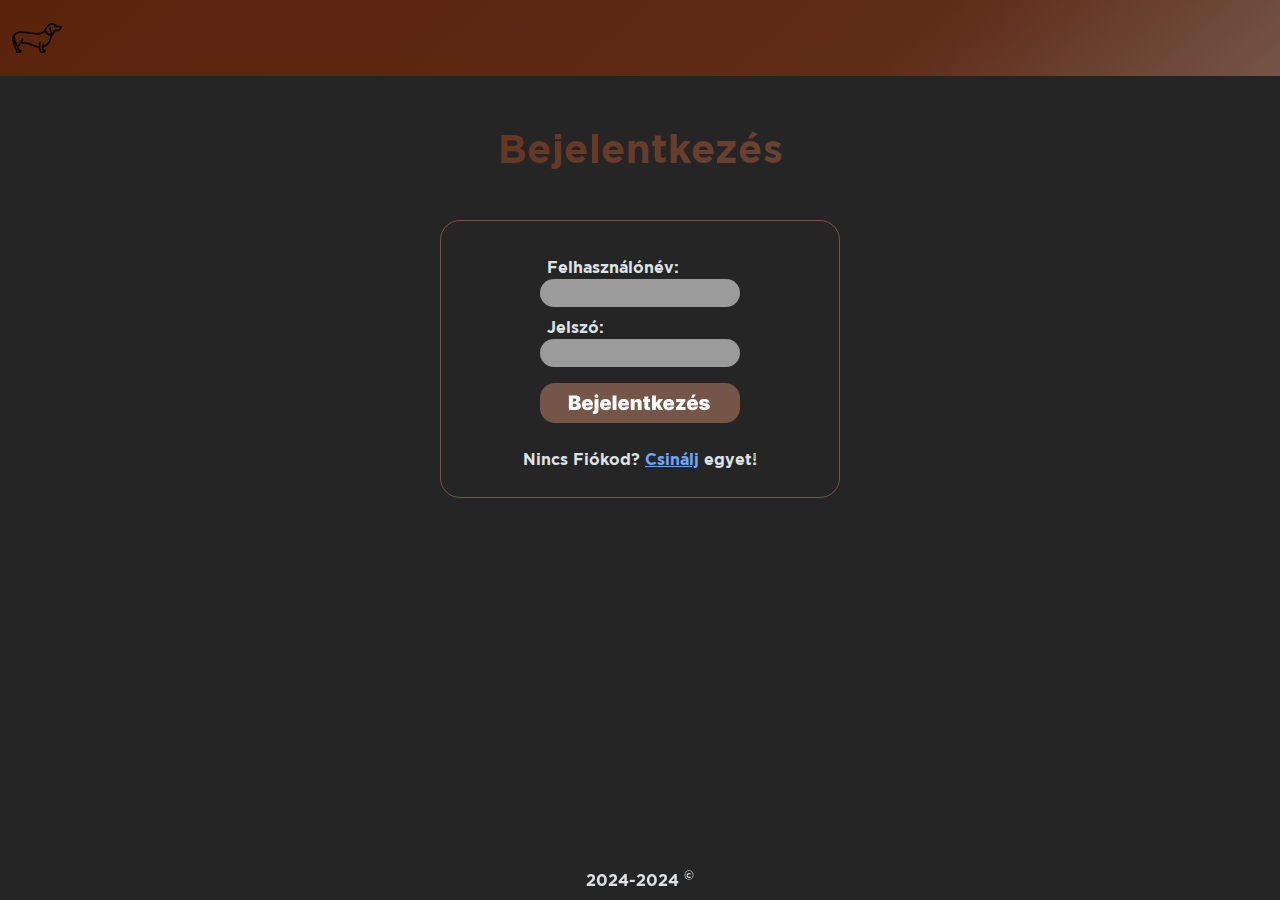
<file: index.html>
<!DOCTYPE html>
<html lang="hu">
<head>
  <meta charset="UTF-8">
  <meta name="viewport" content="width=device-width, initial-scale=1.0">
  <link href="https://cdn.jsdelivr.net/npm/bootstrap@5.3.3/dist/css/bootstrap.min.css" rel="stylesheet"
    integrity="sha384-QWTKZyjpPEjISv5WaRU9OFeRpok6YctnYmDr5pNlyT2bRjXh0JMhjY6hW+ALEwIH" crossorigin="anonymous">
  <script src="https://cdn.jsdelivr.net/npm/bootstrap@5.3.3/dist/js/bootstrap.bundle.min.js"
    integrity="sha384-YvpcrYf0tY3lHB60NNkmXc5s9fDVZLESaAA55NDzOxhy9GkcIdslK1eN7N6jIeHz"
    crossorigin="anonymous"></script>
  <meta name="description" content="DaChats, Beszélgess másokkal, okosabban, szebben.">
  <meta name="keywords" content="DaChats, chat, beszélgetés">
  <meta name="author" content="Dachats">
  <meta name="theme-color" content="#5A230C">
  <link rel="stylesheet" href="css/icon.css">
  <link rel="stylesheet" href="css/style.css">
  <link rel="icon" href="./images/Logo64px.png" type="image/x-icon">
  <title>DaChats Bejelentkezés</title>
</head>
<body class="Gotham" data-bs-theme="dark" style="background-color: #252525;">
  <nav class="navbar navbar-expand-lg bg-body-tertiary gradient-bg">
    <div class="container-fluid">
      <a class="navbar-brand" href="./index.html"><img src="images/image4.png" alt="Logo" style="height: 50px;"></a>
      <div class="collapse navbar-collapse" id="navbarNavDropdown">
        <ul class="navbar-nav">
          </li>
        </ul>
      </div>
    </div>
  </nav>
  <div class="">
    <h1 class="text-center my-5">Bejelentkezés</h1>
    <fieldset class="fieldset">
      <form id="login" class="d-flex flex-column">
        <span class="ms-5"><label for="username" class="mt-4 ms-5">Felhasználónév:</label></span>
        <span class="d-flex flex-column align-items-center"><input type="text" name="username" id="username"
            placeholder="" class="border-radius-15 input"></span>
        <span class="ms-5"><label for="password" class="mt-2 ms-5">Jelszó:</label></span>
        <span class="d-flex flex-column align-items-center"><input type="password" name="password" id="password"
            placeholder="" class="border-radius-15 input"></span>
        <span class="d-flex flex-column align-items-center"><a type="button" class="nav-link" onclick="login()" class="mt-2"><img
              src="images/login button.png" alt="Login" class="mt-3"></a></span>
        <span class="d-flex flex-column align-items-center">
          <p class="mt-4 align">Nincs Fiókod? <a href="register.html">Csinálj</a> egyet!</p>
        </span>

      </form>
    </fieldset>
  </div>
  <footer class="text-center">
    <div class="container p-2">
      <section class="p-1">
        <a class="m-1" href="https://github.com/baluka0013" target="_blank" role="button"><i class="fa-brands fa-github"
            aria-hidden="true"></i></a>
        <a class="m-1" href="https://discord.com/users/691581143669276692" target="_blank" role="button"><i
            class="fa-brands fa-discord"></i></a>
      </section>
      <a>2024-2024 <sup>©</sup></a>
    </div>
  </footer>
  <script src="./js/login.js"></script>
</body>
</html>
</file>
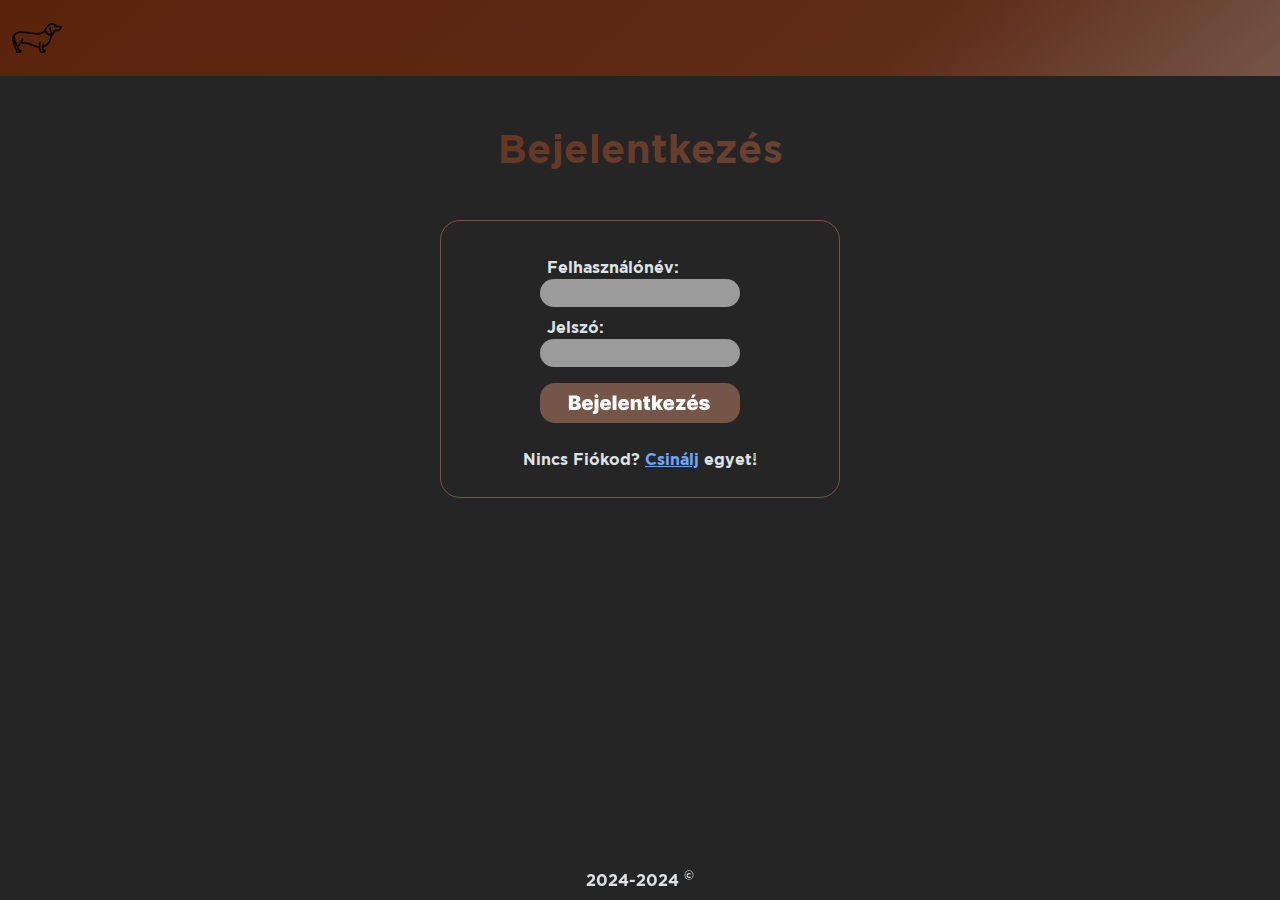
<file: dashboard/index.html>
<!DOCTYPE html>
<html lang="hu">
<head>
    <meta charset="UTF-8">
    <meta name="viewport" content="width=device-width, initial-scale=1.0">
    <link href="https://cdn.jsdelivr.net/npm/bootstrap@5.3.3/dist/css/bootstrap.min.css" rel="stylesheet"
        integrity="sha384-QWTKZyjpPEjISv5WaRU9OFeRpok6YctnYmDr5pNlyT2bRjXh0JMhjY6hW+ALEwIH" crossorigin="anonymous">
    <link rel="stylesheet" href="../css/icon.css">
    <link rel="stylesheet" href="../css/style.css">
    <link rel="stylesheet" href="../css/dashboard.css">
    <title>DaChats Dashboard</title>
    <script src="../js/userloggedin.js"></script>
    <meta name="description" content="DaChats, Beszélgess másokkal, okosabban, szebben.">
    <meta name="keywords" content="DaChats, chat, beszélgetés">
    <meta name="author" content="Dachats">
    <meta name="theme-color" content="#5A230C">
    <script src="https://cdn.socket.io/4.7.5/socket.io.min.js"></script>
    <link rel="icon" href="../images/Logo64px.png" type="image/x-icon">
</head>
<body class="Gotham" data-bs-theme="dark" style="height: 100%; overflow-y: hidden;">
    <nav class="main-nav">
        <a href="../index.html"><img src="../images/image4.png" alt="logo" class="logo"></a>

        <div class="hamburger" onclick="openSidebar()">
            <div class="line"></div>
            <div class="line"></div>
            <div class="line"></div>
        </div>
    </nav>

    <main class="main-container">
        <aside class="left-sidebar">
            <div class="side-header">
                <input type="text" class="search-input" id="search" placeholder="Keresés..."
                    oninput="userkerese(this.value)">

                <div class="users-found" id="users"></div>
            </div>

            <div class="chats" id="chats">
                <div class="chat animate-pulse">
                    <div class="chat-img-container">
                        <img src="https://api.dachats.online/api/files?filename=default.jpg" alt="user" class="chat-img"
                            onerror="this.style.display='none'; document.querySelector('.status-dot').classList.add('${friendstatus}');">
                    </div>
                    <p class="chat-name">Felhasználó</p>
                </div>
            </div>

            <div class="user-profile">
                <div class="user-container" id="user-info">
                </div>

                <button class="settings-btn" type="button">
                    <a href="./profile/index.html"><img src="../images/settings.svg" alt="settings" class="settings-img"></a>
                </button>
                <button class="leave-btn" type="button" onclick='document.cookie = "token=; path=/;";document.cookie = "userid=; path=/;";'>
                    <a href="../index.html"><img src="../images/logout.svg" alt="logout" class="leave-btn" style="width: 25px;"></a>
                </button>
            </div>
        </aside>

        <div class="chat-container">
            <div class="chat-header" id="user2-info">

            </div>

            <div class="chat-messages" id="messages">
            
            </div>
            <div class="chat-input">
                <input type="text" class="message-input" id="message-input" placeholder="írj ide valamit...">
                <button class="send-btn" type="button" id="send-btn" onclick="sendMessage()">
                    Küldés
                </button>
            </div>
        </div>

        <div id="popup-container" class="popup-container">
            <div id="call-popup" class="popup">
                <img id="profile-picture" src="" alt="Profile Picture">
                <div id="popup-content"></div>
                <button class="accept-btn" onclick="acceptCall()">✔</button>
                <button class="reject-btn" onclick="rejectCall()">✘</button>
            </div>
        </div>
    </main>
    <script src="../js/checklogindashboard.js"></script>
    <script src="../js/userkerese.js"></script>
    <script src="../js/friend.js"></script>
    <script src="../js/sidebar.js"></script>
    <script src="../js/dashboardChats.js"></script>
</body>
</html>
</file>
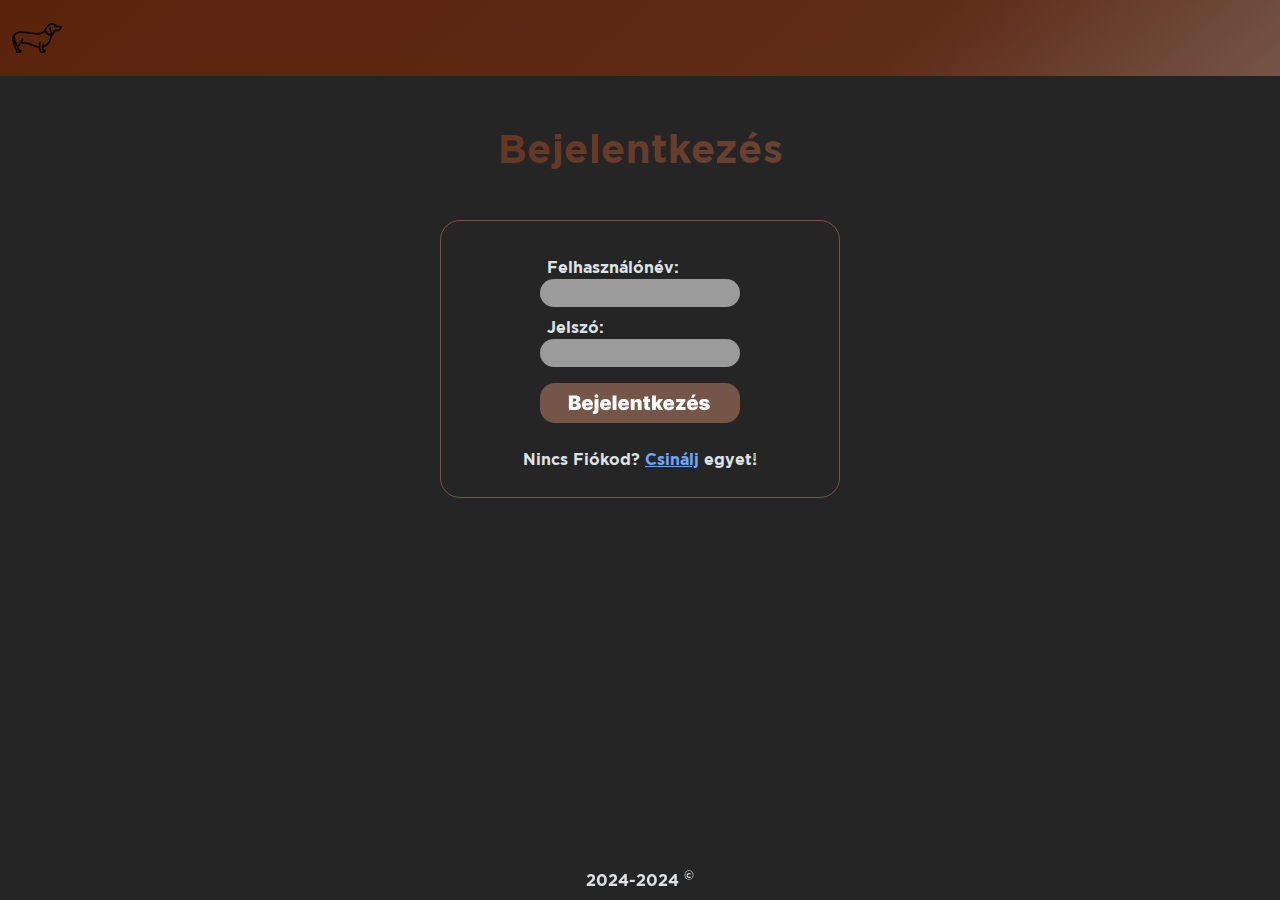
<file: 2fa.html>
<!DOCTYPE html>
<html lang="hu">
<head>
  <meta charset="UTF-8">
  <meta name="viewport" content="width=device-width, initial-scale=1.0">
  <link href="https://cdn.jsdelivr.net/npm/bootstrap@5.3.3/dist/css/bootstrap.min.css" rel="stylesheet"
    integrity="sha384-QWTKZyjpPEjISv5WaRU9OFeRpok6YctnYmDr5pNlyT2bRjXh0JMhjY6hW+ALEwIH" crossorigin="anonymous">
  <script src="https://cdn.jsdelivr.net/npm/bootstrap@5.3.3/dist/js/bootstrap.bundle.min.js"
    integrity="sha384-YvpcrYf0tY3lHB60NNkmXc5s9fDVZLESaAA55NDzOxhy9GkcIdslK1eN7N6jIeHz"
    crossorigin="anonymous"></script>
  <meta name="description" content="DaChats, Beszélgess másokkal, okosabban, szebben.">
  <meta name="keywords" content="DaChats, chat, beszélgetés">
  <meta name="author" content="Dachats">
  <meta name="theme-color" content="#5A230C">
  <link rel="stylesheet" href="css/icon.css">
  <link rel="stylesheet" href="css/style.css">
  <link rel="icon" href="./images/Logo64px.png" type="image/x-icon">
  <title>DaChats Hitelesítés</title>
</head>
<body class="Gotham" data-bs-theme="dark" style="background-color: #252525;">
  <nav class="navbar navbar-expand-lg bg-body-tertiary gradient-bg">
    <div class="container-fluid">
      <a class="navbar-brand" href="./index.html"><img src="images/image4.png" alt="Logo" style="height: 50px;"></a>
      <div class="collapse navbar-collapse" id="navbarNavDropdown">
        <ul class="navbar-nav">
          </li>
        </ul>
      </div>
    </div>
  </nav>
  <div class="">
    <h1 class="text-center my-5">(2FA) Hitelesítés</h1>
    <fieldset class="fieldset">
      <form id="login" class="d-flex flex-column">
        <span class="ms-5"><label for="code" class="mt-4 ms-5">Hitelesítő kód:</label></span>
        <span class="d-flex flex-column align-items-center"><input type="text" name="code" id="code" placeholder=""
            class="border-radius-15 input"></span>
        <span class="d-flex flex-column align-items-center"><a type="button" class="nav-link" onclick="verify()" class="mt-2"><img
              src="images/hitel button.png" alt="Login" class="mt-3"></a></span>
        <span class="d-flex flex-column align-items-center">
          <p class="mt-4 align">Ezt a kódot a Google Authenticatorban vagy hasonló appban találod meg. (6 számjegy)</p>
        </span>
      </form>
    </fieldset>
  </div>
  <footer class="text-center">
    <div class="container p-2">
      <section class="p-1">
        <a class="m-1" href="https://github.com/baluka0013" target="_blank" role="button"><i class="fa-brands fa-github"
            aria-hidden="true"></i></a>
        <a class="m-1" href="https://discord.com/users/691581143669276692" target="_blank" role="button"><i
            class="fa-brands fa-discord"></i></a>
      </section>
      <a>2024-2024 <sup>©</sup></a>
    </div>
  </footer>
</body>
<script src="./js/2fa-verify.js"></script>
</html>
</file>
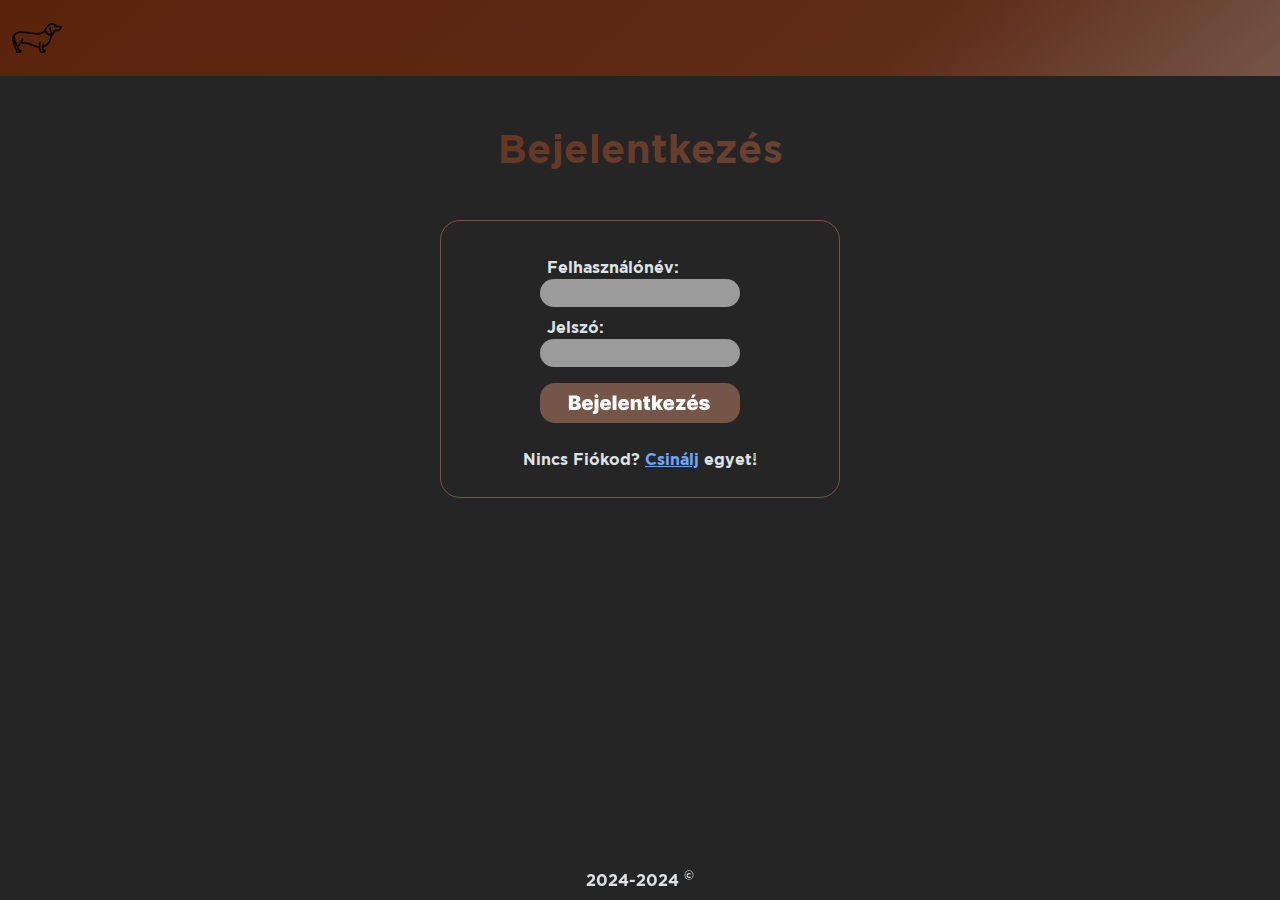
<file: link.html>
<!DOCTYPE html>
<html lang="hu">
<head>
  <meta charset="UTF-8">
  <meta name="viewport" content="width=device-width, initial-scale=1.0">
  <link href="https://cdn.jsdelivr.net/npm/bootstrap@5.3.3/dist/css/bootstrap.min.css" rel="stylesheet"
    integrity="sha384-QWTKZyjpPEjISv5WaRU9OFeRpok6YctnYmDr5pNlyT2bRjXh0JMhjY6hW+ALEwIH" crossorigin="anonymous">
  <script src="https://cdn.jsdelivr.net/npm/bootstrap@5.3.3/dist/js/bootstrap.bundle.min.js"
    integrity="sha384-YvpcrYf0tY3lHB60NNkmXc5s9fDVZLESaAA55NDzOxhy9GkcIdslK1eN7N6jIeHz"
    crossorigin="anonymous"></script>
  <meta name="description" content="DaChats, Beszélgess másokkal, okosabban, szebben.">
  <meta name="keywords" content="DaChats, chat, beszélgetés">
  <meta name="author" content="Dachats">
  <meta name="theme-color" content="#5A230C">
  <link rel="stylesheet" href="css/icon.css">
  <link rel="stylesheet" href="css/style.css">
  <link rel="icon" href="./images/Logo64px.png" type="image/x-icon">
  <title>DaChats Összekapcsolás</title>
</head>
<body class="Gotham" data-bs-theme="dark" style="background-color: #252525;">
  <nav class="navbar navbar-expand-lg bg-body-tertiary gradient-bg">
    <div class="container-fluid">
      <a class="navbar-brand" href="./index.html"><img src="images/image4.png" alt="Logo" style="height: 50px;"></a>
      <div class="collapse navbar-collapse" id="navbarNavDropdown">
        <ul class="navbar-nav">
          </li>
        </ul>
      </div>
    </div>
  </nav>
  <div class="">
    <h1 class="text-center my-5">Összekapcsolás</h1>
    <fieldset class="fieldset">
      <form id="login" class="d-flex flex-column">
        <span class="d-flex flex-column align-items-center"><a class="nav-link" onclick="link()" class="mt-2"><img src="images/gomb(3).png" alt="Login" class="mt-3"></a></span>
        <p class="text-center p-3" id="kapott_kod"></p>
        <span class="d-flex flex-column align-items-center"></span>
      </form>
    </fieldset>
  </div>
  
  <footer class="text-center">
    <div class="container p-2">
      <section class="p-1">
        <a class="m-1" href="https://github.com/baluka0013" target="_blank" role="button"><i class="fa-brands fa-github"
            aria-hidden="true"></i></a>
        <a class="m-1" href="https://discord.com/users/691581143669276692" target="_blank" role="button"><i
            class="fa-brands fa-discord"></i></a>
      </section>
      <a>2024-2024 <sup>©</sup></a>
    </div>
  </footer>
</body>
<script src="./js/link.js"></script>
</html>
</file>
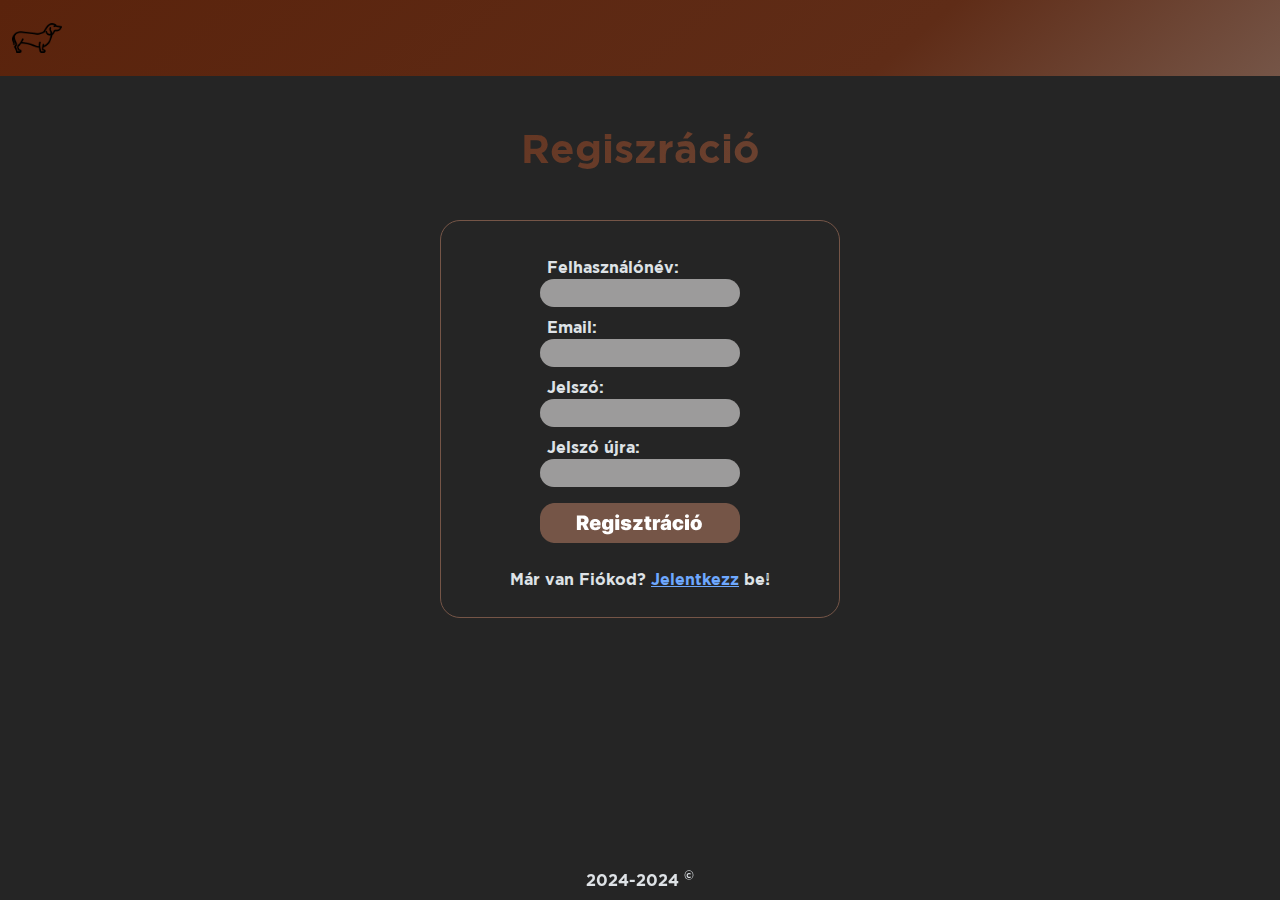
<file: register.html>
<!DOCTYPE html>
<html lang="hu">
<head>
  <meta charset="UTF-8">
  <meta name="viewport" content="width=device-width, initial-scale=1.0">
  <link href="https://cdn.jsdelivr.net/npm/bootstrap@5.3.3/dist/css/bootstrap.min.css" rel="stylesheet"
    integrity="sha384-QWTKZyjpPEjISv5WaRU9OFeRpok6YctnYmDr5pNlyT2bRjXh0JMhjY6hW+ALEwIH" crossorigin="anonymous">
  <script src="https://cdn.jsdelivr.net/npm/bootstrap@5.3.3/dist/js/bootstrap.bundle.min.js"
    integrity="sha384-YvpcrYf0tY3lHB60NNkmXc5s9fDVZLESaAA55NDzOxhy9GkcIdslK1eN7N6jIeHz"
    crossorigin="anonymous"></script>
  <meta name="description" content="DaChats, Beszélgess másokkal, okosabban, szebben.">
  <meta name="keywords" content="DaChats, chat, beszélgetés">
  <meta name="author" content="Dachats">
  <meta name="theme-color" content="#5A230C">
  <link rel="stylesheet" href="css/icon.css">
  <link rel="stylesheet" href="css/style.css">
  <link rel="icon" href="./images/Logo64px.png" type="image/x-icon">
  <title>DaChats Regisztráció</title>
</head>
<body class="Gotham" data-bs-theme="dark" style="background-color: #252525;">
  <nav class="navbar navbar-expand-lg bg-body-tertiary gradient-bg">
    <div class="container-fluid">
      <a class="navbar-brand" href="./index.html"><img src="images/image4.png" alt="Logo" style="height: 50px;"></a>
      <div class="collapse navbar-collapse" id="navbarNavDropdown">
        <ul class="navbar-nav">
          </li>
        </ul>
      </div>
    </div>
  </nav>
  <div class="">
    <h1 class="text-center my-5">Regiszráció</h1>
    <fieldset class="fieldset">
      <form id="login" class="d-flex flex-column">
        <span class="ms-5"><label for="username" class="mt-4 ms-5">Felhasználónév:</label></span>
        <span class="d-flex flex-column align-items-center"><input type="text" name="username" id="username"
            placeholder="" class="border-radius-15 input"></span>
        <span class="ms-5"><label for="email" class="mt-2 ms-5">Email:</label></span>
        <span class="d-flex flex-column align-items-center"><input type="email" name="email" id="email" placeholder=""
            class="border-radius-15 input"></span>
        <span class="ms-5"><label for="password1" class="mt-2 ms-5">Jelszó:</label></span>
        <span class="d-flex flex-column align-items-center"><input type="password" name="password1" id="password1"
            placeholder="" class="border-radius-15 input"></span>
        <span class="ms-5"><label for="password2" class="mt-2 ms-5">Jelszó újra:</label></span>
        <span class="d-flex flex-column align-items-center"><input type="password" name="password2" id="password2"
            placeholder="" class="border-radius-15 input"></span>
        <span class="d-flex flex-column align-items-center"><a type="button" class="nav-link" onclick="register()" class="mt-2"><img
              src="images/reg button.png" alt="Login" class="mt-3"></a></span>
        <span class="d-flex flex-column align-items-center">
          <p class="mt-4 align">Már van Fiókod? <a href="login.html">Jelentkezz</a> be!</p>
        </span>
      </form>
    </fieldset>
  </div>
  <footer class="text-center">
    <div class="container p-2">
      <section class="p-1">
        <a class="m-1" href="https://github.com/baluka0013" target="_blank" role="button"><i class="fa-brands fa-github"
            aria-hidden="true"></i></a>
        <a class="m-1" href="https://discord.com/users/691581143669276692" target="_blank" role="button"><i
            class="fa-brands fa-discord"></i></a>
      </section>
      <a>2024-2024 <sup>©</sup></a>
    </div>
  </footer>
  <script src="./js/register.js"></script>
</body>
</html>
</file>
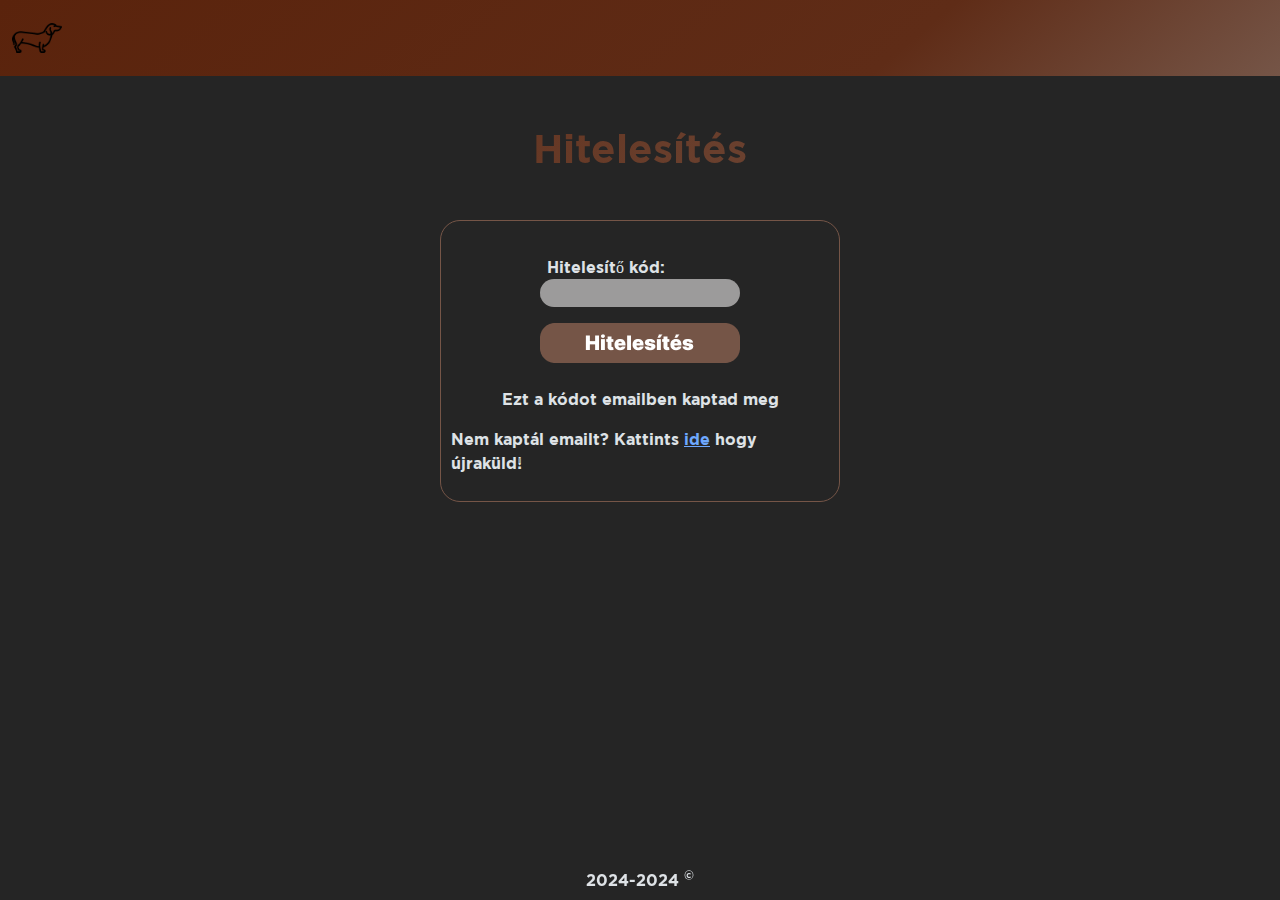
<file: verify.html>
<!DOCTYPE html>
<html lang="hu">
<head>
  <meta charset="UTF-8">
  <meta name="viewport" content="width=device-width, initial-scale=1.0">
  <link href="https://cdn.jsdelivr.net/npm/bootstrap@5.3.3/dist/css/bootstrap.min.css" rel="stylesheet"
    integrity="sha384-QWTKZyjpPEjISv5WaRU9OFeRpok6YctnYmDr5pNlyT2bRjXh0JMhjY6hW+ALEwIH" crossorigin="anonymous">
  <script src="https://cdn.jsdelivr.net/npm/bootstrap@5.3.3/dist/js/bootstrap.bundle.min.js"
    integrity="sha384-YvpcrYf0tY3lHB60NNkmXc5s9fDVZLESaAA55NDzOxhy9GkcIdslK1eN7N6jIeHz"
    crossorigin="anonymous"></script>
  <meta name="description" content="DaChats, Beszélgess másokkal, okosabban, szebben.">
  <meta name="keywords" content="DaChats, chat, beszélgetés">
  <meta name="author" content="Dachats">
  <meta name="theme-color" content="#5A230C">
  <link rel="stylesheet" href="css/icon.css">
  <link rel="stylesheet" href="css/style.css">
  <link rel="icon" href="./images/Logo64px.png" type="image/x-icon">
  <title>DaChats Hitelesítés</title>
</head>
<body class="Gotham" data-bs-theme="dark" style="background-color: #252525;">
  <nav class="navbar navbar-expand-lg bg-body-tertiary gradient-bg">
    <div class="container-fluid">
      <a class="navbar-brand" href="./index.html"><img src="images/image4.png" alt="Logo" style="height: 50px;"></a>
      <div class="collapse navbar-collapse" id="navbarNavDropdown">
        <ul class="navbar-nav">
          </li>
        </ul>
      </div>
    </div>
  </nav>
  <div class="">
    <h1 class="text-center my-5">Hitelesítés</h1>
    <fieldset class="fieldset">
      <form id="login" class="d-flex flex-column">
        <span class="ms-5"><label for="code" class="mt-4 ms-5">Hitelesítő kód:</label></span>
        <span class="d-flex flex-column align-items-center"><input type="text" name="code" id="code" placeholder=""
            class="border-radius-15 input"></span>
        <span class="d-flex flex-column align-items-center"><a type="button" class="nav-link" onclick="verify()" class="mt-2"><img
              src="images/hitel button.png" alt="Login" class="mt-3"></a></span>
        <span class="d-flex flex-column align-items-center">
          <p class="mt-4 align">Ezt a kódot emailben kaptad meg</p>
        </span>
        <span class="d-flex flex-column align-items-center">
          <p class="align">Nem kaptál emailt? Kattints <a href="./register.html" onclick="ide()">ide</a> hogy újraküld!
          </p>
        </span>
      </form>
    </fieldset>
  </div>
  <footer class="text-center">
    <div class="container p-2">
      <section class="p-1">
        <a class="m-1" href="https://github.com/baluka0013" target="_blank" role="button"><i class="fa-brands fa-github"
            aria-hidden="true"></i></a>
        <a class="m-1" href="https://discord.com/users/691581143669276692" target="_blank" role="button"><i
            class="fa-brands fa-discord"></i></a>
      </section>
      <a>2024-2024 <sup>©</sup></a>
    </div>
  </footer>
</body>
<script src="./js/verify.js"></script>
</html>
</file>
<file: css/style.css>
@font-face {
  font-family: Gotham;
  src: url(../fonts/HomepageBaukasten-Bold.ttf) format('truetype'),
}

.Gotham {
  font-family: Gotham;
}

.dropdown:hover>.dropdown-menu {
  display: block !important;
}

.dropdown-submenu:hover>.dropdown-menu {
  display: block !important;
  left: 100%;
  margin-top: -37px;
}

.dropdown-toggle {
  margin-left: 5px;
}

.dropdown-toggle::after {
  font-size: var(--font-md);
  margin-bottom: -2px;
}

.dropdown-menu li a.active {
  color: #fff;
}

.usermenu:hover > ul.dropdown-menu {
  display: none !important;
}

.usermenu:hover > ul.dropdown-menu.show {
  display: block !important;
}

.custom-toggle-arrow {
  font-size: 18px;
  margin-top: 1px;
  line-height: 12px;
}

footer {
  position: fixed;
  left: 0;
  bottom: 0;
  width: 100%;
  text-align: center;
  background: blur(5px);
}

.nomarginpadding {
  margin: 0;
  padding: 0;
}

.margin50 {
  margin-left: 50%;
}

.gradient-bg {
  background: linear-gradient(140deg, #5A230C 0%, #5F2C17 70%, #755547 100%);
}


h1 {
  background: linear-gradient(140deg, #5A230C 0%, #755547 100%);
  -webkit-background-clip: text;
  background-clip: text;
  color: transparent;
}

.border-radius-15 {
  border-radius: 15px;
}

.fieldset {
  border: 1px solid #755547;
  border-radius: 20px;
  padding: 10px;
  width: 400px;
  margin: auto;
}

.fieldset1 {
  border: 50px solid #1C1C1C;
  border-radius: 80px;
  background-color: #252525;
  margin: auto;
}

.input {
  background-color: #9C9B9B;
  border-color: #9C9B9B;
  border-top: #9C9B9B;
  border-left: #9C9B9B;
  width: 200px;
}

.animate-pulse {
  animation: pulse 2s cubic-bezier(0.4, 0, 0.6, 1) infinite;
}

@keyframes pulse {

  0%,
  100% {
    opacity: 1;
  }

  50% {
    opacity: .5;
  }
}

.popup-overlay {
  position: fixed;
  top: 0;
  left: 0;
  width: 100%;
  height: 100%;
  background-color: rgba(0, 0, 0, 0.7);
  display: none;
  justify-content: center;
  align-items: center;
  z-index: 1000;
}

.popup {
  background-color: #333;
  border-radius: 10px;
  padding: 30px;
  max-width: 400px;
  width: 100%;
  position: relative;
  z-index: 1001;
  box-shadow: 0 4px 8px rgba(0, 0, 0, 0.2);
  color: #fff;
  text-align: center;
}

.popup .close-popup {
  position: absolute;
  top: 10px;
  right: 10px;
  background: transparent;
  border: none;
  font-size: 20px;
  color: #fff;
  cursor: pointer;
}

body.popup-active {
  overflow: hidden;
}

#2fa {
  margin-top: 20px;
}

#2fa h3 {
  margin-bottom: 20px;
  font-size: 1.5rem;
  color: #fff;
}

#2fa img {
  max-width: 80%;
  height: auto;
  margin-bottom: 20px;
  border: 2px solid #fff;
  border-radius: 5px;
}

#2fa input[type="text"] {
  width: 80%;
  padding: 10px;
  margin-bottom: 10px;
  border: 1px solid #555;
  border-radius: 5px;
  background-color: #222;
  color: #fff;
  text-align: center;
  display: block;  
  margin: 10px auto; 
}

#2fa p {
  margin-bottom: 20px;
  font-size: 1rem;
  color: #ccc;
}

#2fa button[type="button"] {
  padding: 10px 20px;
  background-color: #007bff;
  border: none;
  border-radius: 5px;
  color: #fff;
  cursor: pointer;
  width: 80%;
  margin-bottom: 10px;
}

#2fa button[type="button"]:hover {
  background-color: #0056b3;
}
</file>
<file: css/dashboard.css>
body {
    display: flex;
    flex-direction: column;
    height: 100vh;
    margin: 0;
    padding: 0;
}

p {
    margin: 0;
}

button {
    border: none;
    background: none;
}

.chat-container {
    display: flex;
    flex-direction: column;
    justify-content: space-between;
    height: calc(100vh - 60px);
    background: #252525;
    max-height: calc(100vh - 60px);
    width: 100%;
}

.chat-header {
    color: #fff;
    display: flex;
    justify-content: space-between;
    padding: 10px;
}

.chat-input {
    display: flex;
    justify-content: space-between;
    padding: 10px;
    gap: 10px;
    border-top: 2px solid #5A230C;
}

.chat-input input {
    background: #969696;
    color: #fff;
    border: none;
    padding: 10px;
    width: 100%;
    border-radius: 20px;
    outline: none;
}

.chat-input button {
    background: #5A230C;
    color: #fff;
    padding: 10px;
    border-radius: 20px;
    cursor: pointer;
    transition: 0.3s;
}

.chat-input button:hover {
    background: #755547;
}

.chat-messages {
    display: flex;
    flex-direction: column;
    background: #1C1C1C;
    color: #fff;
    height: calc(100vh - 120px);
    overflow-y: auto;
    padding: 10px;
    gap: 20px;
}

.chat-messages .chat-message {
    display: flex;
    gap: 10px;
    flex-direction: row-reverse;
    align-items: center;
}

.chat-message.user2 {
    flex-direction: row;
    align-items: center;
}

.chat-message .message-details {
    display: flex;
    flex-direction: column;
}

.chat-message .message-details .user-info {
    margin-right: 55px;
    flex-direction: row-reverse;
    gap: 5px;
}

.chat-message.user2 .message-details .user-info {
    margin-left: 55px;
    flex-direction: row;
}

.chat-messages .chat-message .message-details .message-main {
    display: flex;
    align-items: center;
    gap: 10px;
    flex-direction: row-reverse;
}

.chat-message.user2 .message-details .message-main {
    flex-direction: row;
}

.chat-messages .chat-message img {
    width: 40px;
    height: 40px;
    border-radius: 50%;
    object-fit: cover;
    min-width: 40px;
    min-height: 40px;
}

.user-info {
    display: flex;
    align-items: center;
}

.user-info .timestamp-real {
    font-size: 12px;
    color: #ffffff54;
    margin-left: 5px;
}

.chat-messages .chat-message .chat-text {
    background: #40444b;
    padding: 10px;
    border-radius: 16px;
    color: #dcddde;
    max-width: 75%;
    word-wrap: break-word;
    word-break: break-all;
}

.left-sidebar {
    background: linear-gradient(180deg, #1C1C1C, #2C2C2C);
    border-right: 1px solid #5A230C;
    height: calc(100vh - 50px);
    width: 300px;
    padding: 10px;
    overflow-y: hidden;
    display: flex;
    flex-direction: column;
    justify-content: space-between;
}

.left-sidebar .side-header {
    background: #1C1C1C;
    color: #fff;
    position: relative;
}

.left-sidebar .users-found {
    position: absolute;
    background: #1c1c1cc1;
    color: #fff;
    padding: 10px;
    border-radius: 10px;
    z-index: 10;
    backdrop-filter: blur(5px);
    left: 50%;
    transform: translateX(-50%);
    width: 100%;
    max-height: 300px;
    overflow-y: auto;
}

.search-input {
    background: #d9d9d9c3;
    color: #000;
    border: none;
    padding: 10px;
    border-radius: 20px;
    width: 100%;
    outline: none;
    text-align: center;
}

.main-nav {
    background: linear-gradient(45deg, #5A230C, #755547);
    color: #fff;
    display: flex;
    justify-content: space-between;
    padding: 10px;
}

.main-container {
    display: flex;
    flex: 1;
}

.chats {
    display: flex;
    flex-direction: column;
    gap: 20px;
    overflow-y: auto;
    padding: 10px;
    max-height: calc(100vh - 100px);
    margin-top: 10px;
}

.chats .chat {
    display: flex;
    gap: 15px;
    align-items: center;
    padding: 5px;
    border-radius: 10px;
    transition: 0.3s;
}

.chats .chat img {
    width: 50px;
    height: 50px;
    border-radius: 50%;
    object-fit: cover;
}

.chat:hover {
    background: #5A230C;
    color: #fff;
    cursor: pointer;
}

.chat.active {
    background: #755547;
    color: #fff;
}

.call-btn {
    background-color: transparent;
    appearance: none;
    border: none;
    cursor: pointer;
    border-radius: 10px;
    transition: 0.3s;
}

.call-btn:hover {
    background-color: #5A230C;
}

.logo {
    width: 40px;
    height: 40px;
}

.user-profile {
    display: flex;
    align-items: center;
    justify-content: space-between;
    padding: 10px;
    margin-top: auto;
}

.user-profile .user-container {
    display: flex;
    gap: 10px;
}

.user-profile .user-img {
    width: 50px;
    height: 50px;
    border-radius: 50%;
    object-fit: cover;
}

.user-profile .user-info {
    display: flex;
    flex-direction: column;
}

.settings-btn {
    background: none;
    border: none;
    cursor: pointer;
    transition: 0.3s;
}

.settings-btn:hover {
    scale: 1.1;
}

.user-name {
    font-weight: bold;
}

.user-status {
    font-size: 12px;
    font-weight: 400;
}

.chat-user {
    display: flex;
    gap: 10px;
    align-items: center;
}

.chat-user img {
    width: 30px;
    height: 30px;
    border-radius: 50%;
    object-fit: cover;
}

.hamburger {
    display: none;
    cursor: pointer;
    flex-direction: column;
    gap: 5px;
    align-items: center;
    justify-content: center;
}

.hamburger .line {
    width: 30px;
    height: 3px;
    background: #fff;
    border-radius: 5px;
}

@media (max-width: 700px) {
    .hamburger {
        display: flex;
    }

    .left-sidebar {
        position: absolute;
        z-index: 10;
        transition: 0.3s;
        left: -300px;
    }
}

.chat-img-container {
    position: relative;
    display: inline-block;
}

.status-dot-online {
    width: 10px;
    height: 10px;
    border-radius: 50%;
    background-color: #43b581;
    position: absolute;
    top: calc(100% - 5px);
    transform: translateX(50%);
    right: 0;
}

.status-dot-offline {
    width: 10px;
    height: 10px;
    border-radius: 50%;
    background-color: #575757;
    position: absolute;
    top: calc(100% - 5px);
    transform: translateX(50%);
    right: 0;
}

.status-dot.online {
    display: block;
}

.animate-pulse {
    animation: pulse 2s cubic-bezier(0.4, 0, 0.6, 1) infinite;
}

@keyframes pulse {

    0%,
    100% {
        opacity: 1;
    }

    50% {
        opacity: .5;
    }
}

.animate-spin {
    animation: spin 1s linear infinite;
}

@keyframes spin {
    from {
        transform: rotate(0deg);
    }

    to {
        transform: rotate(360deg);
    }
}

.chat-time {
    font-size: 12px;
    color: #ffffff54;
}

.chat-date-separator {
    display: flex;
    justify-content: center;
    align-items: center;
    margin: 20px 0;
    font-size: 12px;
    color: #888;
}

.chat-date-separator span {
    background: #f0f0f0;
    padding: 5px 10px;
    border-radius: 5px;
}

.popup-container {
    display: none;
    position: fixed;
    top: 0;
    left: 0;
    width: 100%;
    height: 100%;
    background-color: rgba(0, 0, 0, 0.5);
    justify-content: center;
    align-items: center;
}
.popup {
    position: relative;
    width: 300px;
    padding: 20px;
    background-color: #444;
    color: white;
    border-radius: 10px;
    box-shadow: 0 0 10px rgba(0, 0, 0, 0.5);
    text-align: center;
}
.popup img {
    width: 100px;
    height: 100px;
    border-radius: 50%;
    margin-bottom: 20px;
    object-fit: cover;
}
.popup button {
    margin-top: 20px;
    padding: 10px 20px;
    border: none;
    border-radius: 5px;
    cursor: pointer;
}
.accept-btn {
    background-color: green;
    color: white;
}
.reject-btn {
    background-color: red;
    color: white;
}
</file>
<file: css/icon.css>
@font-face{font-family:"Font Awesome 5 Brands";font-display:block;font-weight:400;src:url(https://ka-f.fontawesome.com/releases/v6.5.1/webfonts/free-fa-brands-400.woff2) format("woff2"),url(https://ka-f.fontawesome.com/releases/v6.5.1/webfonts/free-fa-brands-400.ttf) format("truetype")}@font-face{font-family:"Font Awesome 5 Free";font-display:block;font-weight:900;src:url(https://ka-f.fontawesome.com/releases/v6.5.1/webfonts/free-fa-solid-900.woff2) format("woff2"),url(https://ka-f.fontawesome.com/releases/v6.5.1/webfonts/free-fa-solid-900.ttf) format("truetype")}@font-face{font-family:"Font Awesome 5 Free";font-display:block;font-weight:400;src:url(https://ka-f.fontawesome.com/releases/v6.5.1/webfonts/free-fa-regular-400.woff2) format("woff2"),url(https://ka-f.fontawesome.com/releases/v6.5.1/webfonts/free-fa-regular-400.ttf) format("truetype")}
@font-face{font-family:"FontAwesome";font-display:block;src:url(https://ka-f.fontawesome.com/releases/v6.5.1/webfonts/free-fa-solid-900.woff2) format("woff2"),url(https://ka-f.fontawesome.com/releases/v6.5.1/webfonts/free-fa-solid-900.ttf) format("truetype")}@font-face{font-family:"FontAwesome";font-display:block;src:url(https://ka-f.fontawesome.com/releases/v6.5.1/webfonts/free-fa-brands-400.woff2) format("woff2"),url(https://ka-f.fontawesome.com/releases/v6.5.1/webfonts/free-fa-brands-400.ttf) format("truetype")}@font-face{font-family:"FontAwesome";font-display:block;src:url(https://ka-f.fontawesome.com/releases/v6.5.1/webfonts/free-fa-regular-400.woff2) format("woff2"),url(https://ka-f.fontawesome.com/releases/v6.5.1/webfonts/free-fa-regular-400.ttf) format("truetype");unicode-range:u+f003,u+f006,u+f014,u+f016-f017,u+f01a-f01b,u+f01d,u+f022,u+f03e,u+f044,u+f046,u+f05c-f05d,u+f06e,u+f070,u+f087-f088,u+f08a,u+f094,u+f096-f097,u+f09d,u+f0a0,u+f0a2,u+f0a4-f0a7,u+f0c5,u+f0c7,u+f0e5-f0e6,u+f0eb,u+f0f6-f0f8,u+f10c,u+f114-f115,u+f118-f11a,u+f11c-f11d,u+f133,u+f147,u+f14e,u+f150-f152,u+f185-f186,u+f18e,u+f190-f192,u+f196,u+f1c1-f1c9,u+f1d9,u+f1db,u+f1e3,u+f1ea,u+f1f7,u+f1f9,u+f20a,u+f247-f248,u+f24a,u+f24d,u+f255-f25b,u+f25d,u+f271-f274,u+f278,u+f27b,u+f28c,u+f28e,u+f29c,u+f2b5,u+f2b7,u+f2ba,u+f2bc,u+f2be,u+f2c0-f2c1,u+f2c3,u+f2d0,u+f2d2,u+f2d4,u+f2dc}@font-face{font-family:"FontAwesome";font-display:block;src:url(https://ka-f.fontawesome.com/releases/v6.5.1/webfonts/free-fa-v4compatibility.woff2) format("woff2"),url(https://ka-f.fontawesome.com/releases/v6.5.1/webfonts/free-fa-v4compatibility.ttf) format("truetype");unicode-range:u+f041,u+f047,u+f065-f066,u+f07d-f07e,u+f080,u+f08b,u+f08e,u+f090,u+f09a,u+f0ac,u+f0ae,u+f0b2,u+f0d0,u+f0d6,u+f0e4,u+f0ec,u+f10a-f10b,u+f123,u+f13e,u+f148-f149,u+f14c,u+f156,u+f15e,u+f160-f161,u+f163,u+f175-f178,u+f195,u+f1f8,u+f219,u+f27a}
.fa.fa-glass:before{content:"\f000"}.fa.fa-envelope-o{font-family:"Font Awesome 6 Free";font-weight:400}.fa.fa-envelope-o:before{content:"\f0e0"}.fa.fa-star-o{font-family:"Font Awesome 6 Free";font-weight:400}.fa.fa-star-o:before{content:"\f005"}.fa.fa-close:before,.fa.fa-remove:before{content:"\f00d"}.fa.fa-gear:before{content:"\f013"}.fa.fa-trash-o{font-family:"Font Awesome 6 Free";font-weight:400}.fa.fa-trash-o:before{content:"\f2ed"}.fa.fa-home:before{content:"\f015"}.fa.fa-file-o{font-family:"Font Awesome 6 Free";font-weight:400}.fa.fa-file-o:before{content:"\f15b"}.fa.fa-clock-o{font-family:"Font Awesome 6 Free";font-weight:400}.fa.fa-clock-o:before{content:"\f017"}.fa.fa-arrow-circle-o-down{font-family:"Font Awesome 6 Free";font-weight:400}.fa.fa-arrow-circle-o-down:before{content:"\f358"}.fa.fa-arrow-circle-o-up{font-family:"Font Awesome 6 Free";font-weight:400}.fa.fa-arrow-circle-o-up:before{content:"\f35b"}.fa.fa-play-circle-o{font-family:"Font Awesome 6 Free";font-weight:400}.fa.fa-play-circle-o:before{content:"\f144"}.fa.fa-repeat:before,.fa.fa-rotate-right:before{content:"\f01e"}.fa.fa-refresh:before{content:"\f021"}.fa.fa-list-alt{font-family:"Font Awesome 6 Free";font-weight:400}.fa.fa-list-alt:before{content:"\f022"}.fa.fa-dedent:before{content:"\f03b"}.fa.fa-video-camera:before{content:"\f03d"}.fa.fa-picture-o{font-family:"Font Awesome 6 Free";font-weight:400}.fa.fa-picture-o:before{content:"\f03e"}.fa.fa-photo{font-family:"Font Awesome 6 Free";font-weight:400}.fa.fa-photo:before{content:"\f03e"}.fa.fa-image{font-family:"Font Awesome 6 Free";font-weight:400}.fa.fa-image:before{content:"\f03e"}.fa.fa-map-marker:before{content:"\f3c5"}.fa.fa-pencil-square-o{font-family:"Font Awesome 6 Free";font-weight:400}.fa.fa-pencil-square-o:before{content:"\f044"}.fa.fa-edit{font-family:"Font Awesome 6 Free";font-weight:400}.fa.fa-edit:before{content:"\f044"}.fa.fa-share-square-o:before{content:"\f14d"}.fa.fa-check-square-o{font-family:"Font Awesome 6 Free";font-weight:400}.fa.fa-check-square-o:before{content:"\f14a"}.fa.fa-arrows:before{content:"\f0b2"}.fa.fa-times-circle-o{font-family:"Font Awesome 6 Free";font-weight:400}.fa.fa-times-circle-o:before{content:"\f057"}.fa.fa-check-circle-o{font-family:"Font Awesome 6 Free";font-weight:400}.fa.fa-check-circle-o:before{content:"\f058"}.fa.fa-mail-forward:before{content:"\f064"}.fa.fa-expand:before{content:"\f424"}.fa.fa-compress:before{content:"\f422"}.fa.fa-eye,.fa.fa-eye-slash{font-family:"Font Awesome 6 Free";font-weight:400}.fa.fa-warning:before{content:"\f071"}.fa.fa-calendar:before{content:"\f073"}.fa.fa-arrows-v:before{content:"\f338"}.fa.fa-arrows-h:before{content:"\f337"}.fa.fa-bar-chart-o:before,.fa.fa-bar-chart:before{content:"\e0e3"}.fa.fa-twitter-square{font-family:"Font Awesome 6 Brands";font-weight:400}.fa.fa-twitter-square:before{content:"\f081"}.fa.fa-facebook-square{font-family:"Font Awesome 6 Brands";font-weight:400}.fa.fa-facebook-square:before{content:"\f082"}.fa.fa-gears:before{content:"\f085"}.fa.fa-thumbs-o-up{font-family:"Font Awesome 6 Free";font-weight:400}.fa.fa-thumbs-o-up:before{content:"\f164"}.fa.fa-thumbs-o-down{font-family:"Font Awesome 6 Free";font-weight:400}.fa.fa-thumbs-o-down:before{content:"\f165"}.fa.fa-heart-o{font-family:"Font Awesome 6 Free";font-weight:400}.fa.fa-heart-o:before{content:"\f004"}.fa.fa-sign-out:before{content:"\f2f5"}.fa.fa-linkedin-square{font-family:"Font Awesome 6 Brands";font-weight:400}.fa.fa-linkedin-square:before{content:"\f08c"}.fa.fa-thumb-tack:before{content:"\f08d"}.fa.fa-external-link:before{content:"\f35d"}.fa.fa-sign-in:before{content:"\f2f6"}.fa.fa-github-square{font-family:"Font Awesome 6 Brands";font-weight:400}.fa.fa-github-square:before{content:"\f092"}.fa.fa-lemon-o{font-family:"Font Awesome 6 Free";font-weight:400}.fa.fa-lemon-o:before{content:"\f094"}.fa.fa-square-o{font-family:"Font Awesome 6 Free";font-weight:400}.fa.fa-square-o:before{content:"\f0c8"}.fa.fa-bookmark-o{font-family:"Font Awesome 6 Free";font-weight:400}.fa.fa-bookmark-o:before{content:"\f02e"}.fa.fa-facebook,.fa.fa-twitter{font-family:"Font Awesome 6 Brands";font-weight:400}.fa.fa-facebook:before{content:"\f39e"}.fa.fa-facebook-f{font-family:"Font Awesome 6 Brands";font-weight:400}.fa.fa-facebook-f:before{content:"\f39e"}.fa.fa-github{font-family:"Font Awesome 6 Brands";font-weight:400}.fa.fa-credit-card{font-family:"Font Awesome 6 Free";font-weight:400}.fa.fa-feed:before{content:"\f09e"}.fa.fa-hdd-o{font-family:"Font Awesome 6 Free";font-weight:400}.fa.fa-hdd-o:before{content:"\f0a0"}.fa.fa-hand-o-right{font-family:"Font Awesome 6 Free";font-weight:400}.fa.fa-hand-o-right:before{content:"\f0a4"}.fa.fa-hand-o-left{font-family:"Font Awesome 6 Free";font-weight:400}.fa.fa-hand-o-left:before{content:"\f0a5"}.fa.fa-hand-o-up{font-family:"Font Awesome 6 Free";font-weight:400}.fa.fa-hand-o-up:before{content:"\f0a6"}.fa.fa-hand-o-down{font-family:"Font Awesome 6 Free";font-weight:400}.fa.fa-hand-o-down:before{content:"\f0a7"}.fa.fa-globe:before{content:"\f57d"}.fa.fa-tasks:before{content:"\f828"}.fa.fa-arrows-alt:before{content:"\f31e"}.fa.fa-group:before{content:"\f0c0"}.fa.fa-chain:before{content:"\f0c1"}.fa.fa-cut:before{content:"\f0c4"}.fa.fa-files-o{font-family:"Font Awesome 6 Free";font-weight:400}.fa.fa-files-o:before{content:"\f0c5"}.fa.fa-floppy-o{font-family:"Font Awesome 6 Free";font-weight:400}.fa.fa-floppy-o:before{content:"\f0c7"}.fa.fa-save{font-family:"Font Awesome 6 Free";font-weight:400}.fa.fa-save:before{content:"\f0c7"}.fa.fa-navicon:before,.fa.fa-reorder:before{content:"\f0c9"}.fa.fa-magic:before{content:"\e2ca"}.fa.fa-pinterest,.fa.fa-pinterest-square{font-family:"Font Awesome 6 Brands";font-weight:400}.fa.fa-pinterest-square:before{content:"\f0d3"}.fa.fa-google-plus-square{font-family:"Font Awesome 6 Brands";font-weight:400}.fa.fa-google-plus-square:before{content:"\f0d4"}.fa.fa-google-plus{font-family:"Font Awesome 6 Brands";font-weight:400}.fa.fa-google-plus:before{content:"\f0d5"}.fa.fa-money:before{content:"\f3d1"}.fa.fa-unsorted:before{content:"\f0dc"}.fa.fa-sort-desc:before{content:"\f0dd"}.fa.fa-sort-asc:before{content:"\f0de"}.fa.fa-linkedin{font-family:"Font Awesome 6 Brands";font-weight:400}.fa.fa-linkedin:before{content:"\f0e1"}.fa.fa-rotate-left:before{content:"\f0e2"}.fa.fa-legal:before{content:"\f0e3"}.fa.fa-dashboard:before,.fa.fa-tachometer:before{content:"\f625"}.fa.fa-comment-o{font-family:"Font Awesome 6 Free";font-weight:400}.fa.fa-comment-o:before{content:"\f075"}.fa.fa-comments-o{font-family:"Font Awesome 6 Free";font-weight:400}.fa.fa-comments-o:before{content:"\f086"}.fa.fa-flash:before{content:"\f0e7"}.fa.fa-clipboard:before{content:"\f0ea"}.fa.fa-lightbulb-o{font-family:"Font Awesome 6 Free";font-weight:400}.fa.fa-lightbulb-o:before{content:"\f0eb"}.fa.fa-exchange:before{content:"\f362"}.fa.fa-cloud-download:before{content:"\f0ed"}.fa.fa-cloud-upload:before{content:"\f0ee"}.fa.fa-bell-o{font-family:"Font Awesome 6 Free";font-weight:400}.fa.fa-bell-o:before{content:"\f0f3"}.fa.fa-cutlery:before{content:"\f2e7"}.fa.fa-file-text-o{font-family:"Font Awesome 6 Free";font-weight:400}.fa.fa-file-text-o:before{content:"\f15c"}.fa.fa-building-o{font-family:"Font Awesome 6 Free";font-weight:400}.fa.fa-building-o:before{content:"\f1ad"}.fa.fa-hospital-o{font-family:"Font Awesome 6 Free";font-weight:400}.fa.fa-hospital-o:before{content:"\f0f8"}.fa.fa-tablet:before{content:"\f3fa"}.fa.fa-mobile-phone:before,.fa.fa-mobile:before{content:"\f3cd"}.fa.fa-circle-o{font-family:"Font Awesome 6 Free";font-weight:400}.fa.fa-circle-o:before{content:"\f111"}.fa.fa-mail-reply:before{content:"\f3e5"}.fa.fa-github-alt{font-family:"Font Awesome 6 Brands";font-weight:400}.fa.fa-folder-o{font-family:"Font Awesome 6 Free";font-weight:400}.fa.fa-folder-o:before{content:"\f07b"}.fa.fa-folder-open-o{font-family:"Font Awesome 6 Free";font-weight:400}.fa.fa-folder-open-o:before{content:"\f07c"}.fa.fa-smile-o{font-family:"Font Awesome 6 Free";font-weight:400}.fa.fa-smile-o:before{content:"\f118"}.fa.fa-frown-o{font-family:"Font Awesome 6 Free";font-weight:400}.fa.fa-frown-o:before{content:"\f119"}.fa.fa-meh-o{font-family:"Font Awesome 6 Free";font-weight:400}.fa.fa-meh-o:before{content:"\f11a"}.fa.fa-keyboard-o{font-family:"Font Awesome 6 Free";font-weight:400}.fa.fa-keyboard-o:before{content:"\f11c"}.fa.fa-flag-o{font-family:"Font Awesome 6 Free";font-weight:400}.fa.fa-flag-o:before{content:"\f024"}.fa.fa-mail-reply-all:before{content:"\f122"}.fa.fa-star-half-o{font-family:"Font Awesome 6 Free";font-weight:400}.fa.fa-star-half-o:before{content:"\f5c0"}.fa.fa-star-half-empty{font-family:"Font Awesome 6 Free";font-weight:400}.fa.fa-star-half-empty:before{content:"\f5c0"}.fa.fa-star-half-full{font-family:"Font Awesome 6 Free";font-weight:400}.fa.fa-star-half-full:before{content:"\f5c0"}.fa.fa-code-fork:before{content:"\f126"}.fa.fa-chain-broken:before,.fa.fa-unlink:before{content:"\f127"}.fa.fa-calendar-o{font-family:"Font Awesome 6 Free";font-weight:400}.fa.fa-calendar-o:before{content:"\f133"}.fa.fa-css3,.fa.fa-html5,.fa.fa-maxcdn{font-family:"Font Awesome 6 Brands";font-weight:400}.fa.fa-unlock-alt:before{content:"\f09c"}.fa.fa-minus-square-o{font-family:"Font Awesome 6 Free";font-weight:400}.fa.fa-minus-square-o:before{content:"\f146"}.fa.fa-level-up:before{content:"\f3bf"}.fa.fa-level-down:before{content:"\f3be"}.fa.fa-pencil-square:before{content:"\f14b"}.fa.fa-external-link-square:before{content:"\f360"}.fa.fa-compass{font-family:"Font Awesome 6 Free";font-weight:400}.fa.fa-caret-square-o-down{font-family:"Font Awesome 6 Free";font-weight:400}.fa.fa-caret-square-o-down:before{content:"\f150"}.fa.fa-toggle-down{font-family:"Font Awesome 6 Free";font-weight:400}.fa.fa-toggle-down:before{content:"\f150"}.fa.fa-caret-square-o-up{font-family:"Font Awesome 6 Free";font-weight:400}.fa.fa-caret-square-o-up:before{content:"\f151"}.fa.fa-toggle-up{font-family:"Font Awesome 6 Free";font-weight:400}.fa.fa-toggle-up:before{content:"\f151"}.fa.fa-caret-square-o-right{font-family:"Font Awesome 6 Free";font-weight:400}.fa.fa-caret-square-o-right:before{content:"\f152"}.fa.fa-toggle-right{font-family:"Font Awesome 6 Free";font-weight:400}.fa.fa-toggle-right:before{content:"\f152"}.fa.fa-eur:before,.fa.fa-euro:before{content:"\f153"}.fa.fa-gbp:before{content:"\f154"}.fa.fa-dollar:before,.fa.fa-usd:before{content:"\24"}.fa.fa-inr:before,.fa.fa-rupee:before{content:"\e1bc"}.fa.fa-cny:before,.fa.fa-jpy:before,.fa.fa-rmb:before,.fa.fa-yen:before{content:"\f157"}.fa.fa-rouble:before,.fa.fa-rub:before,.fa.fa-ruble:before{content:"\f158"}.fa.fa-krw:before,.fa.fa-won:before{content:"\f159"}.fa.fa-bitcoin,.fa.fa-btc{font-family:"Font Awesome 6 Brands";font-weight:400}.fa.fa-bitcoin:before{content:"\f15a"}.fa.fa-file-text:before{content:"\f15c"}.fa.fa-sort-alpha-asc:before{content:"\f15d"}.fa.fa-sort-alpha-desc:before{content:"\f881"}.fa.fa-sort-amount-asc:before{content:"\f884"}.fa.fa-sort-amount-desc:before{content:"\f160"}.fa.fa-sort-numeric-asc:before{content:"\f162"}.fa.fa-sort-numeric-desc:before{content:"\f886"}.fa.fa-youtube-square{font-family:"Font Awesome 6 Brands";font-weight:400}.fa.fa-youtube-square:before{content:"\f431"}.fa.fa-xing,.fa.fa-xing-square,.fa.fa-youtube{font-family:"Font Awesome 6 Brands";font-weight:400}.fa.fa-xing-square:before{content:"\f169"}.fa.fa-youtube-play{font-family:"Font Awesome 6 Brands";font-weight:400}.fa.fa-youtube-play:before{content:"\f167"}.fa.fa-adn,.fa.fa-bitbucket,.fa.fa-bitbucket-square,.fa.fa-dropbox,.fa.fa-flickr,.fa.fa-instagram,.fa.fa-stack-overflow{font-family:"Font Awesome 6 Brands";font-weight:400}.fa.fa-bitbucket-square:before{content:"\f171"}.fa.fa-tumblr,.fa.fa-tumblr-square{font-family:"Font Awesome 6 Brands";font-weight:400}.fa.fa-tumblr-square:before{content:"\f174"}.fa.fa-long-arrow-down:before{content:"\f309"}.fa.fa-long-arrow-up:before{content:"\f30c"}.fa.fa-long-arrow-left:before{content:"\f30a"}.fa.fa-long-arrow-right:before{content:"\f30b"}.fa.fa-android,.fa.fa-apple,.fa.fa-dribbble,.fa.fa-foursquare,.fa.fa-gittip,.fa.fa-gratipay,.fa.fa-linux,.fa.fa-skype,.fa.fa-trello,.fa.fa-windows{font-family:"Font Awesome 6 Brands";font-weight:400}.fa.fa-gittip:before{content:"\f184"}.fa.fa-sun-o{font-family:"Font Awesome 6 Free";font-weight:400}.fa.fa-sun-o:before{content:"\f185"}.fa.fa-moon-o{font-family:"Font Awesome 6 Free";font-weight:400}.fa.fa-moon-o:before{content:"\f186"}.fa.fa-pagelines,.fa.fa-renren,.fa.fa-stack-exchange,.fa.fa-vk,.fa.fa-weibo{font-family:"Font Awesome 6 Brands";font-weight:400}.fa.fa-arrow-circle-o-right{font-family:"Font Awesome 6 Free";font-weight:400}.fa.fa-arrow-circle-o-right:before{content:"\f35a"}.fa.fa-arrow-circle-o-left{font-family:"Font Awesome 6 Free";font-weight:400}.fa.fa-arrow-circle-o-left:before{content:"\f359"}.fa.fa-caret-square-o-left{font-family:"Font Awesome 6 Free";font-weight:400}.fa.fa-caret-square-o-left:before{content:"\f191"}.fa.fa-toggle-left{font-family:"Font Awesome 6 Free";font-weight:400}.fa.fa-toggle-left:before{content:"\f191"}.fa.fa-dot-circle-o{font-family:"Font Awesome 6 Free";font-weight:400}.fa.fa-dot-circle-o:before{content:"\f192"}.fa.fa-vimeo-square{font-family:"Font Awesome 6 Brands";font-weight:400}.fa.fa-vimeo-square:before{content:"\f194"}.fa.fa-try:before,.fa.fa-turkish-lira:before{content:"\e2bb"}.fa.fa-plus-square-o{font-family:"Font Awesome 6 Free";font-weight:400}.fa.fa-plus-square-o:before{content:"\f0fe"}.fa.fa-openid,.fa.fa-slack,.fa.fa-wordpress{font-family:"Font Awesome 6 Brands";font-weight:400}.fa.fa-bank:before,.fa.fa-institution:before{content:"\f19c"}.fa.fa-mortar-board:before{content:"\f19d"}.fa.fa-google,.fa.fa-reddit,.fa.fa-reddit-square,.fa.fa-yahoo{font-family:"Font Awesome 6 Brands";font-weight:400}.fa.fa-reddit-square:before{content:"\f1a2"}.fa.fa-behance,.fa.fa-behance-square,.fa.fa-delicious,.fa.fa-digg,.fa.fa-drupal,.fa.fa-joomla,.fa.fa-pied-piper-alt,.fa.fa-pied-piper-pp,.fa.fa-stumbleupon,.fa.fa-stumbleupon-circle{font-family:"Font Awesome 6 Brands";font-weight:400}.fa.fa-behance-square:before{content:"\f1b5"}.fa.fa-steam,.fa.fa-steam-square{font-family:"Font Awesome 6 Brands";font-weight:400}.fa.fa-steam-square:before{content:"\f1b7"}.fa.fa-automobile:before{content:"\f1b9"}.fa.fa-cab:before{content:"\f1ba"}.fa.fa-deviantart,.fa.fa-soundcloud,.fa.fa-spotify{font-family:"Font Awesome 6 Brands";font-weight:400}.fa.fa-file-pdf-o{font-family:"Font Awesome 6 Free";font-weight:400}.fa.fa-file-pdf-o:before{content:"\f1c1"}.fa.fa-file-word-o{font-family:"Font Awesome 6 Free";font-weight:400}.fa.fa-file-word-o:before{content:"\f1c2"}.fa.fa-file-excel-o{font-family:"Font Awesome 6 Free";font-weight:400}.fa.fa-file-excel-o:before{content:"\f1c3"}.fa.fa-file-powerpoint-o{font-family:"Font Awesome 6 Free";font-weight:400}.fa.fa-file-powerpoint-o:before{content:"\f1c4"}.fa.fa-file-image-o{font-family:"Font Awesome 6 Free";font-weight:400}.fa.fa-file-image-o:before{content:"\f1c5"}.fa.fa-file-photo-o{font-family:"Font Awesome 6 Free";font-weight:400}.fa.fa-file-photo-o:before{content:"\f1c5"}.fa.fa-file-picture-o{font-family:"Font Awesome 6 Free";font-weight:400}.fa.fa-file-picture-o:before{content:"\f1c5"}.fa.fa-file-archive-o{font-family:"Font Awesome 6 Free";font-weight:400}.fa.fa-file-archive-o:before{content:"\f1c6"}.fa.fa-file-zip-o{font-family:"Font Awesome 6 Free";font-weight:400}.fa.fa-file-zip-o:before{content:"\f1c6"}.fa.fa-file-audio-o{font-family:"Font Awesome 6 Free";font-weight:400}.fa.fa-file-audio-o:before{content:"\f1c7"}.fa.fa-file-sound-o{font-family:"Font Awesome 6 Free";font-weight:400}.fa.fa-file-sound-o:before{content:"\f1c7"}.fa.fa-file-video-o{font-family:"Font Awesome 6 Free";font-weight:400}.fa.fa-file-video-o:before{content:"\f1c8"}.fa.fa-file-movie-o{font-family:"Font Awesome 6 Free";font-weight:400}.fa.fa-file-movie-o:before{content:"\f1c8"}.fa.fa-file-code-o{font-family:"Font Awesome 6 Free";font-weight:400}.fa.fa-file-code-o:before{content:"\f1c9"}.fa.fa-codepen,.fa.fa-jsfiddle,.fa.fa-vine{font-family:"Font Awesome 6 Brands";font-weight:400}.fa.fa-life-bouy:before,.fa.fa-life-buoy:before,.fa.fa-life-saver:before,.fa.fa-support:before{content:"\f1cd"}.fa.fa-circle-o-notch:before{content:"\f1ce"}.fa.fa-ra,.fa.fa-rebel{font-family:"Font Awesome 6 Brands";font-weight:400}.fa.fa-ra:before{content:"\f1d0"}.fa.fa-resistance{font-family:"Font Awesome 6 Brands";font-weight:400}.fa.fa-resistance:before{content:"\f1d0"}.fa.fa-empire,.fa.fa-ge{font-family:"Font Awesome 6 Brands";font-weight:400}.fa.fa-ge:before{content:"\f1d1"}.fa.fa-git-square{font-family:"Font Awesome 6 Brands";font-weight:400}.fa.fa-git-square:before{content:"\f1d2"}.fa.fa-git,.fa.fa-hacker-news,.fa.fa-y-combinator-square{font-family:"Font Awesome 6 Brands";font-weight:400}.fa.fa-y-combinator-square:before{content:"\f1d4"}.fa.fa-yc-square{font-family:"Font Awesome 6 Brands";font-weight:400}.fa.fa-yc-square:before{content:"\f1d4"}.fa.fa-qq,.fa.fa-tencent-weibo,.fa.fa-wechat,.fa.fa-weixin{font-family:"Font Awesome 6 Brands";font-weight:400}.fa.fa-wechat:before{content:"\f1d7"}.fa.fa-send:before{content:"\f1d8"}.fa.fa-paper-plane-o{font-family:"Font Awesome 6 Free";font-weight:400}.fa.fa-paper-plane-o:before{content:"\f1d8"}.fa.fa-send-o{font-family:"Font Awesome 6 Free";font-weight:400}.fa.fa-send-o:before{content:"\f1d8"}.fa.fa-circle-thin{font-family:"Font Awesome 6 Free";font-weight:400}.fa.fa-circle-thin:before{content:"\f111"}.fa.fa-header:before{content:"\f1dc"}.fa.fa-futbol-o{font-family:"Font Awesome 6 Free";font-weight:400}.fa.fa-futbol-o:before{content:"\f1e3"}.fa.fa-soccer-ball-o{font-family:"Font Awesome 6 Free";font-weight:400}.fa.fa-soccer-ball-o:before{content:"\f1e3"}.fa.fa-slideshare,.fa.fa-twitch,.fa.fa-yelp{font-family:"Font Awesome 6 Brands";font-weight:400}.fa.fa-newspaper-o{font-family:"Font Awesome 6 Free";font-weight:400}.fa.fa-newspaper-o:before{content:"\f1ea"}.fa.fa-cc-amex,.fa.fa-cc-discover,.fa.fa-cc-mastercard,.fa.fa-cc-paypal,.fa.fa-cc-stripe,.fa.fa-cc-visa,.fa.fa-google-wallet,.fa.fa-paypal{font-family:"Font Awesome 6 Brands";font-weight:400}.fa.fa-bell-slash-o{font-family:"Font Awesome 6 Free";font-weight:400}.fa.fa-bell-slash-o:before{content:"\f1f6"}.fa.fa-trash:before{content:"\f2ed"}.fa.fa-copyright{font-family:"Font Awesome 6 Free";font-weight:400}.fa.fa-eyedropper:before{content:"\f1fb"}.fa.fa-area-chart:before{content:"\f1fe"}.fa.fa-pie-chart:before{content:"\f200"}.fa.fa-line-chart:before{content:"\f201"}.fa.fa-lastfm,.fa.fa-lastfm-square{font-family:"Font Awesome 6 Brands";font-weight:400}.fa.fa-lastfm-square:before{content:"\f203"}.fa.fa-angellist,.fa.fa-ioxhost{font-family:"Font Awesome 6 Brands";font-weight:400}.fa.fa-cc{font-family:"Font Awesome 6 Free";font-weight:400}.fa.fa-cc:before{content:"\f20a"}.fa.fa-ils:before,.fa.fa-shekel:before,.fa.fa-sheqel:before{content:"\f20b"}.fa.fa-buysellads,.fa.fa-connectdevelop,.fa.fa-dashcube,.fa.fa-forumbee,.fa.fa-leanpub,.fa.fa-sellsy,.fa.fa-shirtsinbulk,.fa.fa-simplybuilt,.fa.fa-skyatlas{font-family:"Font Awesome 6 Brands";font-weight:400}.fa.fa-diamond{font-family:"Font Awesome 6 Free";font-weight:400}.fa.fa-diamond:before{content:"\f3a5"}.fa.fa-intersex:before,.fa.fa-transgender:before{content:"\f224"}.fa.fa-transgender-alt:before{content:"\f225"}.fa.fa-facebook-official{font-family:"Font Awesome 6 Brands";font-weight:400}.fa.fa-facebook-official:before{content:"\f09a"}.fa.fa-pinterest-p,.fa.fa-whatsapp{font-family:"Font Awesome 6 Brands";font-weight:400}.fa.fa-hotel:before{content:"\f236"}.fa.fa-medium,.fa.fa-viacoin,.fa.fa-y-combinator,.fa.fa-yc{font-family:"Font Awesome 6 Brands";font-weight:400}.fa.fa-yc:before{content:"\f23b"}.fa.fa-expeditedssl,.fa.fa-opencart,.fa.fa-optin-monster{font-family:"Font Awesome 6 Brands";font-weight:400}.fa.fa-battery-4:before,.fa.fa-battery:before{content:"\f240"}.fa.fa-battery-3:before{content:"\f241"}.fa.fa-battery-2:before{content:"\f242"}.fa.fa-battery-1:before{content:"\f243"}.fa.fa-battery-0:before{content:"\f244"}.fa.fa-object-group,.fa.fa-object-ungroup,.fa.fa-sticky-note-o{font-family:"Font Awesome 6 Free";font-weight:400}.fa.fa-sticky-note-o:before{content:"\f249"}.fa.fa-cc-diners-club,.fa.fa-cc-jcb{font-family:"Font Awesome 6 Brands";font-weight:400}.fa.fa-clone{font-family:"Font Awesome 6 Free";font-weight:400}.fa.fa-hourglass-o:before{content:"\f254"}.fa.fa-hourglass-1:before{content:"\f251"}.fa.fa-hourglass-2:before{content:"\f252"}.fa.fa-hourglass-3:before{content:"\f253"}.fa.fa-hand-rock-o{font-family:"Font Awesome 6 Free";font-weight:400}.fa.fa-hand-rock-o:before{content:"\f255"}.fa.fa-hand-grab-o{font-family:"Font Awesome 6 Free";font-weight:400}.fa.fa-hand-grab-o:before{content:"\f255"}.fa.fa-hand-paper-o{font-family:"Font Awesome 6 Free";font-weight:400}.fa.fa-hand-paper-o:before{content:"\f256"}.fa.fa-hand-stop-o{font-family:"Font Awesome 6 Free";font-weight:400}.fa.fa-hand-stop-o:before{content:"\f256"}.fa.fa-hand-scissors-o{font-family:"Font Awesome 6 Free";font-weight:400}.fa.fa-hand-scissors-o:before{content:"\f257"}.fa.fa-hand-lizard-o{font-family:"Font Awesome 6 Free";font-weight:400}.fa.fa-hand-lizard-o:before{content:"\f258"}.fa.fa-hand-spock-o{font-family:"Font Awesome 6 Free";font-weight:400}.fa.fa-hand-spock-o:before{content:"\f259"}.fa.fa-hand-pointer-o{font-family:"Font Awesome 6 Free";font-weight:400}.fa.fa-hand-pointer-o:before{content:"\f25a"}.fa.fa-hand-peace-o{font-family:"Font Awesome 6 Free";font-weight:400}.fa.fa-hand-peace-o:before{content:"\f25b"}.fa.fa-registered{font-family:"Font Awesome 6 Free";font-weight:400}.fa.fa-creative-commons,.fa.fa-gg,.fa.fa-gg-circle,.fa.fa-odnoklassniki,.fa.fa-odnoklassniki-square{font-family:"Font Awesome 6 Brands";font-weight:400}.fa.fa-odnoklassniki-square:before{content:"\f264"}.fa.fa-chrome,.fa.fa-firefox,.fa.fa-get-pocket,.fa.fa-internet-explorer,.fa.fa-opera,.fa.fa-safari,.fa.fa-wikipedia-w{font-family:"Font Awesome 6 Brands";font-weight:400}.fa.fa-television:before{content:"\f26c"}.fa.fa-500px,.fa.fa-amazon,.fa.fa-contao{font-family:"Font Awesome 6 Brands";font-weight:400}.fa.fa-calendar-plus-o{font-family:"Font Awesome 6 Free";font-weight:400}.fa.fa-calendar-plus-o:before{content:"\f271"}.fa.fa-calendar-minus-o{font-family:"Font Awesome 6 Free";font-weight:400}.fa.fa-calendar-minus-o:before{content:"\f272"}.fa.fa-calendar-times-o{font-family:"Font Awesome 6 Free";font-weight:400}.fa.fa-calendar-times-o:before{content:"\f273"}.fa.fa-calendar-check-o{font-family:"Font Awesome 6 Free";font-weight:400}.fa.fa-calendar-check-o:before{content:"\f274"}.fa.fa-map-o{font-family:"Font Awesome 6 Free";font-weight:400}.fa.fa-map-o:before{content:"\f279"}.fa.fa-commenting:before{content:"\f4ad"}.fa.fa-commenting-o{font-family:"Font Awesome 6 Free";font-weight:400}.fa.fa-commenting-o:before{content:"\f4ad"}.fa.fa-houzz,.fa.fa-vimeo{font-family:"Font Awesome 6 Brands";font-weight:400}.fa.fa-vimeo:before{content:"\f27d"}.fa.fa-black-tie,.fa.fa-edge,.fa.fa-fonticons,.fa.fa-reddit-alien{font-family:"Font Awesome 6 Brands";font-weight:400}.fa.fa-credit-card-alt:before{content:"\f09d"}.fa.fa-codiepie,.fa.fa-fort-awesome,.fa.fa-mixcloud,.fa.fa-modx,.fa.fa-product-hunt,.fa.fa-scribd,.fa.fa-usb{font-family:"Font Awesome 6 Brands";font-weight:400}.fa.fa-pause-circle-o{font-family:"Font Awesome 6 Free";font-weight:400}.fa.fa-pause-circle-o:before{content:"\f28b"}.fa.fa-stop-circle-o{font-family:"Font Awesome 6 Free";font-weight:400}.fa.fa-stop-circle-o:before{content:"\f28d"}.fa.fa-bluetooth,.fa.fa-bluetooth-b,.fa.fa-envira,.fa.fa-gitlab,.fa.fa-wheelchair-alt,.fa.fa-wpbeginner,.fa.fa-wpforms{font-family:"Font Awesome 6 Brands";font-weight:400}.fa.fa-wheelchair-alt:before{content:"\f368"}.fa.fa-question-circle-o{font-family:"Font Awesome 6 Free";font-weight:400}.fa.fa-question-circle-o:before{content:"\f059"}.fa.fa-volume-control-phone:before{content:"\f2a0"}.fa.fa-asl-interpreting:before{content:"\f2a3"}.fa.fa-deafness:before,.fa.fa-hard-of-hearing:before{content:"\f2a4"}.fa.fa-glide,.fa.fa-glide-g{font-family:"Font Awesome 6 Brands";font-weight:400}.fa.fa-signing:before{content:"\f2a7"}.fa.fa-viadeo,.fa.fa-viadeo-square{font-family:"Font Awesome 6 Brands";font-weight:400}.fa.fa-viadeo-square:before{content:"\f2aa"}.fa.fa-snapchat,.fa.fa-snapchat-ghost{font-family:"Font Awesome 6 Brands";font-weight:400}.fa.fa-snapchat-ghost:before{content:"\f2ab"}.fa.fa-snapchat-square{font-family:"Font Awesome 6 Brands";font-weight:400}.fa.fa-snapchat-square:before{content:"\f2ad"}.fa.fa-first-order,.fa.fa-google-plus-official,.fa.fa-pied-piper,.fa.fa-themeisle,.fa.fa-yoast{font-family:"Font Awesome 6 Brands";font-weight:400}.fa.fa-google-plus-official:before{content:"\f2b3"}.fa.fa-google-plus-circle{font-family:"Font Awesome 6 Brands";font-weight:400}.fa.fa-google-plus-circle:before{content:"\f2b3"}.fa.fa-fa,.fa.fa-font-awesome{font-family:"Font Awesome 6 Brands";font-weight:400}.fa.fa-fa:before{content:"\f2b4"}.fa.fa-handshake-o{font-family:"Font Awesome 6 Free";font-weight:400}.fa.fa-handshake-o:before{content:"\f2b5"}.fa.fa-envelope-open-o{font-family:"Font Awesome 6 Free";font-weight:400}.fa.fa-envelope-open-o:before{content:"\f2b6"}.fa.fa-linode{font-family:"Font Awesome 6 Brands";font-weight:400}.fa.fa-address-book-o{font-family:"Font Awesome 6 Free";font-weight:400}.fa.fa-address-book-o:before{content:"\f2b9"}.fa.fa-vcard:before{content:"\f2bb"}.fa.fa-address-card-o{font-family:"Font Awesome 6 Free";font-weight:400}.fa.fa-address-card-o:before{content:"\f2bb"}.fa.fa-vcard-o{font-family:"Font Awesome 6 Free";font-weight:400}.fa.fa-vcard-o:before{content:"\f2bb"}.fa.fa-user-circle-o{font-family:"Font Awesome 6 Free";font-weight:400}.fa.fa-user-circle-o:before{content:"\f2bd"}.fa.fa-user-o{font-family:"Font Awesome 6 Free";font-weight:400}.fa.fa-user-o:before{content:"\f007"}.fa.fa-id-badge{font-family:"Font Awesome 6 Free";font-weight:400}.fa.fa-drivers-license:before{content:"\f2c2"}.fa.fa-id-card-o{font-family:"Font Awesome 6 Free";font-weight:400}.fa.fa-id-card-o:before{content:"\f2c2"}.fa.fa-drivers-license-o{font-family:"Font Awesome 6 Free";font-weight:400}.fa.fa-drivers-license-o:before{content:"\f2c2"}.fa.fa-free-code-camp,.fa.fa-quora,.fa.fa-telegram{font-family:"Font Awesome 6 Brands";font-weight:400}.fa.fa-thermometer-4:before,.fa.fa-thermometer:before{content:"\f2c7"}.fa.fa-thermometer-3:before{content:"\f2c8"}.fa.fa-thermometer-2:before{content:"\f2c9"}.fa.fa-thermometer-1:before{content:"\f2ca"}.fa.fa-thermometer-0:before{content:"\f2cb"}.fa.fa-bathtub:before,.fa.fa-s15:before{content:"\f2cd"}.fa.fa-window-maximize,.fa.fa-window-restore{font-family:"Font Awesome 6 Free";font-weight:400}.fa.fa-times-rectangle:before{content:"\f410"}.fa.fa-window-close-o{font-family:"Font Awesome 6 Free";font-weight:400}.fa.fa-window-close-o:before{content:"\f410"}.fa.fa-times-rectangle-o{font-family:"Font Awesome 6 Free";font-weight:400}.fa.fa-times-rectangle-o:before{content:"\f410"}.fa.fa-bandcamp,.fa.fa-eercast,.fa.fa-etsy,.fa.fa-grav,.fa.fa-imdb,.fa.fa-ravelry{font-family:"Font Awesome 6 Brands";font-weight:400}.fa.fa-eercast:before{content:"\f2da"}.fa.fa-snowflake-o{font-family:"Font Awesome 6 Free";font-weight:400}.fa.fa-snowflake-o:before{content:"\f2dc"}.fa.fa-meetup,.fa.fa-superpowers,.fa.fa-wpexplorer{font-family:"Font Awesome 6 Brands";font-weight:400}.fa{font-family:var(--fa-style-family,"Font Awesome 6 Free");font-weight:var(--fa-style,900)}.fa,.fa-brands,.fa-classic,.fa-regular,.fa-sharp,.fa-solid,.fab,.far,.fas{-moz-osx-font-smoothing:grayscale;-webkit-font-smoothing:antialiased;display:var(--fa-display,inline-block);font-style:normal;font-variant:normal;line-height:1;text-rendering:auto}.fa-classic,.fa-regular,.fa-solid,.far,.fas{font-family:"Font Awesome 6 Free"}.fa-brands,.fab{font-family:"Font Awesome 6 Brands"}.fa-1x{font-size:1em}.fa-2x{font-size:2em}.fa-3x{font-size:3em}.fa-4x{font-size:4em}.fa-5x{font-size:5em}.fa-6x{font-size:6em}.fa-7x{font-size:7em}.fa-8x{font-size:8em}.fa-9x{font-size:9em}.fa-10x{font-size:10em}.fa-2xs{font-size:.625em;line-height:.1em;vertical-align:.225em}.fa-xs{font-size:.75em;line-height:.08333em;vertical-align:.125em}.fa-sm{font-size:.875em;line-height:.07143em;vertical-align:.05357em}.fa-lg{font-size:1.25em;line-height:.05em;vertical-align:-.075em}.fa-xl{font-size:1.5em;line-height:.04167em;vertical-align:-.125em}.fa-2xl{font-size:2em;line-height:.03125em;vertical-align:-.1875em}.fa-fw{text-align:center;width:1.25em}.fa-ul{list-style-type:none;margin-left:var(--fa-li-margin,2.5em);padding-left:0}.fa-ul>li{position:relative}.fa-li{left:calc(var(--fa-li-width, 2em)*-1);position:absolute;text-align:center;width:var(--fa-li-width,2em);line-height:inherit}.fa-border{border-radius:var(--fa-border-radius,.1em);border:var(--fa-border-width,.08em) var(--fa-border-style,solid) var(--fa-border-color,#eee);padding:var(--fa-border-padding,.2em .25em .15em)}.fa-pull-left{float:left;margin-right:var(--fa-pull-margin,.3em)}.fa-pull-right{float:right;margin-left:var(--fa-pull-margin,.3em)}.fa-beat{-webkit-animation-name:fa-beat;animation-name:fa-beat;-webkit-animation-delay:var(--fa-animation-delay,0s);animation-delay:var(--fa-animation-delay,0s);-webkit-animation-direction:var(--fa-animation-direction,normal);animation-direction:var(--fa-animation-direction,normal);-webkit-animation-duration:var(--fa-animation-duration,1s);animation-duration:var(--fa-animation-duration,1s);-webkit-animation-iteration-count:var(--fa-animation-iteration-count,infinite);animation-iteration-count:var(--fa-animation-iteration-count,infinite);-webkit-animation-timing-function:var(--fa-animation-timing,ease-in-out);animation-timing-function:var(--fa-animation-timing,ease-in-out)}.fa-bounce{-webkit-animation-name:fa-bounce;animation-name:fa-bounce;-webkit-animation-delay:var(--fa-animation-delay,0s);animation-delay:var(--fa-animation-delay,0s);-webkit-animation-direction:var(--fa-animation-direction,normal);animation-direction:var(--fa-animation-direction,normal);-webkit-animation-duration:var(--fa-animation-duration,1s);animation-duration:var(--fa-animation-duration,1s);-webkit-animation-iteration-count:var(--fa-animation-iteration-count,infinite);animation-iteration-count:var(--fa-animation-iteration-count,infinite);-webkit-animation-timing-function:var(--fa-animation-timing,cubic-bezier(.28,.84,.42,1));animation-timing-function:var(--fa-animation-timing,cubic-bezier(.28,.84,.42,1))}.fa-fade{-webkit-animation-name:fa-fade;animation-name:fa-fade;-webkit-animation-iteration-count:var(--fa-animation-iteration-count,infinite);animation-iteration-count:var(--fa-animation-iteration-count,infinite);-webkit-animation-timing-function:var(--fa-animation-timing,cubic-bezier(.4,0,.6,1));animation-timing-function:var(--fa-animation-timing,cubic-bezier(.4,0,.6,1))}.fa-beat-fade,.fa-fade{-webkit-animation-delay:var(--fa-animation-delay,0s);animation-delay:var(--fa-animation-delay,0s);-webkit-animation-direction:var(--fa-animation-direction,normal);animation-direction:var(--fa-animation-direction,normal);-webkit-animation-duration:var(--fa-animation-duration,1s);animation-duration:var(--fa-animation-duration,1s)}.fa-beat-fade{-webkit-animation-name:fa-beat-fade;animation-name:fa-beat-fade;-webkit-animation-iteration-count:var(--fa-animation-iteration-count,infinite);animation-iteration-count:var(--fa-animation-iteration-count,infinite);-webkit-animation-timing-function:var(--fa-animation-timing,cubic-bezier(.4,0,.6,1));animation-timing-function:var(--fa-animation-timing,cubic-bezier(.4,0,.6,1))}.fa-flip{-webkit-animation-name:fa-flip;animation-name:fa-flip;-webkit-animation-delay:var(--fa-animation-delay,0s);animation-delay:var(--fa-animation-delay,0s);-webkit-animation-direction:var(--fa-animation-direction,normal);animation-direction:var(--fa-animation-direction,normal);-webkit-animation-duration:var(--fa-animation-duration,1s);animation-duration:var(--fa-animation-duration,1s);-webkit-animation-iteration-count:var(--fa-animation-iteration-count,infinite);animation-iteration-count:var(--fa-animation-iteration-count,infinite);-webkit-animation-timing-function:var(--fa-animation-timing,ease-in-out);animation-timing-function:var(--fa-animation-timing,ease-in-out)}.fa-shake{-webkit-animation-name:fa-shake;animation-name:fa-shake;-webkit-animation-duration:var(--fa-animation-duration,1s);animation-duration:var(--fa-animation-duration,1s);-webkit-animation-iteration-count:var(--fa-animation-iteration-count,infinite);animation-iteration-count:var(--fa-animation-iteration-count,infinite);-webkit-animation-timing-function:var(--fa-animation-timing,linear);animation-timing-function:var(--fa-animation-timing,linear)}.fa-shake,.fa-spin{-webkit-animation-delay:var(--fa-animation-delay,0s);animation-delay:var(--fa-animation-delay,0s);-webkit-animation-direction:var(--fa-animation-direction,normal);animation-direction:var(--fa-animation-direction,normal)}.fa-spin{-webkit-animation-name:fa-spin;animation-name:fa-spin;-webkit-animation-duration:var(--fa-animation-duration,2s);animation-duration:var(--fa-animation-duration,2s);-webkit-animation-iteration-count:var(--fa-animation-iteration-count,infinite);animation-iteration-count:var(--fa-animation-iteration-count,infinite);-webkit-animation-timing-function:var(--fa-animation-timing,linear);animation-timing-function:var(--fa-animation-timing,linear)}.fa-spin-reverse{--fa-animation-direction:reverse}.fa-pulse,.fa-spin-pulse{-webkit-animation-name:fa-spin;animation-name:fa-spin;-webkit-animation-direction:var(--fa-animation-direction,normal);animation-direction:var(--fa-animation-direction,normal);-webkit-animation-duration:var(--fa-animation-duration,1s);animation-duration:var(--fa-animation-duration,1s);-webkit-animation-iteration-count:var(--fa-animation-iteration-count,infinite);animation-iteration-count:var(--fa-animation-iteration-count,infinite);-webkit-animation-timing-function:var(--fa-animation-timing,steps(8));animation-timing-function:var(--fa-animation-timing,steps(8))}@media (prefers-reduced-motion:reduce){.fa-beat,.fa-beat-fade,.fa-bounce,.fa-fade,.fa-flip,.fa-pulse,.fa-shake,.fa-spin,.fa-spin-pulse{-webkit-animation-delay:-1ms;animation-delay:-1ms;-webkit-animation-duration:1ms;animation-duration:1ms;-webkit-animation-iteration-count:1;animation-iteration-count:1;-webkit-transition-delay:0s;transition-delay:0s;-webkit-transition-duration:0s;transition-duration:0s}}@-webkit-keyframes fa-beat{0%,90%{-webkit-transform:scale(1);transform:scale(1)}45%{-webkit-transform:scale(var(--fa-beat-scale,1.25));transform:scale(var(--fa-beat-scale,1.25))}}@keyframes fa-beat{0%,90%{-webkit-transform:scale(1);transform:scale(1)}45%{-webkit-transform:scale(var(--fa-beat-scale,1.25));transform:scale(var(--fa-beat-scale,1.25))}}@-webkit-keyframes fa-bounce{0%{-webkit-transform:scale(1) translateY(0);transform:scale(1) translateY(0)}10%{-webkit-transform:scale(var(--fa-bounce-start-scale-x,1.1),var(--fa-bounce-start-scale-y,.9)) translateY(0);transform:scale(var(--fa-bounce-start-scale-x,1.1),var(--fa-bounce-start-scale-y,.9)) translateY(0)}30%{-webkit-transform:scale(var(--fa-bounce-jump-scale-x,.9),var(--fa-bounce-jump-scale-y,1.1)) translateY(var(--fa-bounce-height,-.5em));transform:scale(var(--fa-bounce-jump-scale-x,.9),var(--fa-bounce-jump-scale-y,1.1)) translateY(var(--fa-bounce-height,-.5em))}50%{-webkit-transform:scale(var(--fa-bounce-land-scale-x,1.05),var(--fa-bounce-land-scale-y,.95)) translateY(0);transform:scale(var(--fa-bounce-land-scale-x,1.05),var(--fa-bounce-land-scale-y,.95)) translateY(0)}57%{-webkit-transform:scale(1) translateY(var(--fa-bounce-rebound,-.125em));transform:scale(1) translateY(var(--fa-bounce-rebound,-.125em))}64%{-webkit-transform:scale(1) translateY(0);transform:scale(1) translateY(0)}to{-webkit-transform:scale(1) translateY(0);transform:scale(1) translateY(0)}}@keyframes fa-bounce{0%{-webkit-transform:scale(1) translateY(0);transform:scale(1) translateY(0)}10%{-webkit-transform:scale(var(--fa-bounce-start-scale-x,1.1),var(--fa-bounce-start-scale-y,.9)) translateY(0);transform:scale(var(--fa-bounce-start-scale-x,1.1),var(--fa-bounce-start-scale-y,.9)) translateY(0)}30%{-webkit-transform:scale(var(--fa-bounce-jump-scale-x,.9),var(--fa-bounce-jump-scale-y,1.1)) translateY(var(--fa-bounce-height,-.5em));transform:scale(var(--fa-bounce-jump-scale-x,.9),var(--fa-bounce-jump-scale-y,1.1)) translateY(var(--fa-bounce-height,-.5em))}50%{-webkit-transform:scale(var(--fa-bounce-land-scale-x,1.05),var(--fa-bounce-land-scale-y,.95)) translateY(0);transform:scale(var(--fa-bounce-land-scale-x,1.05),var(--fa-bounce-land-scale-y,.95)) translateY(0)}57%{-webkit-transform:scale(1) translateY(var(--fa-bounce-rebound,-.125em));transform:scale(1) translateY(var(--fa-bounce-rebound,-.125em))}64%{-webkit-transform:scale(1) translateY(0);transform:scale(1) translateY(0)}to{-webkit-transform:scale(1) translateY(0);transform:scale(1) translateY(0)}}@-webkit-keyframes fa-fade{50%{opacity:var(--fa-fade-opacity,.4)}}@keyframes fa-fade{50%{opacity:var(--fa-fade-opacity,.4)}}@-webkit-keyframes fa-beat-fade{0%,to{opacity:var(--fa-beat-fade-opacity,.4);-webkit-transform:scale(1);transform:scale(1)}50%{opacity:1;-webkit-transform:scale(var(--fa-beat-fade-scale,1.125));transform:scale(var(--fa-beat-fade-scale,1.125))}}@keyframes fa-beat-fade{0%,to{opacity:var(--fa-beat-fade-opacity,.4);-webkit-transform:scale(1);transform:scale(1)}50%{opacity:1;-webkit-transform:scale(var(--fa-beat-fade-scale,1.125));transform:scale(var(--fa-beat-fade-scale,1.125))}}@-webkit-keyframes fa-flip{50%{-webkit-transform:rotate3d(var(--fa-flip-x,0),var(--fa-flip-y,1),var(--fa-flip-z,0),var(--fa-flip-angle,-180deg));transform:rotate3d(var(--fa-flip-x,0),var(--fa-flip-y,1),var(--fa-flip-z,0),var(--fa-flip-angle,-180deg))}}@keyframes fa-flip{50%{-webkit-transform:rotate3d(var(--fa-flip-x,0),var(--fa-flip-y,1),var(--fa-flip-z,0),var(--fa-flip-angle,-180deg));transform:rotate3d(var(--fa-flip-x,0),var(--fa-flip-y,1),var(--fa-flip-z,0),var(--fa-flip-angle,-180deg))}}@-webkit-keyframes fa-shake{0%{-webkit-transform:rotate(-15deg);transform:rotate(-15deg)}4%{-webkit-transform:rotate(15deg);transform:rotate(15deg)}8%,24%{-webkit-transform:rotate(-18deg);transform:rotate(-18deg)}12%,28%{-webkit-transform:rotate(18deg);transform:rotate(18deg)}16%{-webkit-transform:rotate(-22deg);transform:rotate(-22deg)}20%{-webkit-transform:rotate(22deg);transform:rotate(22deg)}32%{-webkit-transform:rotate(-12deg);transform:rotate(-12deg)}36%{-webkit-transform:rotate(12deg);transform:rotate(12deg)}40%,to{-webkit-transform:rotate(0deg);transform:rotate(0deg)}}@keyframes fa-shake{0%{-webkit-transform:rotate(-15deg);transform:rotate(-15deg)}4%{-webkit-transform:rotate(15deg);transform:rotate(15deg)}8%,24%{-webkit-transform:rotate(-18deg);transform:rotate(-18deg)}12%,28%{-webkit-transform:rotate(18deg);transform:rotate(18deg)}16%{-webkit-transform:rotate(-22deg);transform:rotate(-22deg)}20%{-webkit-transform:rotate(22deg);transform:rotate(22deg)}32%{-webkit-transform:rotate(-12deg);transform:rotate(-12deg)}36%{-webkit-transform:rotate(12deg);transform:rotate(12deg)}40%,to{-webkit-transform:rotate(0deg);transform:rotate(0deg)}}@-webkit-keyframes fa-spin{0%{-webkit-transform:rotate(0deg);transform:rotate(0deg)}to{-webkit-transform:rotate(1turn);transform:rotate(1turn)}}@keyframes fa-spin{0%{-webkit-transform:rotate(0deg);transform:rotate(0deg)}to{-webkit-transform:rotate(1turn);transform:rotate(1turn)}}.fa-rotate-90{-webkit-transform:rotate(90deg);transform:rotate(90deg)}.fa-rotate-180{-webkit-transform:rotate(180deg);transform:rotate(180deg)}.fa-rotate-270{-webkit-transform:rotate(270deg);transform:rotate(270deg)}.fa-flip-horizontal{-webkit-transform:scaleX(-1);transform:scaleX(-1)}.fa-flip-vertical{-webkit-transform:scaleY(-1);transform:scaleY(-1)}.fa-flip-both,.fa-flip-horizontal.fa-flip-vertical{-webkit-transform:scale(-1);transform:scale(-1)}.fa-rotate-by{-webkit-transform:rotate(var(--fa-rotate-angle,none));transform:rotate(var(--fa-rotate-angle,none))}.fa-stack{display:inline-block;height:2em;line-height:2em;position:relative;vertical-align:middle;width:2.5em}.fa-stack-1x,.fa-stack-2x{left:0;position:absolute;text-align:center;width:100%;z-index:var(--fa-stack-z-index,auto)}.fa-stack-1x{line-height:inherit}.fa-stack-2x{font-size:2em}.fa-inverse{color:var(--fa-inverse,#fff)}.fa-0:before{content:"\30"}.fa-1:before{content:"\31"}.fa-2:before{content:"\32"}.fa-3:before{content:"\33"}.fa-4:before{content:"\34"}.fa-5:before{content:"\35"}.fa-6:before{content:"\36"}.fa-7:before{content:"\37"}.fa-8:before{content:"\38"}.fa-9:before{content:"\39"}.fa-fill-drip:before{content:"\f576"}.fa-arrows-to-circle:before{content:"\e4bd"}.fa-chevron-circle-right:before,.fa-circle-chevron-right:before{content:"\f138"}.fa-at:before{content:"\40"}.fa-trash-alt:before,.fa-trash-can:before{content:"\f2ed"}.fa-text-height:before{content:"\f034"}.fa-user-times:before,.fa-user-xmark:before{content:"\f235"}.fa-stethoscope:before{content:"\f0f1"}.fa-comment-alt:before,.fa-message:before{content:"\f27a"}.fa-info:before{content:"\f129"}.fa-compress-alt:before,.fa-down-left-and-up-right-to-center:before{content:"\f422"}.fa-explosion:before{content:"\e4e9"}.fa-file-alt:before,.fa-file-lines:before,.fa-file-text:before{content:"\f15c"}.fa-wave-square:before{content:"\f83e"}.fa-ring:before{content:"\f70b"}.fa-building-un:before{content:"\e4d9"}.fa-dice-three:before{content:"\f527"}.fa-calendar-alt:before,.fa-calendar-days:before{content:"\f073"}.fa-anchor-circle-check:before{content:"\e4aa"}.fa-building-circle-arrow-right:before{content:"\e4d1"}.fa-volleyball-ball:before,.fa-volleyball:before{content:"\f45f"}.fa-arrows-up-to-line:before{content:"\e4c2"}.fa-sort-desc:before,.fa-sort-down:before{content:"\f0dd"}.fa-circle-minus:before,.fa-minus-circle:before{content:"\f056"}.fa-door-open:before{content:"\f52b"}.fa-right-from-bracket:before,.fa-sign-out-alt:before{content:"\f2f5"}.fa-atom:before{content:"\f5d2"}.fa-soap:before{content:"\e06e"}.fa-heart-music-camera-bolt:before,.fa-icons:before{content:"\f86d"}.fa-microphone-alt-slash:before,.fa-microphone-lines-slash:before{content:"\f539"}.fa-bridge-circle-check:before{content:"\e4c9"}.fa-pump-medical:before{content:"\e06a"}.fa-fingerprint:before{content:"\f577"}.fa-hand-point-right:before{content:"\f0a4"}.fa-magnifying-glass-location:before,.fa-search-location:before{content:"\f689"}.fa-forward-step:before,.fa-step-forward:before{content:"\f051"}.fa-face-smile-beam:before,.fa-smile-beam:before{content:"\f5b8"}.fa-flag-checkered:before{content:"\f11e"}.fa-football-ball:before,.fa-football:before{content:"\f44e"}.fa-school-circle-exclamation:before{content:"\e56c"}.fa-crop:before{content:"\f125"}.fa-angle-double-down:before,.fa-angles-down:before{content:"\f103"}.fa-users-rectangle:before{content:"\e594"}.fa-people-roof:before{content:"\e537"}.fa-people-line:before{content:"\e534"}.fa-beer-mug-empty:before,.fa-beer:before{content:"\f0fc"}.fa-diagram-predecessor:before{content:"\e477"}.fa-arrow-up-long:before,.fa-long-arrow-up:before{content:"\f176"}.fa-burn:before,.fa-fire-flame-simple:before{content:"\f46a"}.fa-male:before,.fa-person:before{content:"\f183"}.fa-laptop:before{content:"\f109"}.fa-file-csv:before{content:"\f6dd"}.fa-menorah:before{content:"\f676"}.fa-truck-plane:before{content:"\e58f"}.fa-record-vinyl:before{content:"\f8d9"}.fa-face-grin-stars:before,.fa-grin-stars:before{content:"\f587"}.fa-bong:before{content:"\f55c"}.fa-pastafarianism:before,.fa-spaghetti-monster-flying:before{content:"\f67b"}.fa-arrow-down-up-across-line:before{content:"\e4af"}.fa-spoon:before,.fa-utensil-spoon:before{content:"\f2e5"}.fa-jar-wheat:before{content:"\e517"}.fa-envelopes-bulk:before,.fa-mail-bulk:before{content:"\f674"}.fa-file-circle-exclamation:before{content:"\e4eb"}.fa-circle-h:before,.fa-hospital-symbol:before{content:"\f47e"}.fa-pager:before{content:"\f815"}.fa-address-book:before,.fa-contact-book:before{content:"\f2b9"}.fa-strikethrough:before{content:"\f0cc"}.fa-k:before{content:"\4b"}.fa-landmark-flag:before{content:"\e51c"}.fa-pencil-alt:before,.fa-pencil:before{content:"\f303"}.fa-backward:before{content:"\f04a"}.fa-caret-right:before{content:"\f0da"}.fa-comments:before{content:"\f086"}.fa-file-clipboard:before,.fa-paste:before{content:"\f0ea"}.fa-code-pull-request:before{content:"\e13c"}.fa-clipboard-list:before{content:"\f46d"}.fa-truck-loading:before,.fa-truck-ramp-box:before{content:"\f4de"}.fa-user-check:before{content:"\f4fc"}.fa-vial-virus:before{content:"\e597"}.fa-sheet-plastic:before{content:"\e571"}.fa-blog:before{content:"\f781"}.fa-user-ninja:before{content:"\f504"}.fa-person-arrow-up-from-line:before{content:"\e539"}.fa-scroll-torah:before,.fa-torah:before{content:"\f6a0"}.fa-broom-ball:before,.fa-quidditch-broom-ball:before,.fa-quidditch:before{content:"\f458"}.fa-toggle-off:before{content:"\f204"}.fa-archive:before,.fa-box-archive:before{content:"\f187"}.fa-person-drowning:before{content:"\e545"}.fa-arrow-down-9-1:before,.fa-sort-numeric-desc:before,.fa-sort-numeric-down-alt:before{content:"\f886"}.fa-face-grin-tongue-squint:before,.fa-grin-tongue-squint:before{content:"\f58a"}.fa-spray-can:before{content:"\f5bd"}.fa-truck-monster:before{content:"\f63b"}.fa-w:before{content:"\57"}.fa-earth-africa:before,.fa-globe-africa:before{content:"\f57c"}.fa-rainbow:before{content:"\f75b"}.fa-circle-notch:before{content:"\f1ce"}.fa-tablet-alt:before,.fa-tablet-screen-button:before{content:"\f3fa"}.fa-paw:before{content:"\f1b0"}.fa-cloud:before{content:"\f0c2"}.fa-trowel-bricks:before{content:"\e58a"}.fa-face-flushed:before,.fa-flushed:before{content:"\f579"}.fa-hospital-user:before{content:"\f80d"}.fa-tent-arrow-left-right:before{content:"\e57f"}.fa-gavel:before,.fa-legal:before{content:"\f0e3"}.fa-binoculars:before{content:"\f1e5"}.fa-microphone-slash:before{content:"\f131"}.fa-box-tissue:before{content:"\e05b"}.fa-motorcycle:before{content:"\f21c"}.fa-bell-concierge:before,.fa-concierge-bell:before{content:"\f562"}.fa-pen-ruler:before,.fa-pencil-ruler:before{content:"\f5ae"}.fa-people-arrows-left-right:before,.fa-people-arrows:before{content:"\e068"}.fa-mars-and-venus-burst:before{content:"\e523"}.fa-caret-square-right:before,.fa-square-caret-right:before{content:"\f152"}.fa-cut:before,.fa-scissors:before{content:"\f0c4"}.fa-sun-plant-wilt:before{content:"\e57a"}.fa-toilets-portable:before{content:"\e584"}.fa-hockey-puck:before{content:"\f453"}.fa-table:before{content:"\f0ce"}.fa-magnifying-glass-arrow-right:before{content:"\e521"}.fa-digital-tachograph:before,.fa-tachograph-digital:before{content:"\f566"}.fa-users-slash:before{content:"\e073"}.fa-clover:before{content:"\e139"}.fa-mail-reply:before,.fa-reply:before{content:"\f3e5"}.fa-star-and-crescent:before{content:"\f699"}.fa-house-fire:before{content:"\e50c"}.fa-minus-square:before,.fa-square-minus:before{content:"\f146"}.fa-helicopter:before{content:"\f533"}.fa-compass:before{content:"\f14e"}.fa-caret-square-down:before,.fa-square-caret-down:before{content:"\f150"}.fa-file-circle-question:before{content:"\e4ef"}.fa-laptop-code:before{content:"\f5fc"}.fa-swatchbook:before{content:"\f5c3"}.fa-prescription-bottle:before{content:"\f485"}.fa-bars:before,.fa-navicon:before{content:"\f0c9"}.fa-people-group:before{content:"\e533"}.fa-hourglass-3:before,.fa-hourglass-end:before{content:"\f253"}.fa-heart-broken:before,.fa-heart-crack:before{content:"\f7a9"}.fa-external-link-square-alt:before,.fa-square-up-right:before{content:"\f360"}.fa-face-kiss-beam:before,.fa-kiss-beam:before{content:"\f597"}.fa-film:before{content:"\f008"}.fa-ruler-horizontal:before{content:"\f547"}.fa-people-robbery:before{content:"\e536"}.fa-lightbulb:before{content:"\f0eb"}.fa-caret-left:before{content:"\f0d9"}.fa-circle-exclamation:before,.fa-exclamation-circle:before{content:"\f06a"}.fa-school-circle-xmark:before{content:"\e56d"}.fa-arrow-right-from-bracket:before,.fa-sign-out:before{content:"\f08b"}.fa-chevron-circle-down:before,.fa-circle-chevron-down:before{content:"\f13a"}.fa-unlock-alt:before,.fa-unlock-keyhole:before{content:"\f13e"}.fa-cloud-showers-heavy:before{content:"\f740"}.fa-headphones-alt:before,.fa-headphones-simple:before{content:"\f58f"}.fa-sitemap:before{content:"\f0e8"}.fa-circle-dollar-to-slot:before,.fa-donate:before{content:"\f4b9"}.fa-memory:before{content:"\f538"}.fa-road-spikes:before{content:"\e568"}.fa-fire-burner:before{content:"\e4f1"}.fa-flag:before{content:"\f024"}.fa-hanukiah:before{content:"\f6e6"}.fa-feather:before{content:"\f52d"}.fa-volume-down:before,.fa-volume-low:before{content:"\f027"}.fa-comment-slash:before{content:"\f4b3"}.fa-cloud-sun-rain:before{content:"\f743"}.fa-compress:before{content:"\f066"}.fa-wheat-alt:before,.fa-wheat-awn:before{content:"\e2cd"}.fa-ankh:before{content:"\f644"}.fa-hands-holding-child:before{content:"\e4fa"}.fa-asterisk:before{content:"\2a"}.fa-check-square:before,.fa-square-check:before{content:"\f14a"}.fa-peseta-sign:before{content:"\e221"}.fa-header:before,.fa-heading:before{content:"\f1dc"}.fa-ghost:before{content:"\f6e2"}.fa-list-squares:before,.fa-list:before{content:"\f03a"}.fa-phone-square-alt:before,.fa-square-phone-flip:before{content:"\f87b"}.fa-cart-plus:before{content:"\f217"}.fa-gamepad:before{content:"\f11b"}.fa-circle-dot:before,.fa-dot-circle:before{content:"\f192"}.fa-dizzy:before,.fa-face-dizzy:before{content:"\f567"}.fa-egg:before{content:"\f7fb"}.fa-house-medical-circle-xmark:before{content:"\e513"}.fa-campground:before{content:"\f6bb"}.fa-folder-plus:before{content:"\f65e"}.fa-futbol-ball:before,.fa-futbol:before,.fa-soccer-ball:before{content:"\f1e3"}.fa-paint-brush:before,.fa-paintbrush:before{content:"\f1fc"}.fa-lock:before{content:"\f023"}.fa-gas-pump:before{content:"\f52f"}.fa-hot-tub-person:before,.fa-hot-tub:before{content:"\f593"}.fa-map-location:before,.fa-map-marked:before{content:"\f59f"}.fa-house-flood-water:before{content:"\e50e"}.fa-tree:before{content:"\f1bb"}.fa-bridge-lock:before{content:"\e4cc"}.fa-sack-dollar:before{content:"\f81d"}.fa-edit:before,.fa-pen-to-square:before{content:"\f044"}.fa-car-side:before{content:"\f5e4"}.fa-share-alt:before,.fa-share-nodes:before{content:"\f1e0"}.fa-heart-circle-minus:before{content:"\e4ff"}.fa-hourglass-2:before,.fa-hourglass-half:before{content:"\f252"}.fa-microscope:before{content:"\f610"}.fa-sink:before{content:"\e06d"}.fa-bag-shopping:before,.fa-shopping-bag:before{content:"\f290"}.fa-arrow-down-z-a:before,.fa-sort-alpha-desc:before,.fa-sort-alpha-down-alt:before{content:"\f881"}.fa-mitten:before{content:"\f7b5"}.fa-person-rays:before{content:"\e54d"}.fa-users:before{content:"\f0c0"}.fa-eye-slash:before{content:"\f070"}.fa-flask-vial:before{content:"\e4f3"}.fa-hand-paper:before,.fa-hand:before{content:"\f256"}.fa-om:before{content:"\f679"}.fa-worm:before{content:"\e599"}.fa-house-circle-xmark:before{content:"\e50b"}.fa-plug:before{content:"\f1e6"}.fa-chevron-up:before{content:"\f077"}.fa-hand-spock:before{content:"\f259"}.fa-stopwatch:before{content:"\f2f2"}.fa-face-kiss:before,.fa-kiss:before{content:"\f596"}.fa-bridge-circle-xmark:before{content:"\e4cb"}.fa-face-grin-tongue:before,.fa-grin-tongue:before{content:"\f589"}.fa-chess-bishop:before{content:"\f43a"}.fa-face-grin-wink:before,.fa-grin-wink:before{content:"\f58c"}.fa-deaf:before,.fa-deafness:before,.fa-ear-deaf:before,.fa-hard-of-hearing:before{content:"\f2a4"}.fa-road-circle-check:before{content:"\e564"}.fa-dice-five:before{content:"\f523"}.fa-rss-square:before,.fa-square-rss:before{content:"\f143"}.fa-land-mine-on:before{content:"\e51b"}.fa-i-cursor:before{content:"\f246"}.fa-stamp:before{content:"\f5bf"}.fa-stairs:before{content:"\e289"}.fa-i:before{content:"\49"}.fa-hryvnia-sign:before,.fa-hryvnia:before{content:"\f6f2"}.fa-pills:before{content:"\f484"}.fa-face-grin-wide:before,.fa-grin-alt:before{content:"\f581"}.fa-tooth:before{content:"\f5c9"}.fa-v:before{content:"\56"}.fa-bangladeshi-taka-sign:before{content:"\e2e6"}.fa-bicycle:before{content:"\f206"}.fa-rod-asclepius:before,.fa-rod-snake:before,.fa-staff-aesculapius:before,.fa-staff-snake:before{content:"\e579"}.fa-head-side-cough-slash:before{content:"\e062"}.fa-ambulance:before,.fa-truck-medical:before{content:"\f0f9"}.fa-wheat-awn-circle-exclamation:before{content:"\e598"}.fa-snowman:before{content:"\f7d0"}.fa-mortar-pestle:before{content:"\f5a7"}.fa-road-barrier:before{content:"\e562"}.fa-school:before{content:"\f549"}.fa-igloo:before{content:"\f7ae"}.fa-joint:before{content:"\f595"}.fa-angle-right:before{content:"\f105"}.fa-horse:before{content:"\f6f0"}.fa-q:before{content:"\51"}.fa-g:before{content:"\47"}.fa-notes-medical:before{content:"\f481"}.fa-temperature-2:before,.fa-temperature-half:before,.fa-thermometer-2:before,.fa-thermometer-half:before{content:"\f2c9"}.fa-dong-sign:before{content:"\e169"}.fa-capsules:before{content:"\f46b"}.fa-poo-bolt:before,.fa-poo-storm:before{content:"\f75a"}.fa-face-frown-open:before,.fa-frown-open:before{content:"\f57a"}.fa-hand-point-up:before{content:"\f0a6"}.fa-money-bill:before{content:"\f0d6"}.fa-bookmark:before{content:"\f02e"}.fa-align-justify:before{content:"\f039"}.fa-umbrella-beach:before{content:"\f5ca"}.fa-helmet-un:before{content:"\e503"}.fa-bullseye:before{content:"\f140"}.fa-bacon:before{content:"\f7e5"}.fa-hand-point-down:before{content:"\f0a7"}.fa-arrow-up-from-bracket:before{content:"\e09a"}.fa-folder-blank:before,.fa-folder:before{content:"\f07b"}.fa-file-medical-alt:before,.fa-file-waveform:before{content:"\f478"}.fa-radiation:before{content:"\f7b9"}.fa-chart-simple:before{content:"\e473"}.fa-mars-stroke:before{content:"\f229"}.fa-vial:before{content:"\f492"}.fa-dashboard:before,.fa-gauge-med:before,.fa-gauge:before,.fa-tachometer-alt-average:before{content:"\f624"}.fa-magic-wand-sparkles:before,.fa-wand-magic-sparkles:before{content:"\e2ca"}.fa-e:before{content:"\45"}.fa-pen-alt:before,.fa-pen-clip:before{content:"\f305"}.fa-bridge-circle-exclamation:before{content:"\e4ca"}.fa-user:before{content:"\f007"}.fa-school-circle-check:before{content:"\e56b"}.fa-dumpster:before{content:"\f793"}.fa-shuttle-van:before,.fa-van-shuttle:before{content:"\f5b6"}.fa-building-user:before{content:"\e4da"}.fa-caret-square-left:before,.fa-square-caret-left:before{content:"\f191"}.fa-highlighter:before{content:"\f591"}.fa-key:before{content:"\f084"}.fa-bullhorn:before{content:"\f0a1"}.fa-globe:before{content:"\f0ac"}.fa-synagogue:before{content:"\f69b"}.fa-person-half-dress:before{content:"\e548"}.fa-road-bridge:before{content:"\e563"}.fa-location-arrow:before{content:"\f124"}.fa-c:before{content:"\43"}.fa-tablet-button:before{content:"\f10a"}.fa-building-lock:before{content:"\e4d6"}.fa-pizza-slice:before{content:"\f818"}.fa-money-bill-wave:before{content:"\f53a"}.fa-area-chart:before,.fa-chart-area:before{content:"\f1fe"}.fa-house-flag:before{content:"\e50d"}.fa-person-circle-minus:before{content:"\e540"}.fa-ban:before,.fa-cancel:before{content:"\f05e"}.fa-camera-rotate:before{content:"\e0d8"}.fa-air-freshener:before,.fa-spray-can-sparkles:before{content:"\f5d0"}.fa-star:before{content:"\f005"}.fa-repeat:before{content:"\f363"}.fa-cross:before{content:"\f654"}.fa-box:before{content:"\f466"}.fa-venus-mars:before{content:"\f228"}.fa-arrow-pointer:before,.fa-mouse-pointer:before{content:"\f245"}.fa-expand-arrows-alt:before,.fa-maximize:before{content:"\f31e"}.fa-charging-station:before{content:"\f5e7"}.fa-shapes:before,.fa-triangle-circle-square:before{content:"\f61f"}.fa-random:before,.fa-shuffle:before{content:"\f074"}.fa-person-running:before,.fa-running:before{content:"\f70c"}.fa-mobile-retro:before{content:"\e527"}.fa-grip-lines-vertical:before{content:"\f7a5"}.fa-spider:before{content:"\f717"}.fa-hands-bound:before{content:"\e4f9"}.fa-file-invoice-dollar:before{content:"\f571"}.fa-plane-circle-exclamation:before{content:"\e556"}.fa-x-ray:before{content:"\f497"}.fa-spell-check:before{content:"\f891"}.fa-slash:before{content:"\f715"}.fa-computer-mouse:before,.fa-mouse:before{content:"\f8cc"}.fa-arrow-right-to-bracket:before,.fa-sign-in:before{content:"\f090"}.fa-shop-slash:before,.fa-store-alt-slash:before{content:"\e070"}.fa-server:before{content:"\f233"}.fa-virus-covid-slash:before{content:"\e4a9"}.fa-shop-lock:before{content:"\e4a5"}.fa-hourglass-1:before,.fa-hourglass-start:before{content:"\f251"}.fa-blender-phone:before{content:"\f6b6"}.fa-building-wheat:before{content:"\e4db"}.fa-person-breastfeeding:before{content:"\e53a"}.fa-right-to-bracket:before,.fa-sign-in-alt:before{content:"\f2f6"}.fa-venus:before{content:"\f221"}.fa-passport:before{content:"\f5ab"}.fa-heart-pulse:before,.fa-heartbeat:before{content:"\f21e"}.fa-people-carry-box:before,.fa-people-carry:before{content:"\f4ce"}.fa-temperature-high:before{content:"\f769"}.fa-microchip:before{content:"\f2db"}.fa-crown:before{content:"\f521"}.fa-weight-hanging:before{content:"\f5cd"}.fa-xmarks-lines:before{content:"\e59a"}.fa-file-prescription:before{content:"\f572"}.fa-weight-scale:before,.fa-weight:before{content:"\f496"}.fa-user-friends:before,.fa-user-group:before{content:"\f500"}.fa-arrow-up-a-z:before,.fa-sort-alpha-up:before{content:"\f15e"}.fa-chess-knight:before{content:"\f441"}.fa-face-laugh-squint:before,.fa-laugh-squint:before{content:"\f59b"}.fa-wheelchair:before{content:"\f193"}.fa-arrow-circle-up:before,.fa-circle-arrow-up:before{content:"\f0aa"}.fa-toggle-on:before{content:"\f205"}.fa-person-walking:before,.fa-walking:before{content:"\f554"}.fa-l:before{content:"\4c"}.fa-fire:before{content:"\f06d"}.fa-bed-pulse:before,.fa-procedures:before{content:"\f487"}.fa-shuttle-space:before,.fa-space-shuttle:before{content:"\f197"}.fa-face-laugh:before,.fa-laugh:before{content:"\f599"}.fa-folder-open:before{content:"\f07c"}.fa-heart-circle-plus:before{content:"\e500"}.fa-code-fork:before{content:"\e13b"}.fa-city:before{content:"\f64f"}.fa-microphone-alt:before,.fa-microphone-lines:before{content:"\f3c9"}.fa-pepper-hot:before{content:"\f816"}.fa-unlock:before{content:"\f09c"}.fa-colon-sign:before{content:"\e140"}.fa-headset:before{content:"\f590"}.fa-store-slash:before{content:"\e071"}.fa-road-circle-xmark:before{content:"\e566"}.fa-user-minus:before{content:"\f503"}.fa-mars-stroke-up:before,.fa-mars-stroke-v:before{content:"\f22a"}.fa-champagne-glasses:before,.fa-glass-cheers:before{content:"\f79f"}.fa-clipboard:before{content:"\f328"}.fa-house-circle-exclamation:before{content:"\e50a"}.fa-file-arrow-up:before,.fa-file-upload:before{content:"\f574"}.fa-wifi-3:before,.fa-wifi-strong:before,.fa-wifi:before{content:"\f1eb"}.fa-bath:before,.fa-bathtub:before{content:"\f2cd"}.fa-underline:before{content:"\f0cd"}.fa-user-edit:before,.fa-user-pen:before{content:"\f4ff"}.fa-signature:before{content:"\f5b7"}.fa-stroopwafel:before{content:"\f551"}.fa-bold:before{content:"\f032"}.fa-anchor-lock:before{content:"\e4ad"}.fa-building-ngo:before{content:"\e4d7"}.fa-manat-sign:before{content:"\e1d5"}.fa-not-equal:before{content:"\f53e"}.fa-border-style:before,.fa-border-top-left:before{content:"\f853"}.fa-map-location-dot:before,.fa-map-marked-alt:before{content:"\f5a0"}.fa-jedi:before{content:"\f669"}.fa-poll:before,.fa-square-poll-vertical:before{content:"\f681"}.fa-mug-hot:before{content:"\f7b6"}.fa-battery-car:before,.fa-car-battery:before{content:"\f5df"}.fa-gift:before{content:"\f06b"}.fa-dice-two:before{content:"\f528"}.fa-chess-queen:before{content:"\f445"}.fa-glasses:before{content:"\f530"}.fa-chess-board:before{content:"\f43c"}.fa-building-circle-check:before{content:"\e4d2"}.fa-person-chalkboard:before{content:"\e53d"}.fa-mars-stroke-h:before,.fa-mars-stroke-right:before{content:"\f22b"}.fa-hand-back-fist:before,.fa-hand-rock:before{content:"\f255"}.fa-caret-square-up:before,.fa-square-caret-up:before{content:"\f151"}.fa-cloud-showers-water:before{content:"\e4e4"}.fa-bar-chart:before,.fa-chart-bar:before{content:"\f080"}.fa-hands-bubbles:before,.fa-hands-wash:before{content:"\e05e"}.fa-less-than-equal:before{content:"\f537"}.fa-train:before{content:"\f238"}.fa-eye-low-vision:before,.fa-low-vision:before{content:"\f2a8"}.fa-crow:before{content:"\f520"}.fa-sailboat:before{content:"\e445"}.fa-window-restore:before{content:"\f2d2"}.fa-plus-square:before,.fa-square-plus:before{content:"\f0fe"}.fa-torii-gate:before{content:"\f6a1"}.fa-frog:before{content:"\f52e"}.fa-bucket:before{content:"\e4cf"}.fa-image:before{content:"\f03e"}.fa-microphone:before{content:"\f130"}.fa-cow:before{content:"\f6c8"}.fa-caret-up:before{content:"\f0d8"}.fa-screwdriver:before{content:"\f54a"}.fa-folder-closed:before{content:"\e185"}.fa-house-tsunami:before{content:"\e515"}.fa-square-nfi:before{content:"\e576"}.fa-arrow-up-from-ground-water:before{content:"\e4b5"}.fa-glass-martini-alt:before,.fa-martini-glass:before{content:"\f57b"}.fa-rotate-back:before,.fa-rotate-backward:before,.fa-rotate-left:before,.fa-undo-alt:before{content:"\f2ea"}.fa-columns:before,.fa-table-columns:before{content:"\f0db"}.fa-lemon:before{content:"\f094"}.fa-head-side-mask:before{content:"\e063"}.fa-handshake:before{content:"\f2b5"}.fa-gem:before{content:"\f3a5"}.fa-dolly-box:before,.fa-dolly:before{content:"\f472"}.fa-smoking:before{content:"\f48d"}.fa-compress-arrows-alt:before,.fa-minimize:before{content:"\f78c"}.fa-monument:before{content:"\f5a6"}.fa-snowplow:before{content:"\f7d2"}.fa-angle-double-right:before,.fa-angles-right:before{content:"\f101"}.fa-cannabis:before{content:"\f55f"}.fa-circle-play:before,.fa-play-circle:before{content:"\f144"}.fa-tablets:before{content:"\f490"}.fa-ethernet:before{content:"\f796"}.fa-eur:before,.fa-euro-sign:before,.fa-euro:before{content:"\f153"}.fa-chair:before{content:"\f6c0"}.fa-check-circle:before,.fa-circle-check:before{content:"\f058"}.fa-circle-stop:before,.fa-stop-circle:before{content:"\f28d"}.fa-compass-drafting:before,.fa-drafting-compass:before{content:"\f568"}.fa-plate-wheat:before{content:"\e55a"}.fa-icicles:before{content:"\f7ad"}.fa-person-shelter:before{content:"\e54f"}.fa-neuter:before{content:"\f22c"}.fa-id-badge:before{content:"\f2c1"}.fa-marker:before{content:"\f5a1"}.fa-face-laugh-beam:before,.fa-laugh-beam:before{content:"\f59a"}.fa-helicopter-symbol:before{content:"\e502"}.fa-universal-access:before{content:"\f29a"}.fa-chevron-circle-up:before,.fa-circle-chevron-up:before{content:"\f139"}.fa-lari-sign:before{content:"\e1c8"}.fa-volcano:before{content:"\f770"}.fa-person-walking-dashed-line-arrow-right:before{content:"\e553"}.fa-gbp:before,.fa-pound-sign:before,.fa-sterling-sign:before{content:"\f154"}.fa-viruses:before{content:"\e076"}.fa-square-person-confined:before{content:"\e577"}.fa-user-tie:before{content:"\f508"}.fa-arrow-down-long:before,.fa-long-arrow-down:before{content:"\f175"}.fa-tent-arrow-down-to-line:before{content:"\e57e"}.fa-certificate:before{content:"\f0a3"}.fa-mail-reply-all:before,.fa-reply-all:before{content:"\f122"}.fa-suitcase:before{content:"\f0f2"}.fa-person-skating:before,.fa-skating:before{content:"\f7c5"}.fa-filter-circle-dollar:before,.fa-funnel-dollar:before{content:"\f662"}.fa-camera-retro:before{content:"\f083"}.fa-arrow-circle-down:before,.fa-circle-arrow-down:before{content:"\f0ab"}.fa-arrow-right-to-file:before,.fa-file-import:before{content:"\f56f"}.fa-external-link-square:before,.fa-square-arrow-up-right:before{content:"\f14c"}.fa-box-open:before{content:"\f49e"}.fa-scroll:before{content:"\f70e"}.fa-spa:before{content:"\f5bb"}.fa-location-pin-lock:before{content:"\e51f"}.fa-pause:before{content:"\f04c"}.fa-hill-avalanche:before{content:"\e507"}.fa-temperature-0:before,.fa-temperature-empty:before,.fa-thermometer-0:before,.fa-thermometer-empty:before{content:"\f2cb"}.fa-bomb:before{content:"\f1e2"}.fa-registered:before{content:"\f25d"}.fa-address-card:before,.fa-contact-card:before,.fa-vcard:before{content:"\f2bb"}.fa-balance-scale-right:before,.fa-scale-unbalanced-flip:before{content:"\f516"}.fa-subscript:before{content:"\f12c"}.fa-diamond-turn-right:before,.fa-directions:before{content:"\f5eb"}.fa-burst:before{content:"\e4dc"}.fa-house-laptop:before,.fa-laptop-house:before{content:"\e066"}.fa-face-tired:before,.fa-tired:before{content:"\f5c8"}.fa-money-bills:before{content:"\e1f3"}.fa-smog:before{content:"\f75f"}.fa-crutch:before{content:"\f7f7"}.fa-cloud-arrow-up:before,.fa-cloud-upload-alt:before,.fa-cloud-upload:before{content:"\f0ee"}.fa-palette:before{content:"\f53f"}.fa-arrows-turn-right:before{content:"\e4c0"}.fa-vest:before{content:"\e085"}.fa-ferry:before{content:"\e4ea"}.fa-arrows-down-to-people:before{content:"\e4b9"}.fa-seedling:before,.fa-sprout:before{content:"\f4d8"}.fa-arrows-alt-h:before,.fa-left-right:before{content:"\f337"}.fa-boxes-packing:before{content:"\e4c7"}.fa-arrow-circle-left:before,.fa-circle-arrow-left:before{content:"\f0a8"}.fa-group-arrows-rotate:before{content:"\e4f6"}.fa-bowl-food:before{content:"\e4c6"}.fa-candy-cane:before{content:"\f786"}.fa-arrow-down-wide-short:before,.fa-sort-amount-asc:before,.fa-sort-amount-down:before{content:"\f160"}.fa-cloud-bolt:before,.fa-thunderstorm:before{content:"\f76c"}.fa-remove-format:before,.fa-text-slash:before{content:"\f87d"}.fa-face-smile-wink:before,.fa-smile-wink:before{content:"\f4da"}.fa-file-word:before{content:"\f1c2"}.fa-file-powerpoint:before{content:"\f1c4"}.fa-arrows-h:before,.fa-arrows-left-right:before{content:"\f07e"}.fa-house-lock:before{content:"\e510"}.fa-cloud-arrow-down:before,.fa-cloud-download-alt:before,.fa-cloud-download:before{content:"\f0ed"}.fa-children:before{content:"\e4e1"}.fa-blackboard:before,.fa-chalkboard:before{content:"\f51b"}.fa-user-alt-slash:before,.fa-user-large-slash:before{content:"\f4fa"}.fa-envelope-open:before{content:"\f2b6"}.fa-handshake-alt-slash:before,.fa-handshake-simple-slash:before{content:"\e05f"}.fa-mattress-pillow:before{content:"\e525"}.fa-guarani-sign:before{content:"\e19a"}.fa-arrows-rotate:before,.fa-refresh:before,.fa-sync:before{content:"\f021"}.fa-fire-extinguisher:before{content:"\f134"}.fa-cruzeiro-sign:before{content:"\e152"}.fa-greater-than-equal:before{content:"\f532"}.fa-shield-alt:before,.fa-shield-halved:before{content:"\f3ed"}.fa-atlas:before,.fa-book-atlas:before{content:"\f558"}.fa-virus:before{content:"\e074"}.fa-envelope-circle-check:before{content:"\e4e8"}.fa-layer-group:before{content:"\f5fd"}.fa-arrows-to-dot:before{content:"\e4be"}.fa-archway:before{content:"\f557"}.fa-heart-circle-check:before{content:"\e4fd"}.fa-house-chimney-crack:before,.fa-house-damage:before{content:"\f6f1"}.fa-file-archive:before,.fa-file-zipper:before{content:"\f1c6"}.fa-square:before{content:"\f0c8"}.fa-glass-martini:before,.fa-martini-glass-empty:before{content:"\f000"}.fa-couch:before{content:"\f4b8"}.fa-cedi-sign:before{content:"\e0df"}.fa-italic:before{content:"\f033"}.fa-church:before{content:"\f51d"}.fa-comments-dollar:before{content:"\f653"}.fa-democrat:before{content:"\f747"}.fa-z:before{content:"\5a"}.fa-person-skiing:before,.fa-skiing:before{content:"\f7c9"}.fa-road-lock:before{content:"\e567"}.fa-a:before{content:"\41"}.fa-temperature-arrow-down:before,.fa-temperature-down:before{content:"\e03f"}.fa-feather-alt:before,.fa-feather-pointed:before{content:"\f56b"}.fa-p:before{content:"\50"}.fa-snowflake:before{content:"\f2dc"}.fa-newspaper:before{content:"\f1ea"}.fa-ad:before,.fa-rectangle-ad:before{content:"\f641"}.fa-arrow-circle-right:before,.fa-circle-arrow-right:before{content:"\f0a9"}.fa-filter-circle-xmark:before{content:"\e17b"}.fa-locust:before{content:"\e520"}.fa-sort:before,.fa-unsorted:before{content:"\f0dc"}.fa-list-1-2:before,.fa-list-numeric:before,.fa-list-ol:before{content:"\f0cb"}.fa-person-dress-burst:before{content:"\e544"}.fa-money-check-alt:before,.fa-money-check-dollar:before{content:"\f53d"}.fa-vector-square:before{content:"\f5cb"}.fa-bread-slice:before{content:"\f7ec"}.fa-language:before{content:"\f1ab"}.fa-face-kiss-wink-heart:before,.fa-kiss-wink-heart:before{content:"\f598"}.fa-filter:before{content:"\f0b0"}.fa-question:before{content:"\3f"}.fa-file-signature:before{content:"\f573"}.fa-arrows-alt:before,.fa-up-down-left-right:before{content:"\f0b2"}.fa-house-chimney-user:before{content:"\e065"}.fa-hand-holding-heart:before{content:"\f4be"}.fa-puzzle-piece:before{content:"\f12e"}.fa-money-check:before{content:"\f53c"}.fa-star-half-alt:before,.fa-star-half-stroke:before{content:"\f5c0"}.fa-code:before{content:"\f121"}.fa-glass-whiskey:before,.fa-whiskey-glass:before{content:"\f7a0"}.fa-building-circle-exclamation:before{content:"\e4d3"}.fa-magnifying-glass-chart:before{content:"\e522"}.fa-arrow-up-right-from-square:before,.fa-external-link:before{content:"\f08e"}.fa-cubes-stacked:before{content:"\e4e6"}.fa-krw:before,.fa-won-sign:before,.fa-won:before{content:"\f159"}.fa-virus-covid:before{content:"\e4a8"}.fa-austral-sign:before{content:"\e0a9"}.fa-f:before{content:"\46"}.fa-leaf:before{content:"\f06c"}.fa-road:before{content:"\f018"}.fa-cab:before,.fa-taxi:before{content:"\f1ba"}.fa-person-circle-plus:before{content:"\e541"}.fa-chart-pie:before,.fa-pie-chart:before{content:"\f200"}.fa-bolt-lightning:before{content:"\e0b7"}.fa-sack-xmark:before{content:"\e56a"}.fa-file-excel:before{content:"\f1c3"}.fa-file-contract:before{content:"\f56c"}.fa-fish-fins:before{content:"\e4f2"}.fa-building-flag:before{content:"\e4d5"}.fa-face-grin-beam:before,.fa-grin-beam:before{content:"\f582"}.fa-object-ungroup:before{content:"\f248"}.fa-poop:before{content:"\f619"}.fa-location-pin:before,.fa-map-marker:before{content:"\f041"}.fa-kaaba:before{content:"\f66b"}.fa-toilet-paper:before{content:"\f71e"}.fa-hard-hat:before,.fa-hat-hard:before,.fa-helmet-safety:before{content:"\f807"}.fa-eject:before{content:"\f052"}.fa-arrow-alt-circle-right:before,.fa-circle-right:before{content:"\f35a"}.fa-plane-circle-check:before{content:"\e555"}.fa-face-rolling-eyes:before,.fa-meh-rolling-eyes:before{content:"\f5a5"}.fa-object-group:before{content:"\f247"}.fa-chart-line:before,.fa-line-chart:before{content:"\f201"}.fa-mask-ventilator:before{content:"\e524"}.fa-arrow-right:before{content:"\f061"}.fa-map-signs:before,.fa-signs-post:before{content:"\f277"}.fa-cash-register:before{content:"\f788"}.fa-person-circle-question:before{content:"\e542"}.fa-h:before{content:"\48"}.fa-tarp:before{content:"\e57b"}.fa-screwdriver-wrench:before,.fa-tools:before{content:"\f7d9"}.fa-arrows-to-eye:before{content:"\e4bf"}.fa-plug-circle-bolt:before{content:"\e55b"}.fa-heart:before{content:"\f004"}.fa-mars-and-venus:before{content:"\f224"}.fa-home-user:before,.fa-house-user:before{content:"\e1b0"}.fa-dumpster-fire:before{content:"\f794"}.fa-house-crack:before{content:"\e3b1"}.fa-cocktail:before,.fa-martini-glass-citrus:before{content:"\f561"}.fa-face-surprise:before,.fa-surprise:before{content:"\f5c2"}.fa-bottle-water:before{content:"\e4c5"}.fa-circle-pause:before,.fa-pause-circle:before{content:"\f28b"}.fa-toilet-paper-slash:before{content:"\e072"}.fa-apple-alt:before,.fa-apple-whole:before{content:"\f5d1"}.fa-kitchen-set:before{content:"\e51a"}.fa-r:before{content:"\52"}.fa-temperature-1:before,.fa-temperature-quarter:before,.fa-thermometer-1:before,.fa-thermometer-quarter:before{content:"\f2ca"}.fa-cube:before{content:"\f1b2"}.fa-bitcoin-sign:before{content:"\e0b4"}.fa-shield-dog:before{content:"\e573"}.fa-solar-panel:before{content:"\f5ba"}.fa-lock-open:before{content:"\f3c1"}.fa-elevator:before{content:"\e16d"}.fa-money-bill-transfer:before{content:"\e528"}.fa-money-bill-trend-up:before{content:"\e529"}.fa-house-flood-water-circle-arrow-right:before{content:"\e50f"}.fa-poll-h:before,.fa-square-poll-horizontal:before{content:"\f682"}.fa-circle:before{content:"\f111"}.fa-backward-fast:before,.fa-fast-backward:before{content:"\f049"}.fa-recycle:before{content:"\f1b8"}.fa-user-astronaut:before{content:"\f4fb"}.fa-plane-slash:before{content:"\e069"}.fa-trademark:before{content:"\f25c"}.fa-basketball-ball:before,.fa-basketball:before{content:"\f434"}.fa-satellite-dish:before{content:"\f7c0"}.fa-arrow-alt-circle-up:before,.fa-circle-up:before{content:"\f35b"}.fa-mobile-alt:before,.fa-mobile-screen-button:before{content:"\f3cd"}.fa-volume-high:before,.fa-volume-up:before{content:"\f028"}.fa-users-rays:before{content:"\e593"}.fa-wallet:before{content:"\f555"}.fa-clipboard-check:before{content:"\f46c"}.fa-file-audio:before{content:"\f1c7"}.fa-burger:before,.fa-hamburger:before{content:"\f805"}.fa-wrench:before{content:"\f0ad"}.fa-bugs:before{content:"\e4d0"}.fa-rupee-sign:before,.fa-rupee:before{content:"\f156"}.fa-file-image:before{content:"\f1c5"}.fa-circle-question:before,.fa-question-circle:before{content:"\f059"}.fa-plane-departure:before{content:"\f5b0"}.fa-handshake-slash:before{content:"\e060"}.fa-book-bookmark:before{content:"\e0bb"}.fa-code-branch:before{content:"\f126"}.fa-hat-cowboy:before{content:"\f8c0"}.fa-bridge:before{content:"\e4c8"}.fa-phone-alt:before,.fa-phone-flip:before{content:"\f879"}.fa-truck-front:before{content:"\e2b7"}.fa-cat:before{content:"\f6be"}.fa-anchor-circle-exclamation:before{content:"\e4ab"}.fa-truck-field:before{content:"\e58d"}.fa-route:before{content:"\f4d7"}.fa-clipboard-question:before{content:"\e4e3"}.fa-panorama:before{content:"\e209"}.fa-comment-medical:before{content:"\f7f5"}.fa-teeth-open:before{content:"\f62f"}.fa-file-circle-minus:before{content:"\e4ed"}.fa-tags:before{content:"\f02c"}.fa-wine-glass:before{content:"\f4e3"}.fa-fast-forward:before,.fa-forward-fast:before{content:"\f050"}.fa-face-meh-blank:before,.fa-meh-blank:before{content:"\f5a4"}.fa-parking:before,.fa-square-parking:before{content:"\f540"}.fa-house-signal:before{content:"\e012"}.fa-bars-progress:before,.fa-tasks-alt:before{content:"\f828"}.fa-faucet-drip:before{content:"\e006"}.fa-cart-flatbed:before,.fa-dolly-flatbed:before{content:"\f474"}.fa-ban-smoking:before,.fa-smoking-ban:before{content:"\f54d"}.fa-terminal:before{content:"\f120"}.fa-mobile-button:before{content:"\f10b"}.fa-house-medical-flag:before{content:"\e514"}.fa-basket-shopping:before,.fa-shopping-basket:before{content:"\f291"}.fa-tape:before{content:"\f4db"}.fa-bus-alt:before,.fa-bus-simple:before{content:"\f55e"}.fa-eye:before{content:"\f06e"}.fa-face-sad-cry:before,.fa-sad-cry:before{content:"\f5b3"}.fa-audio-description:before{content:"\f29e"}.fa-person-military-to-person:before{content:"\e54c"}.fa-file-shield:before{content:"\e4f0"}.fa-user-slash:before{content:"\f506"}.fa-pen:before{content:"\f304"}.fa-tower-observation:before{content:"\e586"}.fa-file-code:before{content:"\f1c9"}.fa-signal-5:before,.fa-signal-perfect:before,.fa-signal:before{content:"\f012"}.fa-bus:before{content:"\f207"}.fa-heart-circle-xmark:before{content:"\e501"}.fa-home-lg:before,.fa-house-chimney:before{content:"\e3af"}.fa-window-maximize:before{content:"\f2d0"}.fa-face-frown:before,.fa-frown:before{content:"\f119"}.fa-prescription:before{content:"\f5b1"}.fa-shop:before,.fa-store-alt:before{content:"\f54f"}.fa-floppy-disk:before,.fa-save:before{content:"\f0c7"}.fa-vihara:before{content:"\f6a7"}.fa-balance-scale-left:before,.fa-scale-unbalanced:before{content:"\f515"}.fa-sort-asc:before,.fa-sort-up:before{content:"\f0de"}.fa-comment-dots:before,.fa-commenting:before{content:"\f4ad"}.fa-plant-wilt:before{content:"\e5aa"}.fa-diamond:before{content:"\f219"}.fa-face-grin-squint:before,.fa-grin-squint:before{content:"\f585"}.fa-hand-holding-dollar:before,.fa-hand-holding-usd:before{content:"\f4c0"}.fa-bacterium:before{content:"\e05a"}.fa-hand-pointer:before{content:"\f25a"}.fa-drum-steelpan:before{content:"\f56a"}.fa-hand-scissors:before{content:"\f257"}.fa-hands-praying:before,.fa-praying-hands:before{content:"\f684"}.fa-arrow-right-rotate:before,.fa-arrow-rotate-forward:before,.fa-arrow-rotate-right:before,.fa-redo:before{content:"\f01e"}.fa-biohazard:before{content:"\f780"}.fa-location-crosshairs:before,.fa-location:before{content:"\f601"}.fa-mars-double:before{content:"\f227"}.fa-child-dress:before{content:"\e59c"}.fa-users-between-lines:before{content:"\e591"}.fa-lungs-virus:before{content:"\e067"}.fa-face-grin-tears:before,.fa-grin-tears:before{content:"\f588"}.fa-phone:before{content:"\f095"}.fa-calendar-times:before,.fa-calendar-xmark:before{content:"\f273"}.fa-child-reaching:before{content:"\e59d"}.fa-head-side-virus:before{content:"\e064"}.fa-user-cog:before,.fa-user-gear:before{content:"\f4fe"}.fa-arrow-up-1-9:before,.fa-sort-numeric-up:before{content:"\f163"}.fa-door-closed:before{content:"\f52a"}.fa-shield-virus:before{content:"\e06c"}.fa-dice-six:before{content:"\f526"}.fa-mosquito-net:before{content:"\e52c"}.fa-bridge-water:before{content:"\e4ce"}.fa-person-booth:before{content:"\f756"}.fa-text-width:before{content:"\f035"}.fa-hat-wizard:before{content:"\f6e8"}.fa-pen-fancy:before{content:"\f5ac"}.fa-digging:before,.fa-person-digging:before{content:"\f85e"}.fa-trash:before{content:"\f1f8"}.fa-gauge-simple-med:before,.fa-gauge-simple:before,.fa-tachometer-average:before{content:"\f629"}.fa-book-medical:before{content:"\f7e6"}.fa-poo:before{content:"\f2fe"}.fa-quote-right-alt:before,.fa-quote-right:before{content:"\f10e"}.fa-shirt:before,.fa-t-shirt:before,.fa-tshirt:before{content:"\f553"}.fa-cubes:before{content:"\f1b3"}.fa-divide:before{content:"\f529"}.fa-tenge-sign:before,.fa-tenge:before{content:"\f7d7"}.fa-headphones:before{content:"\f025"}.fa-hands-holding:before{content:"\f4c2"}.fa-hands-clapping:before{content:"\e1a8"}.fa-republican:before{content:"\f75e"}.fa-arrow-left:before{content:"\f060"}.fa-person-circle-xmark:before{content:"\e543"}.fa-ruler:before{content:"\f545"}.fa-align-left:before{content:"\f036"}.fa-dice-d6:before{content:"\f6d1"}.fa-restroom:before{content:"\f7bd"}.fa-j:before{content:"\4a"}.fa-users-viewfinder:before{content:"\e595"}.fa-file-video:before{content:"\f1c8"}.fa-external-link-alt:before,.fa-up-right-from-square:before{content:"\f35d"}.fa-table-cells:before,.fa-th:before{content:"\f00a"}.fa-file-pdf:before{content:"\f1c1"}.fa-bible:before,.fa-book-bible:before{content:"\f647"}.fa-o:before{content:"\4f"}.fa-medkit:before,.fa-suitcase-medical:before{content:"\f0fa"}.fa-user-secret:before{content:"\f21b"}.fa-otter:before{content:"\f700"}.fa-female:before,.fa-person-dress:before{content:"\f182"}.fa-comment-dollar:before{content:"\f651"}.fa-briefcase-clock:before,.fa-business-time:before{content:"\f64a"}.fa-table-cells-large:before,.fa-th-large:before{content:"\f009"}.fa-book-tanakh:before,.fa-tanakh:before{content:"\f827"}.fa-phone-volume:before,.fa-volume-control-phone:before{content:"\f2a0"}.fa-hat-cowboy-side:before{content:"\f8c1"}.fa-clipboard-user:before{content:"\f7f3"}.fa-child:before{content:"\f1ae"}.fa-lira-sign:before{content:"\f195"}.fa-satellite:before{content:"\f7bf"}.fa-plane-lock:before{content:"\e558"}.fa-tag:before{content:"\f02b"}.fa-comment:before{content:"\f075"}.fa-birthday-cake:before,.fa-cake-candles:before,.fa-cake:before{content:"\f1fd"}.fa-envelope:before{content:"\f0e0"}.fa-angle-double-up:before,.fa-angles-up:before{content:"\f102"}.fa-paperclip:before{content:"\f0c6"}.fa-arrow-right-to-city:before{content:"\e4b3"}.fa-ribbon:before{content:"\f4d6"}.fa-lungs:before{content:"\f604"}.fa-arrow-up-9-1:before,.fa-sort-numeric-up-alt:before{content:"\f887"}.fa-litecoin-sign:before{content:"\e1d3"}.fa-border-none:before{content:"\f850"}.fa-circle-nodes:before{content:"\e4e2"}.fa-parachute-box:before{content:"\f4cd"}.fa-indent:before{content:"\f03c"}.fa-truck-field-un:before{content:"\e58e"}.fa-hourglass-empty:before,.fa-hourglass:before{content:"\f254"}.fa-mountain:before{content:"\f6fc"}.fa-user-doctor:before,.fa-user-md:before{content:"\f0f0"}.fa-circle-info:before,.fa-info-circle:before{content:"\f05a"}.fa-cloud-meatball:before{content:"\f73b"}.fa-camera-alt:before,.fa-camera:before{content:"\f030"}.fa-square-virus:before{content:"\e578"}.fa-meteor:before{content:"\f753"}.fa-car-on:before{content:"\e4dd"}.fa-sleigh:before{content:"\f7cc"}.fa-arrow-down-1-9:before,.fa-sort-numeric-asc:before,.fa-sort-numeric-down:before{content:"\f162"}.fa-hand-holding-droplet:before,.fa-hand-holding-water:before{content:"\f4c1"}.fa-water:before{content:"\f773"}.fa-calendar-check:before{content:"\f274"}.fa-braille:before{content:"\f2a1"}.fa-prescription-bottle-alt:before,.fa-prescription-bottle-medical:before{content:"\f486"}.fa-landmark:before{content:"\f66f"}.fa-truck:before{content:"\f0d1"}.fa-crosshairs:before{content:"\f05b"}.fa-person-cane:before{content:"\e53c"}.fa-tent:before{content:"\e57d"}.fa-vest-patches:before{content:"\e086"}.fa-check-double:before{content:"\f560"}.fa-arrow-down-a-z:before,.fa-sort-alpha-asc:before,.fa-sort-alpha-down:before{content:"\f15d"}.fa-money-bill-wheat:before{content:"\e52a"}.fa-cookie:before{content:"\f563"}.fa-arrow-left-rotate:before,.fa-arrow-rotate-back:before,.fa-arrow-rotate-backward:before,.fa-arrow-rotate-left:before,.fa-undo:before{content:"\f0e2"}.fa-hard-drive:before,.fa-hdd:before{content:"\f0a0"}.fa-face-grin-squint-tears:before,.fa-grin-squint-tears:before{content:"\f586"}.fa-dumbbell:before{content:"\f44b"}.fa-list-alt:before,.fa-rectangle-list:before{content:"\f022"}.fa-tarp-droplet:before{content:"\e57c"}.fa-house-medical-circle-check:before{content:"\e511"}.fa-person-skiing-nordic:before,.fa-skiing-nordic:before{content:"\f7ca"}.fa-calendar-plus:before{content:"\f271"}.fa-plane-arrival:before{content:"\f5af"}.fa-arrow-alt-circle-left:before,.fa-circle-left:before{content:"\f359"}.fa-subway:before,.fa-train-subway:before{content:"\f239"}.fa-chart-gantt:before{content:"\e0e4"}.fa-indian-rupee-sign:before,.fa-indian-rupee:before,.fa-inr:before{content:"\e1bc"}.fa-crop-alt:before,.fa-crop-simple:before{content:"\f565"}.fa-money-bill-1:before,.fa-money-bill-alt:before{content:"\f3d1"}.fa-left-long:before,.fa-long-arrow-alt-left:before{content:"\f30a"}.fa-dna:before{content:"\f471"}.fa-virus-slash:before{content:"\e075"}.fa-minus:before,.fa-subtract:before{content:"\f068"}.fa-chess:before{content:"\f439"}.fa-arrow-left-long:before,.fa-long-arrow-left:before{content:"\f177"}.fa-plug-circle-check:before{content:"\e55c"}.fa-street-view:before{content:"\f21d"}.fa-franc-sign:before{content:"\e18f"}.fa-volume-off:before{content:"\f026"}.fa-american-sign-language-interpreting:before,.fa-asl-interpreting:before,.fa-hands-american-sign-language-interpreting:before,.fa-hands-asl-interpreting:before{content:"\f2a3"}.fa-cog:before,.fa-gear:before{content:"\f013"}.fa-droplet-slash:before,.fa-tint-slash:before{content:"\f5c7"}.fa-mosque:before{content:"\f678"}.fa-mosquito:before{content:"\e52b"}.fa-star-of-david:before{content:"\f69a"}.fa-person-military-rifle:before{content:"\e54b"}.fa-cart-shopping:before,.fa-shopping-cart:before{content:"\f07a"}.fa-vials:before{content:"\f493"}.fa-plug-circle-plus:before{content:"\e55f"}.fa-place-of-worship:before{content:"\f67f"}.fa-grip-vertical:before{content:"\f58e"}.fa-arrow-turn-up:before,.fa-level-up:before{content:"\f148"}.fa-u:before{content:"\55"}.fa-square-root-alt:before,.fa-square-root-variable:before{content:"\f698"}.fa-clock-four:before,.fa-clock:before{content:"\f017"}.fa-backward-step:before,.fa-step-backward:before{content:"\f048"}.fa-pallet:before{content:"\f482"}.fa-faucet:before{content:"\e005"}.fa-baseball-bat-ball:before{content:"\f432"}.fa-s:before{content:"\53"}.fa-timeline:before{content:"\e29c"}.fa-keyboard:before{content:"\f11c"}.fa-caret-down:before{content:"\f0d7"}.fa-clinic-medical:before,.fa-house-chimney-medical:before{content:"\f7f2"}.fa-temperature-3:before,.fa-temperature-three-quarters:before,.fa-thermometer-3:before,.fa-thermometer-three-quarters:before{content:"\f2c8"}.fa-mobile-android-alt:before,.fa-mobile-screen:before{content:"\f3cf"}.fa-plane-up:before{content:"\e22d"}.fa-piggy-bank:before{content:"\f4d3"}.fa-battery-3:before,.fa-battery-half:before{content:"\f242"}.fa-mountain-city:before{content:"\e52e"}.fa-coins:before{content:"\f51e"}.fa-khanda:before{content:"\f66d"}.fa-sliders-h:before,.fa-sliders:before{content:"\f1de"}.fa-folder-tree:before{content:"\f802"}.fa-network-wired:before{content:"\f6ff"}.fa-map-pin:before{content:"\f276"}.fa-hamsa:before{content:"\f665"}.fa-cent-sign:before{content:"\e3f5"}.fa-flask:before{content:"\f0c3"}.fa-person-pregnant:before{content:"\e31e"}.fa-wand-sparkles:before{content:"\f72b"}.fa-ellipsis-v:before,.fa-ellipsis-vertical:before{content:"\f142"}.fa-ticket:before{content:"\f145"}.fa-power-off:before{content:"\f011"}.fa-long-arrow-alt-right:before,.fa-right-long:before{content:"\f30b"}.fa-flag-usa:before{content:"\f74d"}.fa-laptop-file:before{content:"\e51d"}.fa-teletype:before,.fa-tty:before{content:"\f1e4"}.fa-diagram-next:before{content:"\e476"}.fa-person-rifle:before{content:"\e54e"}.fa-house-medical-circle-exclamation:before{content:"\e512"}.fa-closed-captioning:before{content:"\f20a"}.fa-hiking:before,.fa-person-hiking:before{content:"\f6ec"}.fa-venus-double:before{content:"\f226"}.fa-images:before{content:"\f302"}.fa-calculator:before{content:"\f1ec"}.fa-people-pulling:before{content:"\e535"}.fa-n:before{content:"\4e"}.fa-cable-car:before,.fa-tram:before{content:"\f7da"}.fa-cloud-rain:before{content:"\f73d"}.fa-building-circle-xmark:before{content:"\e4d4"}.fa-ship:before{content:"\f21a"}.fa-arrows-down-to-line:before{content:"\e4b8"}.fa-download:before{content:"\f019"}.fa-face-grin:before,.fa-grin:before{content:"\f580"}.fa-backspace:before,.fa-delete-left:before{content:"\f55a"}.fa-eye-dropper-empty:before,.fa-eye-dropper:before,.fa-eyedropper:before{content:"\f1fb"}.fa-file-circle-check:before{content:"\e5a0"}.fa-forward:before{content:"\f04e"}.fa-mobile-android:before,.fa-mobile-phone:before,.fa-mobile:before{content:"\f3ce"}.fa-face-meh:before,.fa-meh:before{content:"\f11a"}.fa-align-center:before{content:"\f037"}.fa-book-dead:before,.fa-book-skull:before{content:"\f6b7"}.fa-drivers-license:before,.fa-id-card:before{content:"\f2c2"}.fa-dedent:before,.fa-outdent:before{content:"\f03b"}.fa-heart-circle-exclamation:before{content:"\e4fe"}.fa-home-alt:before,.fa-home-lg-alt:before,.fa-home:before,.fa-house:before{content:"\f015"}.fa-calendar-week:before{content:"\f784"}.fa-laptop-medical:before{content:"\f812"}.fa-b:before{content:"\42"}.fa-file-medical:before{content:"\f477"}.fa-dice-one:before{content:"\f525"}.fa-kiwi-bird:before{content:"\f535"}.fa-arrow-right-arrow-left:before,.fa-exchange:before{content:"\f0ec"}.fa-redo-alt:before,.fa-rotate-forward:before,.fa-rotate-right:before{content:"\f2f9"}.fa-cutlery:before,.fa-utensils:before{content:"\f2e7"}.fa-arrow-up-wide-short:before,.fa-sort-amount-up:before{content:"\f161"}.fa-mill-sign:before{content:"\e1ed"}.fa-bowl-rice:before{content:"\e2eb"}.fa-skull:before{content:"\f54c"}.fa-broadcast-tower:before,.fa-tower-broadcast:before{content:"\f519"}.fa-truck-pickup:before{content:"\f63c"}.fa-long-arrow-alt-up:before,.fa-up-long:before{content:"\f30c"}.fa-stop:before{content:"\f04d"}.fa-code-merge:before{content:"\f387"}.fa-upload:before{content:"\f093"}.fa-hurricane:before{content:"\f751"}.fa-mound:before{content:"\e52d"}.fa-toilet-portable:before{content:"\e583"}.fa-compact-disc:before{content:"\f51f"}.fa-file-arrow-down:before,.fa-file-download:before{content:"\f56d"}.fa-caravan:before{content:"\f8ff"}.fa-shield-cat:before{content:"\e572"}.fa-bolt:before,.fa-zap:before{content:"\f0e7"}.fa-glass-water:before{content:"\e4f4"}.fa-oil-well:before{content:"\e532"}.fa-vault:before{content:"\e2c5"}.fa-mars:before{content:"\f222"}.fa-toilet:before{content:"\f7d8"}.fa-plane-circle-xmark:before{content:"\e557"}.fa-cny:before,.fa-jpy:before,.fa-rmb:before,.fa-yen-sign:before,.fa-yen:before{content:"\f157"}.fa-rouble:before,.fa-rub:before,.fa-ruble-sign:before,.fa-ruble:before{content:"\f158"}.fa-sun:before{content:"\f185"}.fa-guitar:before{content:"\f7a6"}.fa-face-laugh-wink:before,.fa-laugh-wink:before{content:"\f59c"}.fa-horse-head:before{content:"\f7ab"}.fa-bore-hole:before{content:"\e4c3"}.fa-industry:before{content:"\f275"}.fa-arrow-alt-circle-down:before,.fa-circle-down:before{content:"\f358"}.fa-arrows-turn-to-dots:before{content:"\e4c1"}.fa-florin-sign:before{content:"\e184"}.fa-arrow-down-short-wide:before,.fa-sort-amount-desc:before,.fa-sort-amount-down-alt:before{content:"\f884"}.fa-less-than:before{content:"\3c"}.fa-angle-down:before{content:"\f107"}.fa-car-tunnel:before{content:"\e4de"}.fa-head-side-cough:before{content:"\e061"}.fa-grip-lines:before{content:"\f7a4"}.fa-thumbs-down:before{content:"\f165"}.fa-user-lock:before{content:"\f502"}.fa-arrow-right-long:before,.fa-long-arrow-right:before{content:"\f178"}.fa-anchor-circle-xmark:before{content:"\e4ac"}.fa-ellipsis-h:before,.fa-ellipsis:before{content:"\f141"}.fa-chess-pawn:before{content:"\f443"}.fa-first-aid:before,.fa-kit-medical:before{content:"\f479"}.fa-person-through-window:before{content:"\e5a9"}.fa-toolbox:before{content:"\f552"}.fa-hands-holding-circle:before{content:"\e4fb"}.fa-bug:before{content:"\f188"}.fa-credit-card-alt:before,.fa-credit-card:before{content:"\f09d"}.fa-automobile:before,.fa-car:before{content:"\f1b9"}.fa-hand-holding-hand:before{content:"\e4f7"}.fa-book-open-reader:before,.fa-book-reader:before{content:"\f5da"}.fa-mountain-sun:before{content:"\e52f"}.fa-arrows-left-right-to-line:before{content:"\e4ba"}.fa-dice-d20:before{content:"\f6cf"}.fa-truck-droplet:before{content:"\e58c"}.fa-file-circle-xmark:before{content:"\e5a1"}.fa-temperature-arrow-up:before,.fa-temperature-up:before{content:"\e040"}.fa-medal:before{content:"\f5a2"}.fa-bed:before{content:"\f236"}.fa-h-square:before,.fa-square-h:before{content:"\f0fd"}.fa-podcast:before{content:"\f2ce"}.fa-temperature-4:before,.fa-temperature-full:before,.fa-thermometer-4:before,.fa-thermometer-full:before{content:"\f2c7"}.fa-bell:before{content:"\f0f3"}.fa-superscript:before{content:"\f12b"}.fa-plug-circle-xmark:before{content:"\e560"}.fa-star-of-life:before{content:"\f621"}.fa-phone-slash:before{content:"\f3dd"}.fa-paint-roller:before{content:"\f5aa"}.fa-hands-helping:before,.fa-handshake-angle:before{content:"\f4c4"}.fa-location-dot:before,.fa-map-marker-alt:before{content:"\f3c5"}.fa-file:before{content:"\f15b"}.fa-greater-than:before{content:"\3e"}.fa-person-swimming:before,.fa-swimmer:before{content:"\f5c4"}.fa-arrow-down:before{content:"\f063"}.fa-droplet:before,.fa-tint:before{content:"\f043"}.fa-eraser:before{content:"\f12d"}.fa-earth-america:before,.fa-earth-americas:before,.fa-earth:before,.fa-globe-americas:before{content:"\f57d"}.fa-person-burst:before{content:"\e53b"}.fa-dove:before{content:"\f4ba"}.fa-battery-0:before,.fa-battery-empty:before{content:"\f244"}.fa-socks:before{content:"\f696"}.fa-inbox:before{content:"\f01c"}.fa-section:before{content:"\e447"}.fa-gauge-high:before,.fa-tachometer-alt-fast:before,.fa-tachometer-alt:before{content:"\f625"}.fa-envelope-open-text:before{content:"\f658"}.fa-hospital-alt:before,.fa-hospital-wide:before,.fa-hospital:before{content:"\f0f8"}.fa-wine-bottle:before{content:"\f72f"}.fa-chess-rook:before{content:"\f447"}.fa-bars-staggered:before,.fa-reorder:before,.fa-stream:before{content:"\f550"}.fa-dharmachakra:before{content:"\f655"}.fa-hotdog:before{content:"\f80f"}.fa-blind:before,.fa-person-walking-with-cane:before{content:"\f29d"}.fa-drum:before{content:"\f569"}.fa-ice-cream:before{content:"\f810"}.fa-heart-circle-bolt:before{content:"\e4fc"}.fa-fax:before{content:"\f1ac"}.fa-paragraph:before{content:"\f1dd"}.fa-check-to-slot:before,.fa-vote-yea:before{content:"\f772"}.fa-star-half:before{content:"\f089"}.fa-boxes-alt:before,.fa-boxes-stacked:before,.fa-boxes:before{content:"\f468"}.fa-chain:before,.fa-link:before{content:"\f0c1"}.fa-assistive-listening-systems:before,.fa-ear-listen:before{content:"\f2a2"}.fa-tree-city:before{content:"\e587"}.fa-play:before{content:"\f04b"}.fa-font:before{content:"\f031"}.fa-rupiah-sign:before{content:"\e23d"}.fa-magnifying-glass:before,.fa-search:before{content:"\f002"}.fa-ping-pong-paddle-ball:before,.fa-table-tennis-paddle-ball:before,.fa-table-tennis:before{content:"\f45d"}.fa-diagnoses:before,.fa-person-dots-from-line:before{content:"\f470"}.fa-trash-can-arrow-up:before,.fa-trash-restore-alt:before{content:"\f82a"}.fa-naira-sign:before{content:"\e1f6"}.fa-cart-arrow-down:before{content:"\f218"}.fa-walkie-talkie:before{content:"\f8ef"}.fa-file-edit:before,.fa-file-pen:before{content:"\f31c"}.fa-receipt:before{content:"\f543"}.fa-pen-square:before,.fa-pencil-square:before,.fa-square-pen:before{content:"\f14b"}.fa-suitcase-rolling:before{content:"\f5c1"}.fa-person-circle-exclamation:before{content:"\e53f"}.fa-chevron-down:before{content:"\f078"}.fa-battery-5:before,.fa-battery-full:before,.fa-battery:before{content:"\f240"}.fa-skull-crossbones:before{content:"\f714"}.fa-code-compare:before{content:"\e13a"}.fa-list-dots:before,.fa-list-ul:before{content:"\f0ca"}.fa-school-lock:before{content:"\e56f"}.fa-tower-cell:before{content:"\e585"}.fa-down-long:before,.fa-long-arrow-alt-down:before{content:"\f309"}.fa-ranking-star:before{content:"\e561"}.fa-chess-king:before{content:"\f43f"}.fa-person-harassing:before{content:"\e549"}.fa-brazilian-real-sign:before{content:"\e46c"}.fa-landmark-alt:before,.fa-landmark-dome:before{content:"\f752"}.fa-arrow-up:before{content:"\f062"}.fa-television:before,.fa-tv-alt:before,.fa-tv:before{content:"\f26c"}.fa-shrimp:before{content:"\e448"}.fa-list-check:before,.fa-tasks:before{content:"\f0ae"}.fa-jug-detergent:before{content:"\e519"}.fa-circle-user:before,.fa-user-circle:before{content:"\f2bd"}.fa-user-shield:before{content:"\f505"}.fa-wind:before{content:"\f72e"}.fa-car-burst:before,.fa-car-crash:before{content:"\f5e1"}.fa-y:before{content:"\59"}.fa-person-snowboarding:before,.fa-snowboarding:before{content:"\f7ce"}.fa-shipping-fast:before,.fa-truck-fast:before{content:"\f48b"}.fa-fish:before{content:"\f578"}.fa-user-graduate:before{content:"\f501"}.fa-adjust:before,.fa-circle-half-stroke:before{content:"\f042"}.fa-clapperboard:before{content:"\e131"}.fa-circle-radiation:before,.fa-radiation-alt:before{content:"\f7ba"}.fa-baseball-ball:before,.fa-baseball:before{content:"\f433"}.fa-jet-fighter-up:before{content:"\e518"}.fa-diagram-project:before,.fa-project-diagram:before{content:"\f542"}.fa-copy:before{content:"\f0c5"}.fa-volume-mute:before,.fa-volume-times:before,.fa-volume-xmark:before{content:"\f6a9"}.fa-hand-sparkles:before{content:"\e05d"}.fa-grip-horizontal:before,.fa-grip:before{content:"\f58d"}.fa-share-from-square:before,.fa-share-square:before{content:"\f14d"}.fa-child-combatant:before,.fa-child-rifle:before{content:"\e4e0"}.fa-gun:before{content:"\e19b"}.fa-phone-square:before,.fa-square-phone:before{content:"\f098"}.fa-add:before,.fa-plus:before{content:"\2b"}.fa-expand:before{content:"\f065"}.fa-computer:before{content:"\e4e5"}.fa-close:before,.fa-multiply:before,.fa-remove:before,.fa-times:before,.fa-xmark:before{content:"\f00d"}.fa-arrows-up-down-left-right:before,.fa-arrows:before{content:"\f047"}.fa-chalkboard-teacher:before,.fa-chalkboard-user:before{content:"\f51c"}.fa-peso-sign:before{content:"\e222"}.fa-building-shield:before{content:"\e4d8"}.fa-baby:before{content:"\f77c"}.fa-users-line:before{content:"\e592"}.fa-quote-left-alt:before,.fa-quote-left:before{content:"\f10d"}.fa-tractor:before{content:"\f722"}.fa-trash-arrow-up:before,.fa-trash-restore:before{content:"\f829"}.fa-arrow-down-up-lock:before{content:"\e4b0"}.fa-lines-leaning:before{content:"\e51e"}.fa-ruler-combined:before{content:"\f546"}.fa-copyright:before{content:"\f1f9"}.fa-equals:before{content:"\3d"}.fa-blender:before{content:"\f517"}.fa-teeth:before{content:"\f62e"}.fa-ils:before,.fa-shekel-sign:before,.fa-shekel:before,.fa-sheqel-sign:before,.fa-sheqel:before{content:"\f20b"}.fa-map:before{content:"\f279"}.fa-rocket:before{content:"\f135"}.fa-photo-film:before,.fa-photo-video:before{content:"\f87c"}.fa-folder-minus:before{content:"\f65d"}.fa-store:before{content:"\f54e"}.fa-arrow-trend-up:before{content:"\e098"}.fa-plug-circle-minus:before{content:"\e55e"}.fa-sign-hanging:before,.fa-sign:before{content:"\f4d9"}.fa-bezier-curve:before{content:"\f55b"}.fa-bell-slash:before{content:"\f1f6"}.fa-tablet-android:before,.fa-tablet:before{content:"\f3fb"}.fa-school-flag:before{content:"\e56e"}.fa-fill:before{content:"\f575"}.fa-angle-up:before{content:"\f106"}.fa-drumstick-bite:before{content:"\f6d7"}.fa-holly-berry:before{content:"\f7aa"}.fa-chevron-left:before{content:"\f053"}.fa-bacteria:before{content:"\e059"}.fa-hand-lizard:before{content:"\f258"}.fa-notdef:before{content:"\e1fe"}.fa-disease:before{content:"\f7fa"}.fa-briefcase-medical:before{content:"\f469"}.fa-genderless:before{content:"\f22d"}.fa-chevron-right:before{content:"\f054"}.fa-retweet:before{content:"\f079"}.fa-car-alt:before,.fa-car-rear:before{content:"\f5de"}.fa-pump-soap:before{content:"\e06b"}.fa-video-slash:before{content:"\f4e2"}.fa-battery-2:before,.fa-battery-quarter:before{content:"\f243"}.fa-radio:before{content:"\f8d7"}.fa-baby-carriage:before,.fa-carriage-baby:before{content:"\f77d"}.fa-traffic-light:before{content:"\f637"}.fa-thermometer:before{content:"\f491"}.fa-vr-cardboard:before{content:"\f729"}.fa-hand-middle-finger:before{content:"\f806"}.fa-percent:before,.fa-percentage:before{content:"\25"}.fa-truck-moving:before{content:"\f4df"}.fa-glass-water-droplet:before{content:"\e4f5"}.fa-display:before{content:"\e163"}.fa-face-smile:before,.fa-smile:before{content:"\f118"}.fa-thumb-tack:before,.fa-thumbtack:before{content:"\f08d"}.fa-trophy:before{content:"\f091"}.fa-person-praying:before,.fa-pray:before{content:"\f683"}.fa-hammer:before{content:"\f6e3"}.fa-hand-peace:before{content:"\f25b"}.fa-rotate:before,.fa-sync-alt:before{content:"\f2f1"}.fa-spinner:before{content:"\f110"}.fa-robot:before{content:"\f544"}.fa-peace:before{content:"\f67c"}.fa-cogs:before,.fa-gears:before{content:"\f085"}.fa-warehouse:before{content:"\f494"}.fa-arrow-up-right-dots:before{content:"\e4b7"}.fa-splotch:before{content:"\f5bc"}.fa-face-grin-hearts:before,.fa-grin-hearts:before{content:"\f584"}.fa-dice-four:before{content:"\f524"}.fa-sim-card:before{content:"\f7c4"}.fa-transgender-alt:before,.fa-transgender:before{content:"\f225"}.fa-mercury:before{content:"\f223"}.fa-arrow-turn-down:before,.fa-level-down:before{content:"\f149"}.fa-person-falling-burst:before{content:"\e547"}.fa-award:before{content:"\f559"}.fa-ticket-alt:before,.fa-ticket-simple:before{content:"\f3ff"}.fa-building:before{content:"\f1ad"}.fa-angle-double-left:before,.fa-angles-left:before{content:"\f100"}.fa-qrcode:before{content:"\f029"}.fa-clock-rotate-left:before,.fa-history:before{content:"\f1da"}.fa-face-grin-beam-sweat:before,.fa-grin-beam-sweat:before{content:"\f583"}.fa-arrow-right-from-file:before,.fa-file-export:before{content:"\f56e"}.fa-shield-blank:before,.fa-shield:before{content:"\f132"}.fa-arrow-up-short-wide:before,.fa-sort-amount-up-alt:before{content:"\f885"}.fa-house-medical:before{content:"\e3b2"}.fa-golf-ball-tee:before,.fa-golf-ball:before{content:"\f450"}.fa-chevron-circle-left:before,.fa-circle-chevron-left:before{content:"\f137"}.fa-house-chimney-window:before{content:"\e00d"}.fa-pen-nib:before{content:"\f5ad"}.fa-tent-arrow-turn-left:before{content:"\e580"}.fa-tents:before{content:"\e582"}.fa-magic:before,.fa-wand-magic:before{content:"\f0d0"}.fa-dog:before{content:"\f6d3"}.fa-carrot:before{content:"\f787"}.fa-moon:before{content:"\f186"}.fa-wine-glass-alt:before,.fa-wine-glass-empty:before{content:"\f5ce"}.fa-cheese:before{content:"\f7ef"}.fa-yin-yang:before{content:"\f6ad"}.fa-music:before{content:"\f001"}.fa-code-commit:before{content:"\f386"}.fa-temperature-low:before{content:"\f76b"}.fa-biking:before,.fa-person-biking:before{content:"\f84a"}.fa-broom:before{content:"\f51a"}.fa-shield-heart:before{content:"\e574"}.fa-gopuram:before{content:"\f664"}.fa-earth-oceania:before,.fa-globe-oceania:before{content:"\e47b"}.fa-square-xmark:before,.fa-times-square:before,.fa-xmark-square:before{content:"\f2d3"}.fa-hashtag:before{content:"\23"}.fa-expand-alt:before,.fa-up-right-and-down-left-from-center:before{content:"\f424"}.fa-oil-can:before{content:"\f613"}.fa-t:before{content:"\54"}.fa-hippo:before{content:"\f6ed"}.fa-chart-column:before{content:"\e0e3"}.fa-infinity:before{content:"\f534"}.fa-vial-circle-check:before{content:"\e596"}.fa-person-arrow-down-to-line:before{content:"\e538"}.fa-voicemail:before{content:"\f897"}.fa-fan:before{content:"\f863"}.fa-person-walking-luggage:before{content:"\e554"}.fa-arrows-alt-v:before,.fa-up-down:before{content:"\f338"}.fa-cloud-moon-rain:before{content:"\f73c"}.fa-calendar:before{content:"\f133"}.fa-trailer:before{content:"\e041"}.fa-bahai:before,.fa-haykal:before{content:"\f666"}.fa-sd-card:before{content:"\f7c2"}.fa-dragon:before{content:"\f6d5"}.fa-shoe-prints:before{content:"\f54b"}.fa-circle-plus:before,.fa-plus-circle:before{content:"\f055"}.fa-face-grin-tongue-wink:before,.fa-grin-tongue-wink:before{content:"\f58b"}.fa-hand-holding:before{content:"\f4bd"}.fa-plug-circle-exclamation:before{content:"\e55d"}.fa-chain-broken:before,.fa-chain-slash:before,.fa-link-slash:before,.fa-unlink:before{content:"\f127"}.fa-clone:before{content:"\f24d"}.fa-person-walking-arrow-loop-left:before{content:"\e551"}.fa-arrow-up-z-a:before,.fa-sort-alpha-up-alt:before{content:"\f882"}.fa-fire-alt:before,.fa-fire-flame-curved:before{content:"\f7e4"}.fa-tornado:before{content:"\f76f"}.fa-file-circle-plus:before{content:"\e494"}.fa-book-quran:before,.fa-quran:before{content:"\f687"}.fa-anchor:before{content:"\f13d"}.fa-border-all:before{content:"\f84c"}.fa-angry:before,.fa-face-angry:before{content:"\f556"}.fa-cookie-bite:before{content:"\f564"}.fa-arrow-trend-down:before{content:"\e097"}.fa-feed:before,.fa-rss:before{content:"\f09e"}.fa-draw-polygon:before{content:"\f5ee"}.fa-balance-scale:before,.fa-scale-balanced:before{content:"\f24e"}.fa-gauge-simple-high:before,.fa-tachometer-fast:before,.fa-tachometer:before{content:"\f62a"}.fa-shower:before{content:"\f2cc"}.fa-desktop-alt:before,.fa-desktop:before{content:"\f390"}.fa-m:before{content:"\4d"}.fa-table-list:before,.fa-th-list:before{content:"\f00b"}.fa-comment-sms:before,.fa-sms:before{content:"\f7cd"}.fa-book:before{content:"\f02d"}.fa-user-plus:before{content:"\f234"}.fa-check:before{content:"\f00c"}.fa-battery-4:before,.fa-battery-three-quarters:before{content:"\f241"}.fa-house-circle-check:before{content:"\e509"}.fa-angle-left:before{content:"\f104"}.fa-diagram-successor:before{content:"\e47a"}.fa-truck-arrow-right:before{content:"\e58b"}.fa-arrows-split-up-and-left:before{content:"\e4bc"}.fa-fist-raised:before,.fa-hand-fist:before{content:"\f6de"}.fa-cloud-moon:before{content:"\f6c3"}.fa-briefcase:before{content:"\f0b1"}.fa-person-falling:before{content:"\e546"}.fa-image-portrait:before,.fa-portrait:before{content:"\f3e0"}.fa-user-tag:before{content:"\f507"}.fa-rug:before{content:"\e569"}.fa-earth-europe:before,.fa-globe-europe:before{content:"\f7a2"}.fa-cart-flatbed-suitcase:before,.fa-luggage-cart:before{content:"\f59d"}.fa-rectangle-times:before,.fa-rectangle-xmark:before,.fa-times-rectangle:before,.fa-window-close:before{content:"\f410"}.fa-baht-sign:before{content:"\e0ac"}.fa-book-open:before{content:"\f518"}.fa-book-journal-whills:before,.fa-journal-whills:before{content:"\f66a"}.fa-handcuffs:before{content:"\e4f8"}.fa-exclamation-triangle:before,.fa-triangle-exclamation:before,.fa-warning:before{content:"\f071"}.fa-database:before{content:"\f1c0"}.fa-mail-forward:before,.fa-share:before{content:"\f064"}.fa-bottle-droplet:before{content:"\e4c4"}.fa-mask-face:before{content:"\e1d7"}.fa-hill-rockslide:before{content:"\e508"}.fa-exchange-alt:before,.fa-right-left:before{content:"\f362"}.fa-paper-plane:before{content:"\f1d8"}.fa-road-circle-exclamation:before{content:"\e565"}.fa-dungeon:before{content:"\f6d9"}.fa-align-right:before{content:"\f038"}.fa-money-bill-1-wave:before,.fa-money-bill-wave-alt:before{content:"\f53b"}.fa-life-ring:before{content:"\f1cd"}.fa-hands:before,.fa-sign-language:before,.fa-signing:before{content:"\f2a7"}.fa-calendar-day:before{content:"\f783"}.fa-ladder-water:before,.fa-swimming-pool:before,.fa-water-ladder:before{content:"\f5c5"}.fa-arrows-up-down:before,.fa-arrows-v:before{content:"\f07d"}.fa-face-grimace:before,.fa-grimace:before{content:"\f57f"}.fa-wheelchair-alt:before,.fa-wheelchair-move:before{content:"\e2ce"}.fa-level-down-alt:before,.fa-turn-down:before{content:"\f3be"}.fa-person-walking-arrow-right:before{content:"\e552"}.fa-envelope-square:before,.fa-square-envelope:before{content:"\f199"}.fa-dice:before{content:"\f522"}.fa-bowling-ball:before{content:"\f436"}.fa-brain:before{content:"\f5dc"}.fa-band-aid:before,.fa-bandage:before{content:"\f462"}.fa-calendar-minus:before{content:"\f272"}.fa-circle-xmark:before,.fa-times-circle:before,.fa-xmark-circle:before{content:"\f057"}.fa-gifts:before{content:"\f79c"}.fa-hotel:before{content:"\f594"}.fa-earth-asia:before,.fa-globe-asia:before{content:"\f57e"}.fa-id-card-alt:before,.fa-id-card-clip:before{content:"\f47f"}.fa-magnifying-glass-plus:before,.fa-search-plus:before{content:"\f00e"}.fa-thumbs-up:before{content:"\f164"}.fa-user-clock:before{content:"\f4fd"}.fa-allergies:before,.fa-hand-dots:before{content:"\f461"}.fa-file-invoice:before{content:"\f570"}.fa-window-minimize:before{content:"\f2d1"}.fa-coffee:before,.fa-mug-saucer:before{content:"\f0f4"}.fa-brush:before{content:"\f55d"}.fa-mask:before{content:"\f6fa"}.fa-magnifying-glass-minus:before,.fa-search-minus:before{content:"\f010"}.fa-ruler-vertical:before{content:"\f548"}.fa-user-alt:before,.fa-user-large:before{content:"\f406"}.fa-train-tram:before{content:"\e5b4"}.fa-user-nurse:before{content:"\f82f"}.fa-syringe:before{content:"\f48e"}.fa-cloud-sun:before{content:"\f6c4"}.fa-stopwatch-20:before{content:"\e06f"}.fa-square-full:before{content:"\f45c"}.fa-magnet:before{content:"\f076"}.fa-jar:before{content:"\e516"}.fa-note-sticky:before,.fa-sticky-note:before{content:"\f249"}.fa-bug-slash:before{content:"\e490"}.fa-arrow-up-from-water-pump:before{content:"\e4b6"}.fa-bone:before{content:"\f5d7"}.fa-user-injured:before{content:"\f728"}.fa-face-sad-tear:before,.fa-sad-tear:before{content:"\f5b4"}.fa-plane:before{content:"\f072"}.fa-tent-arrows-down:before{content:"\e581"}.fa-exclamation:before{content:"\21"}.fa-arrows-spin:before{content:"\e4bb"}.fa-print:before{content:"\f02f"}.fa-try:before,.fa-turkish-lira-sign:before,.fa-turkish-lira:before{content:"\e2bb"}.fa-dollar-sign:before,.fa-dollar:before,.fa-usd:before{content:"\24"}.fa-x:before{content:"\58"}.fa-magnifying-glass-dollar:before,.fa-search-dollar:before{content:"\f688"}.fa-users-cog:before,.fa-users-gear:before{content:"\f509"}.fa-person-military-pointing:before{content:"\e54a"}.fa-bank:before,.fa-building-columns:before,.fa-institution:before,.fa-museum:before,.fa-university:before{content:"\f19c"}.fa-umbrella:before{content:"\f0e9"}.fa-trowel:before{content:"\e589"}.fa-d:before{content:"\44"}.fa-stapler:before{content:"\e5af"}.fa-masks-theater:before,.fa-theater-masks:before{content:"\f630"}.fa-kip-sign:before{content:"\e1c4"}.fa-hand-point-left:before{content:"\f0a5"}.fa-handshake-alt:before,.fa-handshake-simple:before{content:"\f4c6"}.fa-fighter-jet:before,.fa-jet-fighter:before{content:"\f0fb"}.fa-share-alt-square:before,.fa-square-share-nodes:before{content:"\f1e1"}.fa-barcode:before{content:"\f02a"}.fa-plus-minus:before{content:"\e43c"}.fa-video-camera:before,.fa-video:before{content:"\f03d"}.fa-graduation-cap:before,.fa-mortar-board:before{content:"\f19d"}.fa-hand-holding-medical:before{content:"\e05c"}.fa-person-circle-check:before{content:"\e53e"}.fa-level-up-alt:before,.fa-turn-up:before{content:"\f3bf"}.fa-sr-only,.fa-sr-only-focusable:not(:focus),.sr-only,.sr-only-focusable:not(:focus){position:absolute;width:1px;height:1px;padding:0;margin:-1px;overflow:hidden;clip:rect(0,0,0,0);white-space:nowrap;border-width:0}:host,:root{--fa-style-family-brands:"Font Awesome 6 Brands";--fa-font-brands:normal 400 1em/1 "Font Awesome 6 Brands"}@font-face{font-family:"Font Awesome 6 Brands";font-style:normal;font-weight:400;font-display:block;src:url(https://ka-f.fontawesome.com/releases/v6.5.1/webfonts/free-fa-brands-400.woff2) format("woff2"),url(https://ka-f.fontawesome.com/releases/v6.5.1/webfonts/free-fa-brands-400.ttf) format("truetype")}.fa-brands,.fab{font-weight:400}.fa-monero:before{content:"\f3d0"}.fa-hooli:before{content:"\f427"}.fa-yelp:before{content:"\f1e9"}.fa-cc-visa:before{content:"\f1f0"}.fa-lastfm:before{content:"\f202"}.fa-shopware:before{content:"\f5b5"}.fa-creative-commons-nc:before{content:"\f4e8"}.fa-aws:before{content:"\f375"}.fa-redhat:before{content:"\f7bc"}.fa-yoast:before{content:"\f2b1"}.fa-cloudflare:before{content:"\e07d"}.fa-ups:before{content:"\f7e0"}.fa-pixiv:before{content:"\e640"}.fa-wpexplorer:before{content:"\f2de"}.fa-dyalog:before{content:"\f399"}.fa-bity:before{content:"\f37a"}.fa-stackpath:before{content:"\f842"}.fa-buysellads:before{content:"\f20d"}.fa-first-order:before{content:"\f2b0"}.fa-modx:before{content:"\f285"}.fa-guilded:before{content:"\e07e"}.fa-vnv:before{content:"\f40b"}.fa-js-square:before,.fa-square-js:before{content:"\f3b9"}.fa-microsoft:before{content:"\f3ca"}.fa-qq:before{content:"\f1d6"}.fa-orcid:before{content:"\f8d2"}.fa-java:before{content:"\f4e4"}.fa-invision:before{content:"\f7b0"}.fa-creative-commons-pd-alt:before{content:"\f4ed"}.fa-centercode:before{content:"\f380"}.fa-glide-g:before{content:"\f2a6"}.fa-drupal:before{content:"\f1a9"}.fa-hire-a-helper:before{content:"\f3b0"}.fa-creative-commons-by:before{content:"\f4e7"}.fa-unity:before{content:"\e049"}.fa-whmcs:before{content:"\f40d"}.fa-rocketchat:before{content:"\f3e8"}.fa-vk:before{content:"\f189"}.fa-untappd:before{content:"\f405"}.fa-mailchimp:before{content:"\f59e"}.fa-css3-alt:before{content:"\f38b"}.fa-reddit-square:before,.fa-square-reddit:before{content:"\f1a2"}.fa-vimeo-v:before{content:"\f27d"}.fa-contao:before{content:"\f26d"}.fa-square-font-awesome:before{content:"\e5ad"}.fa-deskpro:before{content:"\f38f"}.fa-brave:before{content:"\e63c"}.fa-sistrix:before{content:"\f3ee"}.fa-instagram-square:before,.fa-square-instagram:before{content:"\e055"}.fa-battle-net:before{content:"\f835"}.fa-the-red-yeti:before{content:"\f69d"}.fa-hacker-news-square:before,.fa-square-hacker-news:before{content:"\f3af"}.fa-edge:before{content:"\f282"}.fa-threads:before{content:"\e618"}.fa-napster:before{content:"\f3d2"}.fa-snapchat-square:before,.fa-square-snapchat:before{content:"\f2ad"}.fa-google-plus-g:before{content:"\f0d5"}.fa-artstation:before{content:"\f77a"}.fa-markdown:before{content:"\f60f"}.fa-sourcetree:before{content:"\f7d3"}.fa-google-plus:before{content:"\f2b3"}.fa-diaspora:before{content:"\f791"}.fa-foursquare:before{content:"\f180"}.fa-stack-overflow:before{content:"\f16c"}.fa-github-alt:before{content:"\f113"}.fa-phoenix-squadron:before{content:"\f511"}.fa-pagelines:before{content:"\f18c"}.fa-algolia:before{content:"\f36c"}.fa-red-river:before{content:"\f3e3"}.fa-creative-commons-sa:before{content:"\f4ef"}.fa-safari:before{content:"\f267"}.fa-google:before{content:"\f1a0"}.fa-font-awesome-alt:before,.fa-square-font-awesome-stroke:before{content:"\f35c"}.fa-atlassian:before{content:"\f77b"}.fa-linkedin-in:before{content:"\f0e1"}.fa-digital-ocean:before{content:"\f391"}.fa-nimblr:before{content:"\f5a8"}.fa-chromecast:before{content:"\f838"}.fa-evernote:before{content:"\f839"}.fa-hacker-news:before{content:"\f1d4"}.fa-creative-commons-sampling:before{content:"\f4f0"}.fa-adversal:before{content:"\f36a"}.fa-creative-commons:before{content:"\f25e"}.fa-watchman-monitoring:before{content:"\e087"}.fa-fonticons:before{content:"\f280"}.fa-weixin:before{content:"\f1d7"}.fa-shirtsinbulk:before{content:"\f214"}.fa-codepen:before{content:"\f1cb"}.fa-git-alt:before{content:"\f841"}.fa-lyft:before{content:"\f3c3"}.fa-rev:before{content:"\f5b2"}.fa-windows:before{content:"\f17a"}.fa-wizards-of-the-coast:before{content:"\f730"}.fa-square-viadeo:before,.fa-viadeo-square:before{content:"\f2aa"}.fa-meetup:before{content:"\f2e0"}.fa-centos:before{content:"\f789"}.fa-adn:before{content:"\f170"}.fa-cloudsmith:before{content:"\f384"}.fa-opensuse:before{content:"\e62b"}.fa-pied-piper-alt:before{content:"\f1a8"}.fa-dribbble-square:before,.fa-square-dribbble:before{content:"\f397"}.fa-codiepie:before{content:"\f284"}.fa-node:before{content:"\f419"}.fa-mix:before{content:"\f3cb"}.fa-steam:before{content:"\f1b6"}.fa-cc-apple-pay:before{content:"\f416"}.fa-scribd:before{content:"\f28a"}.fa-debian:before{content:"\e60b"}.fa-openid:before{content:"\f19b"}.fa-instalod:before{content:"\e081"}.fa-expeditedssl:before{content:"\f23e"}.fa-sellcast:before{content:"\f2da"}.fa-square-twitter:before,.fa-twitter-square:before{content:"\f081"}.fa-r-project:before{content:"\f4f7"}.fa-delicious:before{content:"\f1a5"}.fa-freebsd:before{content:"\f3a4"}.fa-vuejs:before{content:"\f41f"}.fa-accusoft:before{content:"\f369"}.fa-ioxhost:before{content:"\f208"}.fa-fonticons-fi:before{content:"\f3a2"}.fa-app-store:before{content:"\f36f"}.fa-cc-mastercard:before{content:"\f1f1"}.fa-itunes-note:before{content:"\f3b5"}.fa-golang:before{content:"\e40f"}.fa-kickstarter:before{content:"\f3bb"}.fa-grav:before{content:"\f2d6"}.fa-weibo:before{content:"\f18a"}.fa-uncharted:before{content:"\e084"}.fa-firstdraft:before{content:"\f3a1"}.fa-square-youtube:before,.fa-youtube-square:before{content:"\f431"}.fa-wikipedia-w:before{content:"\f266"}.fa-rendact:before,.fa-wpressr:before{content:"\f3e4"}.fa-angellist:before{content:"\f209"}.fa-galactic-republic:before{content:"\f50c"}.fa-nfc-directional:before{content:"\e530"}.fa-skype:before{content:"\f17e"}.fa-joget:before{content:"\f3b7"}.fa-fedora:before{content:"\f798"}.fa-stripe-s:before{content:"\f42a"}.fa-meta:before{content:"\e49b"}.fa-laravel:before{content:"\f3bd"}.fa-hotjar:before{content:"\f3b1"}.fa-bluetooth-b:before{content:"\f294"}.fa-square-letterboxd:before{content:"\e62e"}.fa-sticker-mule:before{content:"\f3f7"}.fa-creative-commons-zero:before{content:"\f4f3"}.fa-hips:before{content:"\f452"}.fa-behance:before{content:"\f1b4"}.fa-reddit:before{content:"\f1a1"}.fa-discord:before{content:"\f392"}.fa-chrome:before{content:"\f268"}.fa-app-store-ios:before{content:"\f370"}.fa-cc-discover:before{content:"\f1f2"}.fa-wpbeginner:before{content:"\f297"}.fa-confluence:before{content:"\f78d"}.fa-shoelace:before{content:"\e60c"}.fa-mdb:before{content:"\f8ca"}.fa-dochub:before{content:"\f394"}.fa-accessible-icon:before{content:"\f368"}.fa-ebay:before{content:"\f4f4"}.fa-amazon:before{content:"\f270"}.fa-unsplash:before{content:"\e07c"}.fa-yarn:before{content:"\f7e3"}.fa-square-steam:before,.fa-steam-square:before{content:"\f1b7"}.fa-500px:before{content:"\f26e"}.fa-square-vimeo:before,.fa-vimeo-square:before{content:"\f194"}.fa-asymmetrik:before{content:"\f372"}.fa-font-awesome-flag:before,.fa-font-awesome-logo-full:before,.fa-font-awesome:before{content:"\f2b4"}.fa-gratipay:before{content:"\f184"}.fa-apple:before{content:"\f179"}.fa-hive:before{content:"\e07f"}.fa-gitkraken:before{content:"\f3a6"}.fa-keybase:before{content:"\f4f5"}.fa-apple-pay:before{content:"\f415"}.fa-padlet:before{content:"\e4a0"}.fa-amazon-pay:before{content:"\f42c"}.fa-github-square:before,.fa-square-github:before{content:"\f092"}.fa-stumbleupon:before{content:"\f1a4"}.fa-fedex:before{content:"\f797"}.fa-phoenix-framework:before{content:"\f3dc"}.fa-shopify:before{content:"\e057"}.fa-neos:before{content:"\f612"}.fa-square-threads:before{content:"\e619"}.fa-hackerrank:before{content:"\f5f7"}.fa-researchgate:before{content:"\f4f8"}.fa-swift:before{content:"\f8e1"}.fa-angular:before{content:"\f420"}.fa-speakap:before{content:"\f3f3"}.fa-angrycreative:before{content:"\f36e"}.fa-y-combinator:before{content:"\f23b"}.fa-empire:before{content:"\f1d1"}.fa-envira:before{content:"\f299"}.fa-google-scholar:before{content:"\e63b"}.fa-gitlab-square:before,.fa-square-gitlab:before{content:"\e5ae"}.fa-studiovinari:before{content:"\f3f8"}.fa-pied-piper:before{content:"\f2ae"}.fa-wordpress:before{content:"\f19a"}.fa-product-hunt:before{content:"\f288"}.fa-firefox:before{content:"\f269"}.fa-linode:before{content:"\f2b8"}.fa-goodreads:before{content:"\f3a8"}.fa-odnoklassniki-square:before,.fa-square-odnoklassniki:before{content:"\f264"}.fa-jsfiddle:before{content:"\f1cc"}.fa-sith:before{content:"\f512"}.fa-themeisle:before{content:"\f2b2"}.fa-page4:before{content:"\f3d7"}.fa-hashnode:before{content:"\e499"}.fa-react:before{content:"\f41b"}.fa-cc-paypal:before{content:"\f1f4"}.fa-squarespace:before{content:"\f5be"}.fa-cc-stripe:before{content:"\f1f5"}.fa-creative-commons-share:before{content:"\f4f2"}.fa-bitcoin:before{content:"\f379"}.fa-keycdn:before{content:"\f3ba"}.fa-opera:before{content:"\f26a"}.fa-itch-io:before{content:"\f83a"}.fa-umbraco:before{content:"\f8e8"}.fa-galactic-senate:before{content:"\f50d"}.fa-ubuntu:before{content:"\f7df"}.fa-draft2digital:before{content:"\f396"}.fa-stripe:before{content:"\f429"}.fa-houzz:before{content:"\f27c"}.fa-gg:before{content:"\f260"}.fa-dhl:before{content:"\f790"}.fa-pinterest-square:before,.fa-square-pinterest:before{content:"\f0d3"}.fa-xing:before{content:"\f168"}.fa-blackberry:before{content:"\f37b"}.fa-creative-commons-pd:before{content:"\f4ec"}.fa-playstation:before{content:"\f3df"}.fa-quinscape:before{content:"\f459"}.fa-less:before{content:"\f41d"}.fa-blogger-b:before{content:"\f37d"}.fa-opencart:before{content:"\f23d"}.fa-vine:before{content:"\f1ca"}.fa-signal-messenger:before{content:"\e663"}.fa-paypal:before{content:"\f1ed"}.fa-gitlab:before{content:"\f296"}.fa-typo3:before{content:"\f42b"}.fa-reddit-alien:before{content:"\f281"}.fa-yahoo:before{content:"\f19e"}.fa-dailymotion:before{content:"\e052"}.fa-affiliatetheme:before{content:"\f36b"}.fa-pied-piper-pp:before{content:"\f1a7"}.fa-bootstrap:before{content:"\f836"}.fa-odnoklassniki:before{content:"\f263"}.fa-nfc-symbol:before{content:"\e531"}.fa-mintbit:before{content:"\e62f"}.fa-ethereum:before{content:"\f42e"}.fa-speaker-deck:before{content:"\f83c"}.fa-creative-commons-nc-eu:before{content:"\f4e9"}.fa-patreon:before{content:"\f3d9"}.fa-avianex:before{content:"\f374"}.fa-ello:before{content:"\f5f1"}.fa-gofore:before{content:"\f3a7"}.fa-bimobject:before{content:"\f378"}.fa-brave-reverse:before{content:"\e63d"}.fa-facebook-f:before{content:"\f39e"}.fa-google-plus-square:before,.fa-square-google-plus:before{content:"\f0d4"}.fa-mandalorian:before{content:"\f50f"}.fa-first-order-alt:before{content:"\f50a"}.fa-osi:before{content:"\f41a"}.fa-google-wallet:before{content:"\f1ee"}.fa-d-and-d-beyond:before{content:"\f6ca"}.fa-periscope:before{content:"\f3da"}.fa-fulcrum:before{content:"\f50b"}.fa-cloudscale:before{content:"\f383"}.fa-forumbee:before{content:"\f211"}.fa-mizuni:before{content:"\f3cc"}.fa-schlix:before{content:"\f3ea"}.fa-square-xing:before,.fa-xing-square:before{content:"\f169"}.fa-bandcamp:before{content:"\f2d5"}.fa-wpforms:before{content:"\f298"}.fa-cloudversify:before{content:"\f385"}.fa-usps:before{content:"\f7e1"}.fa-megaport:before{content:"\f5a3"}.fa-magento:before{content:"\f3c4"}.fa-spotify:before{content:"\f1bc"}.fa-optin-monster:before{content:"\f23c"}.fa-fly:before{content:"\f417"}.fa-aviato:before{content:"\f421"}.fa-itunes:before{content:"\f3b4"}.fa-cuttlefish:before{content:"\f38c"}.fa-blogger:before{content:"\f37c"}.fa-flickr:before{content:"\f16e"}.fa-viber:before{content:"\f409"}.fa-soundcloud:before{content:"\f1be"}.fa-digg:before{content:"\f1a6"}.fa-tencent-weibo:before{content:"\f1d5"}.fa-letterboxd:before{content:"\e62d"}.fa-symfony:before{content:"\f83d"}.fa-maxcdn:before{content:"\f136"}.fa-etsy:before{content:"\f2d7"}.fa-facebook-messenger:before{content:"\f39f"}.fa-audible:before{content:"\f373"}.fa-think-peaks:before{content:"\f731"}.fa-bilibili:before{content:"\e3d9"}.fa-erlang:before{content:"\f39d"}.fa-x-twitter:before{content:"\e61b"}.fa-cotton-bureau:before{content:"\f89e"}.fa-dashcube:before{content:"\f210"}.fa-42-group:before,.fa-innosoft:before{content:"\e080"}.fa-stack-exchange:before{content:"\f18d"}.fa-elementor:before{content:"\f430"}.fa-pied-piper-square:before,.fa-square-pied-piper:before{content:"\e01e"}.fa-creative-commons-nd:before{content:"\f4eb"}.fa-palfed:before{content:"\f3d8"}.fa-superpowers:before{content:"\f2dd"}.fa-resolving:before{content:"\f3e7"}.fa-xbox:before{content:"\f412"}.fa-searchengin:before{content:"\f3eb"}.fa-tiktok:before{content:"\e07b"}.fa-facebook-square:before,.fa-square-facebook:before{content:"\f082"}.fa-renren:before{content:"\f18b"}.fa-linux:before{content:"\f17c"}.fa-glide:before{content:"\f2a5"}.fa-linkedin:before{content:"\f08c"}.fa-hubspot:before{content:"\f3b2"}.fa-deploydog:before{content:"\f38e"}.fa-twitch:before{content:"\f1e8"}.fa-ravelry:before{content:"\f2d9"}.fa-mixer:before{content:"\e056"}.fa-lastfm-square:before,.fa-square-lastfm:before{content:"\f203"}.fa-vimeo:before{content:"\f40a"}.fa-mendeley:before{content:"\f7b3"}.fa-uniregistry:before{content:"\f404"}.fa-figma:before{content:"\f799"}.fa-creative-commons-remix:before{content:"\f4ee"}.fa-cc-amazon-pay:before{content:"\f42d"}.fa-dropbox:before{content:"\f16b"}.fa-instagram:before{content:"\f16d"}.fa-cmplid:before{content:"\e360"}.fa-upwork:before{content:"\e641"}.fa-facebook:before{content:"\f09a"}.fa-gripfire:before{content:"\f3ac"}.fa-jedi-order:before{content:"\f50e"}.fa-uikit:before{content:"\f403"}.fa-fort-awesome-alt:before{content:"\f3a3"}.fa-phabricator:before{content:"\f3db"}.fa-ussunnah:before{content:"\f407"}.fa-earlybirds:before{content:"\f39a"}.fa-trade-federation:before{content:"\f513"}.fa-autoprefixer:before{content:"\f41c"}.fa-whatsapp:before{content:"\f232"}.fa-slideshare:before{content:"\f1e7"}.fa-google-play:before{content:"\f3ab"}.fa-viadeo:before{content:"\f2a9"}.fa-line:before{content:"\f3c0"}.fa-google-drive:before{content:"\f3aa"}.fa-servicestack:before{content:"\f3ec"}.fa-simplybuilt:before{content:"\f215"}.fa-bitbucket:before{content:"\f171"}.fa-imdb:before{content:"\f2d8"}.fa-deezer:before{content:"\e077"}.fa-raspberry-pi:before{content:"\f7bb"}.fa-jira:before{content:"\f7b1"}.fa-docker:before{content:"\f395"}.fa-screenpal:before{content:"\e570"}.fa-bluetooth:before{content:"\f293"}.fa-gitter:before{content:"\f426"}.fa-d-and-d:before{content:"\f38d"}.fa-microblog:before{content:"\e01a"}.fa-cc-diners-club:before{content:"\f24c"}.fa-gg-circle:before{content:"\f261"}.fa-pied-piper-hat:before{content:"\f4e5"}.fa-kickstarter-k:before{content:"\f3bc"}.fa-yandex:before{content:"\f413"}.fa-readme:before{content:"\f4d5"}.fa-html5:before{content:"\f13b"}.fa-sellsy:before{content:"\f213"}.fa-sass:before{content:"\f41e"}.fa-wirsindhandwerk:before,.fa-wsh:before{content:"\e2d0"}.fa-buromobelexperte:before{content:"\f37f"}.fa-salesforce:before{content:"\f83b"}.fa-octopus-deploy:before{content:"\e082"}.fa-medapps:before{content:"\f3c6"}.fa-ns8:before{content:"\f3d5"}.fa-pinterest-p:before{content:"\f231"}.fa-apper:before{content:"\f371"}.fa-fort-awesome:before{content:"\f286"}.fa-waze:before{content:"\f83f"}.fa-cc-jcb:before{content:"\f24b"}.fa-snapchat-ghost:before,.fa-snapchat:before{content:"\f2ab"}.fa-fantasy-flight-games:before{content:"\f6dc"}.fa-rust:before{content:"\e07a"}.fa-wix:before{content:"\f5cf"}.fa-behance-square:before,.fa-square-behance:before{content:"\f1b5"}.fa-supple:before{content:"\f3f9"}.fa-webflow:before{content:"\e65c"}.fa-rebel:before{content:"\f1d0"}.fa-css3:before{content:"\f13c"}.fa-staylinked:before{content:"\f3f5"}.fa-kaggle:before{content:"\f5fa"}.fa-space-awesome:before{content:"\e5ac"}.fa-deviantart:before{content:"\f1bd"}.fa-cpanel:before{content:"\f388"}.fa-goodreads-g:before{content:"\f3a9"}.fa-git-square:before,.fa-square-git:before{content:"\f1d2"}.fa-square-tumblr:before,.fa-tumblr-square:before{content:"\f174"}.fa-trello:before{content:"\f181"}.fa-creative-commons-nc-jp:before{content:"\f4ea"}.fa-get-pocket:before{content:"\f265"}.fa-perbyte:before{content:"\e083"}.fa-grunt:before{content:"\f3ad"}.fa-weebly:before{content:"\f5cc"}.fa-connectdevelop:before{content:"\f20e"}.fa-leanpub:before{content:"\f212"}.fa-black-tie:before{content:"\f27e"}.fa-themeco:before{content:"\f5c6"}.fa-python:before{content:"\f3e2"}.fa-android:before{content:"\f17b"}.fa-bots:before{content:"\e340"}.fa-free-code-camp:before{content:"\f2c5"}.fa-hornbill:before{content:"\f592"}.fa-js:before{content:"\f3b8"}.fa-ideal:before{content:"\e013"}.fa-git:before{content:"\f1d3"}.fa-dev:before{content:"\f6cc"}.fa-sketch:before{content:"\f7c6"}.fa-yandex-international:before{content:"\f414"}.fa-cc-amex:before{content:"\f1f3"}.fa-uber:before{content:"\f402"}.fa-github:before{content:"\f09b"}.fa-php:before{content:"\f457"}.fa-alipay:before{content:"\f642"}.fa-youtube:before{content:"\f167"}.fa-skyatlas:before{content:"\f216"}.fa-firefox-browser:before{content:"\e007"}.fa-replyd:before{content:"\f3e6"}.fa-suse:before{content:"\f7d6"}.fa-jenkins:before{content:"\f3b6"}.fa-twitter:before{content:"\f099"}.fa-rockrms:before{content:"\f3e9"}.fa-pinterest:before{content:"\f0d2"}.fa-buffer:before{content:"\f837"}.fa-npm:before{content:"\f3d4"}.fa-yammer:before{content:"\f840"}.fa-btc:before{content:"\f15a"}.fa-dribbble:before{content:"\f17d"}.fa-stumbleupon-circle:before{content:"\f1a3"}.fa-internet-explorer:before{content:"\f26b"}.fa-stubber:before{content:"\e5c7"}.fa-telegram-plane:before,.fa-telegram:before{content:"\f2c6"}.fa-old-republic:before{content:"\f510"}.fa-odysee:before{content:"\e5c6"}.fa-square-whatsapp:before,.fa-whatsapp-square:before{content:"\f40c"}.fa-node-js:before{content:"\f3d3"}.fa-edge-legacy:before{content:"\e078"}.fa-slack-hash:before,.fa-slack:before{content:"\f198"}.fa-medrt:before{content:"\f3c8"}.fa-usb:before{content:"\f287"}.fa-tumblr:before{content:"\f173"}.fa-vaadin:before{content:"\f408"}.fa-quora:before{content:"\f2c4"}.fa-square-x-twitter:before{content:"\e61a"}.fa-reacteurope:before{content:"\f75d"}.fa-medium-m:before,.fa-medium:before{content:"\f23a"}.fa-amilia:before{content:"\f36d"}.fa-mixcloud:before{content:"\f289"}.fa-flipboard:before{content:"\f44d"}.fa-viacoin:before{content:"\f237"}.fa-critical-role:before{content:"\f6c9"}.fa-sitrox:before{content:"\e44a"}.fa-discourse:before{content:"\f393"}.fa-joomla:before{content:"\f1aa"}.fa-mastodon:before{content:"\f4f6"}.fa-airbnb:before{content:"\f834"}.fa-wolf-pack-battalion:before{content:"\f514"}.fa-buy-n-large:before{content:"\f8a6"}.fa-gulp:before{content:"\f3ae"}.fa-creative-commons-sampling-plus:before{content:"\f4f1"}.fa-strava:before{content:"\f428"}.fa-ember:before{content:"\f423"}.fa-canadian-maple-leaf:before{content:"\f785"}.fa-teamspeak:before{content:"\f4f9"}.fa-pushed:before{content:"\f3e1"}.fa-wordpress-simple:before{content:"\f411"}.fa-nutritionix:before{content:"\f3d6"}.fa-wodu:before{content:"\e088"}.fa-google-pay:before{content:"\e079"}.fa-intercom:before{content:"\f7af"}.fa-zhihu:before{content:"\f63f"}.fa-korvue:before{content:"\f42f"}.fa-pix:before{content:"\e43a"}.fa-steam-symbol:before{content:"\f3f6"}:host,:root{--fa-font-regular:normal 400 1em/1 "Font Awesome 6 Free"}@font-face{font-family:"Font Awesome 6 Free";font-style:normal;font-weight:400;font-display:block;src:url(https://ka-f.fontawesome.com/releases/v6.5.1/webfonts/free-fa-regular-400.woff2) format("woff2"),url(https://ka-f.fontawesome.com/releases/v6.5.1/webfonts/free-fa-regular-400.ttf) format("truetype")}@font-face{font-family:"Font Awesome 6 Pro";font-style:normal;font-weight:400;font-display:block;src:url(https://ka-f.fontawesome.com/releases/v6.5.1/webfonts/free-fa-regular-400.woff2) format("woff2"),url(https://ka-f.fontawesome.com/releases/v6.5.1/webfonts/free-fa-regular-400.ttf) format("truetype")}.fa-regular,.far{font-weight:400}:host,:root{--fa-style-family-classic:"Font Awesome 6 Free";--fa-font-solid:normal 900 1em/1 "Font Awesome 6 Free"}@font-face{font-family:"Font Awesome 6 Free";font-style:normal;font-weight:900;font-display:block;src:url(https://ka-f.fontawesome.com/releases/v6.5.1/webfonts/free-fa-solid-900.woff2) format("woff2"),url(https://ka-f.fontawesome.com/releases/v6.5.1/webfonts/free-fa-solid-900.ttf) format("truetype")}@font-face{font-family:"Font Awesome 6 Pro";font-style:normal;font-weight:900;font-display:block;src:url(https://ka-f.fontawesome.com/releases/v6.5.1/webfonts/free-fa-solid-900.woff2) format("woff2"),url(https://ka-f.fontawesome.com/releases/v6.5.1/webfonts/free-fa-solid-900.ttf) format("truetype")}.fa-solid,.fas{font-weight:900}@font-face{font-family:"Font Awesome 5 Brands";font-display:block;font-weight:400;src:url(https://ka-f.fontawesome.com/releases/v6.5.1/webfonts/free-fa-brands-400.woff2) format("woff2"),url(https://ka-f.fontawesome.com/releases/v6.5.1/webfonts/free-fa-brands-400.ttf) format("truetype")}@font-face{font-family:"Font Awesome 5 Free";font-display:block;font-weight:900;src:url(https://ka-f.fontawesome.com/releases/v6.5.1/webfonts/free-fa-solid-900.woff2) format("woff2"),url(https://ka-f.fontawesome.com/releases/v6.5.1/webfonts/free-fa-solid-900.ttf) format("truetype")}@font-face{font-family:"Font Awesome 5 Free";font-display:block;font-weight:400;src:url(https://ka-f.fontawesome.com/releases/v6.5.1/webfonts/free-fa-regular-400.woff2) format("woff2"),url(https://ka-f.fontawesome.com/releases/v6.5.1/webfonts/free-fa-regular-400.ttf) format("truetype")}@font-face{font-family:"FontAwesome";font-display:block;src:url(https://ka-f.fontawesome.com/releases/v6.5.1/webfonts/free-fa-solid-900.woff2) format("woff2"),url(https://ka-f.fontawesome.com/releases/v6.5.1/webfonts/free-fa-solid-900.ttf) format("truetype")}@font-face{font-family:"FontAwesome";font-display:block;src:url(https://ka-f.fontawesome.com/releases/v6.5.1/webfonts/free-fa-brands-400.woff2) format("woff2"),url(https://ka-f.fontawesome.com/releases/v6.5.1/webfonts/free-fa-brands-400.ttf) format("truetype")}@font-face{font-family:"FontAwesome";font-display:block;src:url(https://ka-f.fontawesome.com/releases/v6.5.1/webfonts/free-fa-regular-400.woff2) format("woff2"),url(https://ka-f.fontawesome.com/releases/v6.5.1/webfonts/free-fa-regular-400.ttf) format("truetype");unicode-range:u+f003,u+f006,u+f014,u+f016-f017,u+f01a-f01b,u+f01d,u+f022,u+f03e,u+f044,u+f046,u+f05c-f05d,u+f06e,u+f070,u+f087-f088,u+f08a,u+f094,u+f096-f097,u+f09d,u+f0a0,u+f0a2,u+f0a4-f0a7,u+f0c5,u+f0c7,u+f0e5-f0e6,u+f0eb,u+f0f6-f0f8,u+f10c,u+f114-f115,u+f118-f11a,u+f11c-f11d,u+f133,u+f147,u+f14e,u+f150-f152,u+f185-f186,u+f18e,u+f190-f192,u+f196,u+f1c1-f1c9,u+f1d9,u+f1db,u+f1e3,u+f1ea,u+f1f7,u+f1f9,u+f20a,u+f247-f248,u+f24a,u+f24d,u+f255-f25b,u+f25d,u+f271-f274,u+f278,u+f27b,u+f28c,u+f28e,u+f29c,u+f2b5,u+f2b7,u+f2ba,u+f2bc,u+f2be,u+f2c0-f2c1,u+f2c3,u+f2d0,u+f2d2,u+f2d4,u+f2dc}@font-face{font-family:"FontAwesome";font-display:block;src:url(https://ka-f.fontawesome.com/releases/v6.5.1/webfonts/free-fa-v4compatibility.woff2) format("woff2"),url(https://ka-f.fontawesome.com/releases/v6.5.1/webfonts/free-fa-v4compatibility.ttf) format("truetype");unicode-range:u+f041,u+f047,u+f065-f066,u+f07d-f07e,u+f080,u+f08b,u+f08e,u+f090,u+f09a,u+f0ac,u+f0ae,u+f0b2,u+f0d0,u+f0d6,u+f0e4,u+f0ec,u+f10a-f10b,u+f123,u+f13e,u+f148-f149,u+f14c,u+f156,u+f15e,u+f160-f161,u+f163,u+f175-f178,u+f195,u+f1f8,u+f219,u+f27a}
</file>
